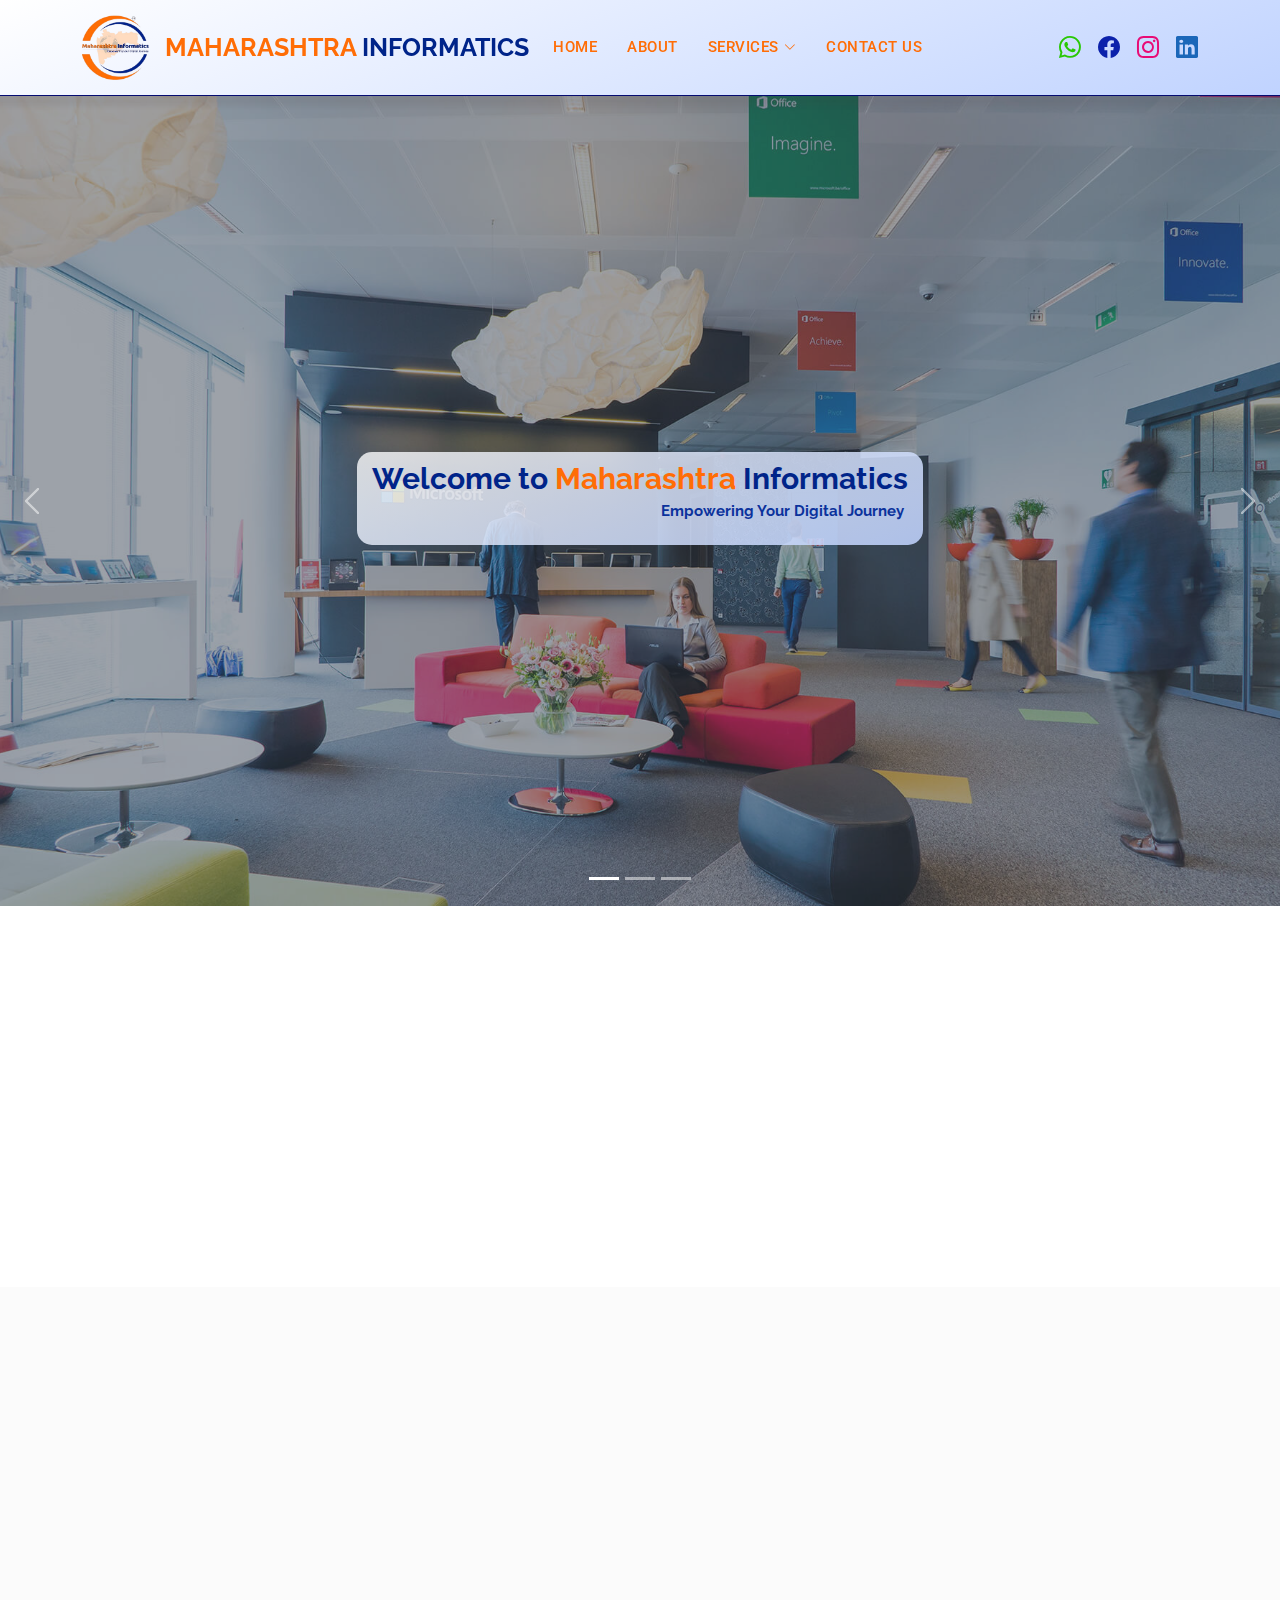
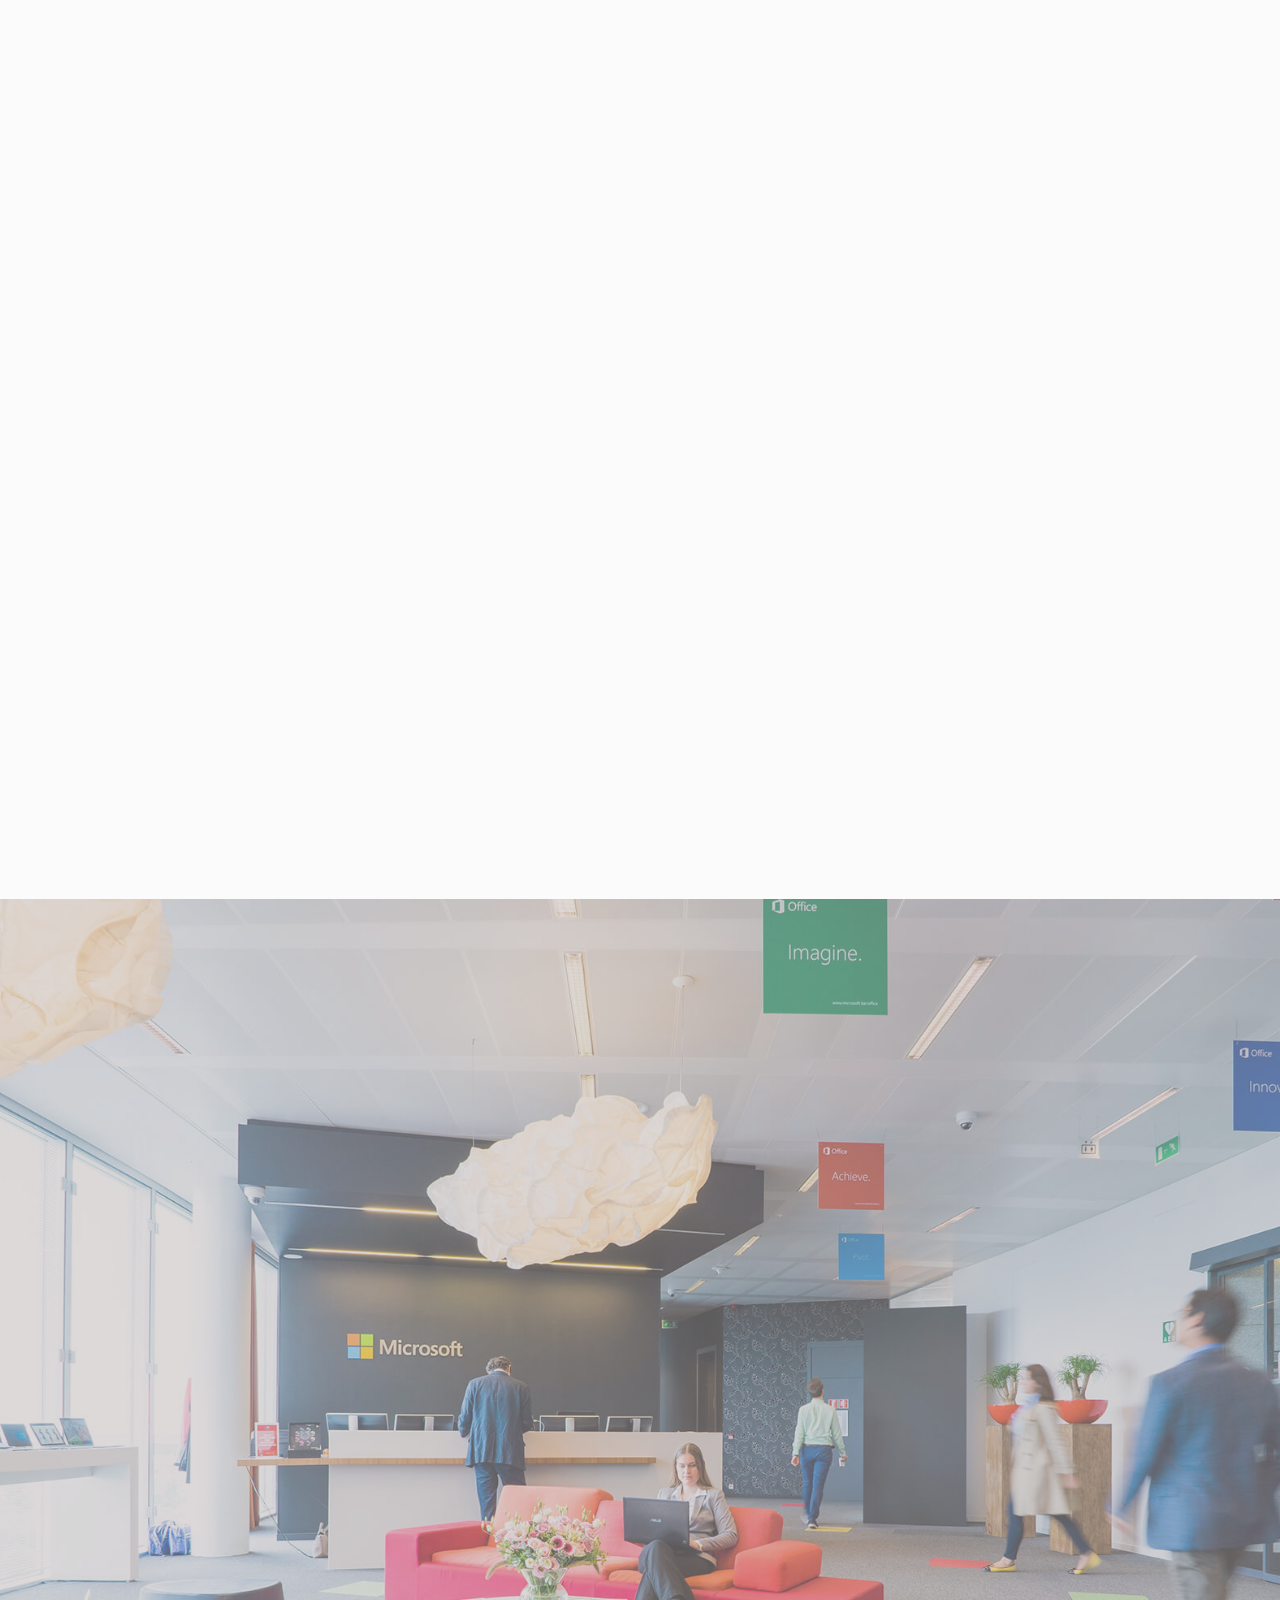
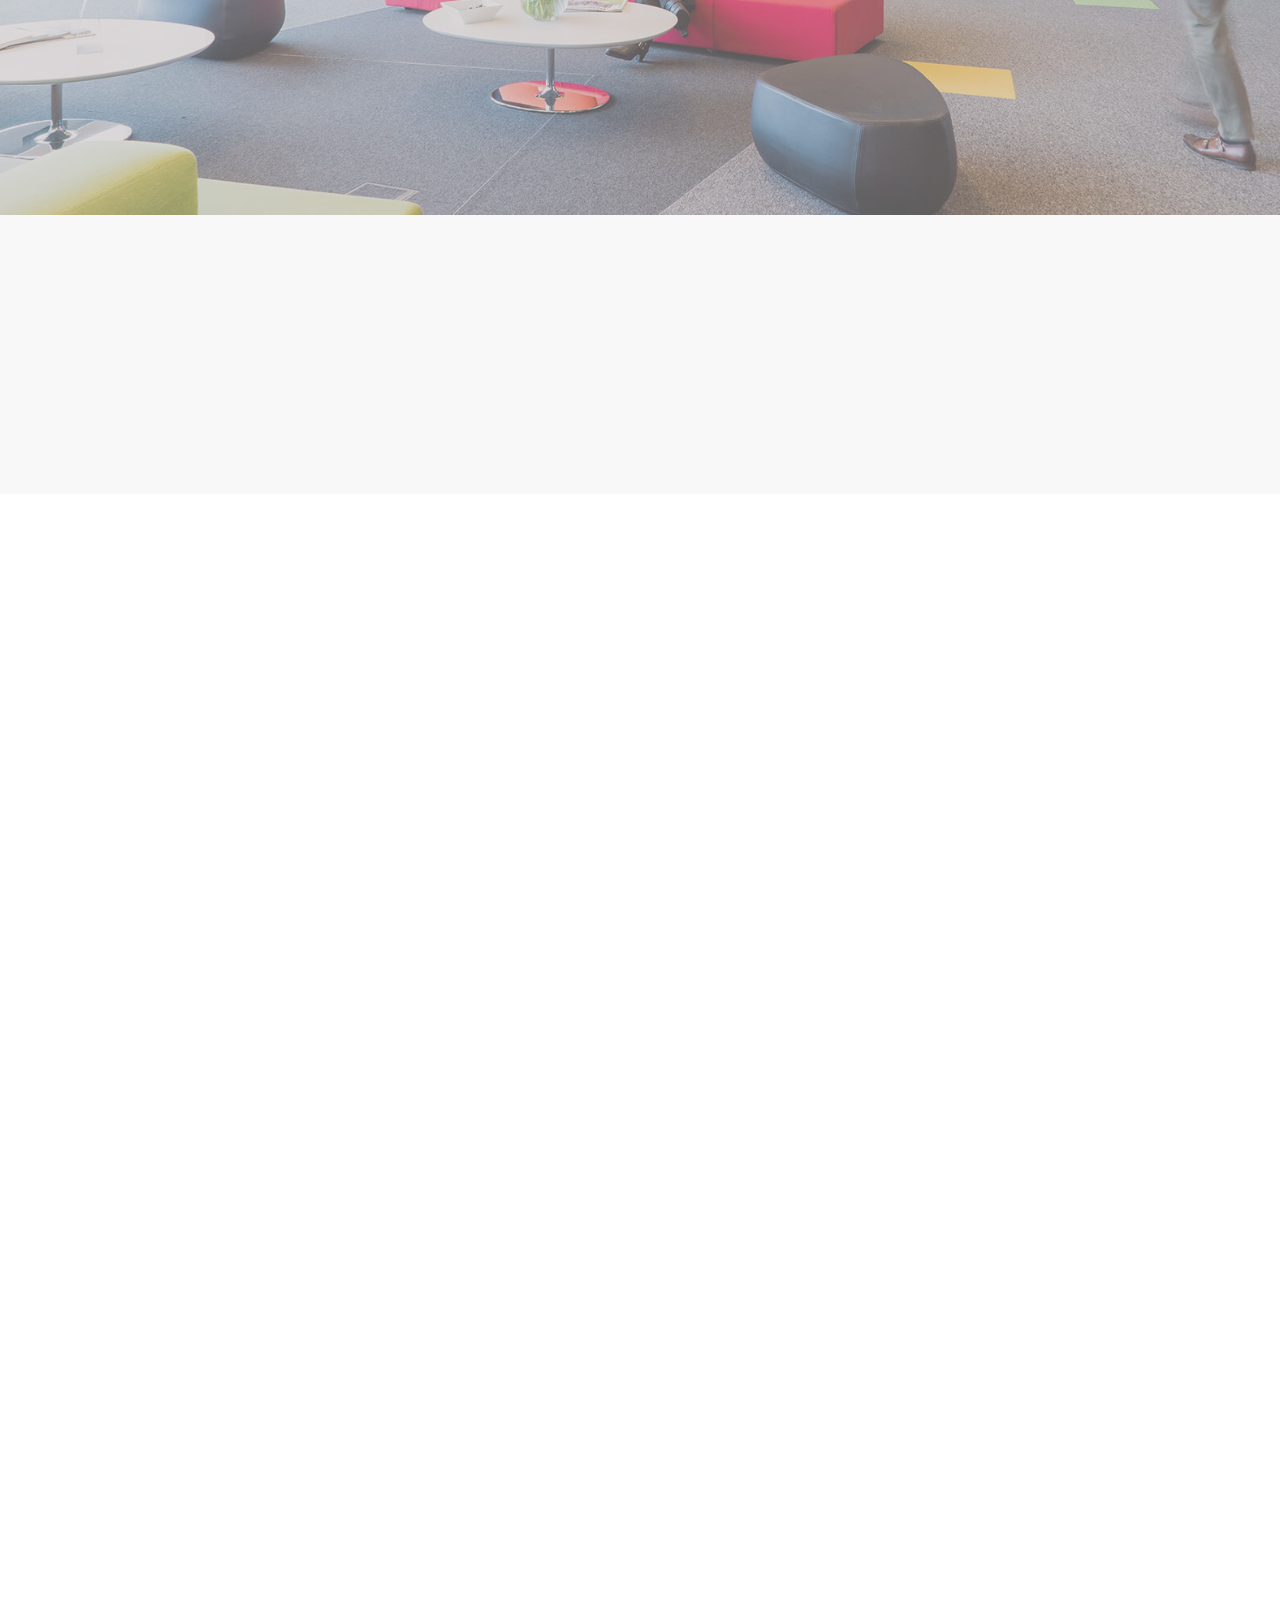
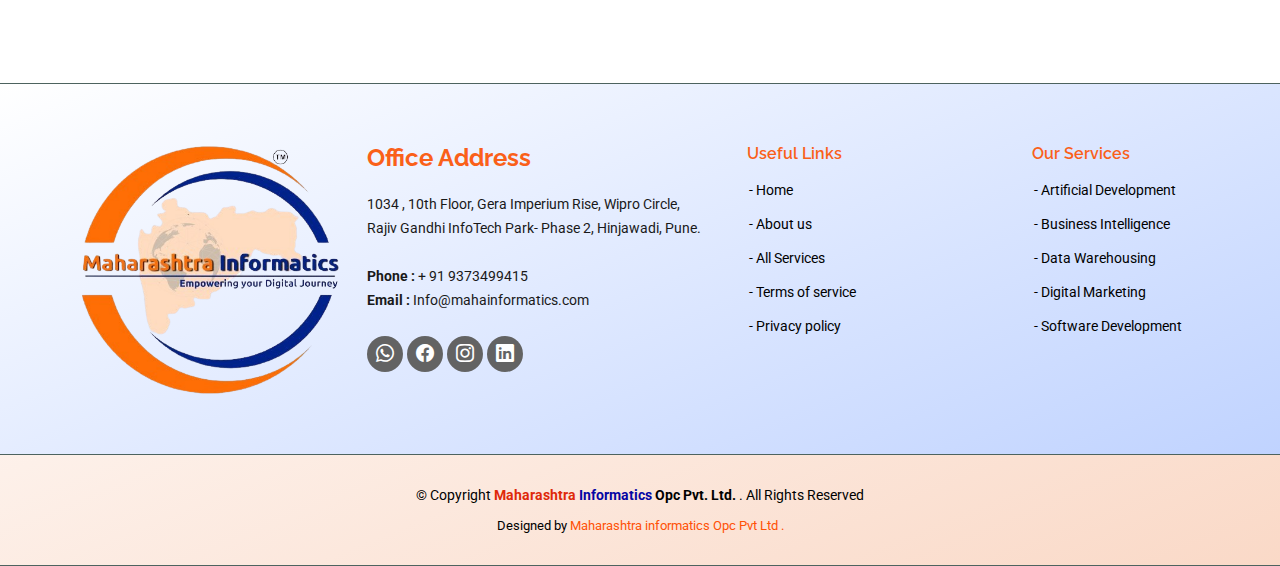
<file: index.html>
<!DOCTYPE html>
<html lang="en">

<head>
  <meta charset="utf-8">
  <meta content="width=device-width, initial-scale=1.0" name="viewport">
  <meta name="Maharashtra Informatics OPC Pvt Ltd is a
  leading technology solutions provider specializing in software development,
   IT consulting, and digital transformation services. Our expert team delivers 
   innovative solutions tailored to your business needs in Maharashtra and beyond." content="Maharashtra Informatics OPC Pvt Ltd is a
     leading technology solutions provider specializing in software development,
      IT consulting, and digital transformation services. Our expert team delivers 
      innovative solutions tailored to your business needs in Maharashtra and beyond." />
  <meta name="description" content=" Maharashtra eseva kendra franchaicy provider" />
  <meta name="description" content=" Maha eseva kendra franchaicy provider" />
  <meta name="keywords"
    content="Maharashtra Informatics, IT solutions, software development, IT consulting, digital transformation, Maharashtra, technology services, web development" />
  <meta name="author" content="Maharashtra Informatics OPC Pvt Ltd" />
  <meta property="og:title" content="Maharashtra Informatics OPC Pvt Ltd | IT Solutions Provider" />
  <meta property="og:description"
    content="Leading provider of software development, IT consulting, and digital solutions in Maharashtra. We offer customized solutions for businesses looking to digitally transform." />
  <meta property="og:image" content="https://maharashtrainformatics.com/assets/img/logos.jpeg" />
  <meta property="og:url" content="https://maharashtrainformatics.com" />
  <meta property="og:type" content="website" />
  <meta name="twitter:title" content="Maharashtra Informatics OPC Pvt Ltd | IT Solutions Provider" />
  <meta name="twitter:description"
    content="We specialize in providing top-notch IT services, software development, and digital transformation strategies for businesses." />
  <meta name="twitter:image" content="https://maharashtrainformatics.com/assets/img/logos.jpeg" />
  <meta name="robots" content="index, follow" />
  <link rel="canonical" href="https://maharashtrainformatics.com" />
  <meta name="description"
    content="Maharashtra Informatics specializes in Digital Marketing, Web Development, Artificial Intelligence, Business Development, Data Warehousing, and Software Development. Boost your business with our innovative tech solutions." />
  <meta name="keywords"
    content="digital marketing, web development, artificial intelligence, AI, business development, data warehousing, software development, AI solutions, business growth, Maharashtra Informatics, tech solutions" />
  <meta property="og:title"
    content="Digital Marketing, Web Development, AI, Software Development, and More | Maharashtra Informatics" />
  <meta property="og:description"
    content="We offer a full range of services including digital marketing, AI solutions, data warehousing, business development, and custom software development to help you thrive in the digital age." />
  <meta property="og:url" content="https://maharashtrainformatics.com" />
  <meta property="og:type" content="website" />


  <title>Maharashtra Informatics OPC PVT LTD </title>

  <!-- Favicons -->
  <link href="assets/img/logos.jpeg" rel="icon">
  <link href="assets/img/logos.jpeg" rel="apple-touch-icon">

  <!-- Fonts -->
  <link href="https://fonts.googleapis.com" rel="preconnect">
  <link href="https://fonts.gstatic.com" rel="preconnect" crossorigin>
  <link
    href="https://fonts.googleapis.com/css2?family=Roboto:ital,wght@0,100;0,300;0,400;0,500;0,700;0,900;1,100;1,300;1,400;1,500;1,700;1,900&family=Poppins:ital,wght@0,100;0,200;0,300;0,400;0,500;0,600;0,700;0,800;0,900;1,100;1,200;1,300;1,400;1,500;1,600;1,700;1,800;1,900&family=Raleway:ital,wght@0,100;0,200;0,300;0,400;0,500;0,600;0,700;0,800;0,900;1,100;1,200;1,300;1,400;1,500;1,600;1,700;1,800;1,900&display=swap"
    rel="stylesheet">

  <!-- Vendor CSS Files -->
  <link href="assets/vendor/bootstrap/css/bootstrap.min.css" rel="stylesheet">
  <link href="assets/vendor/bootstrap-icons/bootstrap-icons.css" rel="stylesheet">
  <link href="assets/vendor/aos/aos.css" rel="stylesheet">
  <link href="assets/vendor/glightbox/css/glightbox.min.css" rel="stylesheet">
  <link href="assets/vendor/swiper/swiper-bundle.min.css" rel="stylesheet">

  <!-- Main CSS File -->
  <link href="assets/css/main.css" rel="stylesheet">

</head>

<body class="index-page">

  <header id="header" class="header d-flex align-items-center sticky-top">
    <div class="container-fluid container-xl position-relative d-flex align-items-center justify-content-between">
      <a href="9.index.html" class="logo d-flex align-items-center me-auto">
        <img src="assets/img/logo.png" alt="maharashtra informatics logo"> &nbsp;&nbsp;
        <h1 class="sitename" style="font-size: 25px;">
          <span style="color: #FF6D06">Maharashtra</span>
          <span style="color: #002489;">Informatics</span>
        </h1>
      </a>

      <nav id="navmenu" class="navmenu d-flex align-items-center">
        <ul>
          <li><a href="index.html#hero" class="">HOME</a></li>
          <li class="dropdown"><a href="about.html"><span>ABOUT</span></a></li>
          <li class="dropdown">
            <a href="services.html"><span>SERVICES</span>
              <i class="bi bi-chevron-down toggle-dropdown" style="font-weight: 550;"></i>
            </a>
            <ul>
              <li><a href="Artificial.html">Artificial Intelligence</a></li>
              <li><a href="Business.html">Business Intelligence</a></li>
              <li><a href="Data.html">Data Warehousing</a></li>
              <li><a href="Digital.html">Digital Marketing</a></li>
              <li><a href="Software.html">Software Development</a></li>
              <li><a href="web.html">Web Development</a></li>
            </ul>
          </li>
          <li><a href="contact.html">CONTACT US</a></li>
        </ul>
        <i class="mobile-nav-toggle d-xl-none bi bi-list"></i>
      </nav>

      <div class="social social-links d-none d-md-flex">
        <a href="https://wa.me/9373499415"><i style="color: #29c805;" class="bi bi-whatsapp"></i></a>
        <a href="https://www.facebook.com/profile.php?id=100087145178004"><i style="color: #0b21ab;"
            class="bi bi-facebook"></i></a>
        <a href="https://www.instagram.com/maharashtrainformatics?igsh=OXdwNzZleTlwd2lt"><i style="color: #e80b76;"
            class="bi bi-instagram"></i></a>
        <a href="https://www.linkedin.com/company/maharashtra-informatics-opc-pvt-ltd/"><i style="color: #1b67b9;"
            class="bi bi-linkedin"></i></a>
      </div>
    </div>
  </header>



  <main class="main">

    <!-- Hero Section -->
    <section id="hero" class="hero section dark-background">

      <div id="hero-carousel" class="carousel slide carousel-fade" data-bs-ride="carousel" data-bs-interval="5000">

        <div class="carousel-item active">
          <img src="assets/img/hero-carousel/hero-carousel-1.jpg" alt="">
          <div class="carousel-container">
            <h2 class="welcome-heading">
              Welcome to <span class="maharashtra-text">Maharashtra</span>
              <span class="informatics-text">Informatics</span>
              <br>
              <p class="empower-text">
                Empowering Your Digital Journey
              </p>
            </h2>

          </div>
        </div><!-- End Carousel Item -->

        <div class="carousel-item">
          <img src="assets/img/hero-carousel/hero-carousel-2.jpg" alt="">
          <div class="carousel-container">
            <h2 class="welcome-heading">
              Welcome to <span class="maharashtra-text">Maharashtra</span>
              <span class="informatics-text">Informatics</span>
              <br>
              <p class="empower-text">
                Empowering Your Digital Journey
              </p>
            </h2>
            <!-- <p>Nam libero tempore, cum soluta nobis est eligendi optio cumque nihil impedit quo minus id quod maxime
              placeat facere possimus, omnis voluptas assumenda est, omnis dolor repellendus. Temporibus autem quibusdam
              et aut officiis debitis aut.</p> -->
            <!-- <a href="#services" class="btn-get-started">Get Started</a> -->
          </div>
        </div><!-- End Carousel Item -->

        <div class="carousel-item">
          <img src="assets/img/hero-carousel/hero-carousel-3.jpg" alt="">
          <div class="carousel-container">
            <h2 class="welcome-heading">
              Welcome to <span class="maharashtra-text">Maharashtra</span>
              <span class="informatics-text">Informatics</span>
              <br>
              <p class="empower-text">
                Empowering Your Digital Journey
              </p>
            </h2>
            <!-- <p>Beatae vitae dicta sunt explicabo. Nemo enim ipsam voluptatem quia voluptas sit aspernatur aut odit aut
              fugit, sed quia consequuntur magni dolores eos qui ratione voluptatem sequi nesciunt omnis iste natus
              error sit voluptatem accusantium.</p> -->
            <!-- <a href="#services" class="btn-get-started">Get Started</a> -->
          </div>
        </div><!-- End Carousel Item -->

        <a class="carousel-control-prev" href="#hero-carousel" role="button" data-bs-slide="prev">
          <span class="carousel-control-prev-icon bi bi-chevron-left" aria-hidden="true"></span>
        </a>

        <a class="carousel-control-next" href="#hero-carousel" role="button" data-bs-slide="next">
          <span class="carousel-control-next-icon bi bi-chevron-right" aria-hidden="true"></span>
        </a>

        <ol class="carousel-indicators"></ol>

      </div>

    </section><!-- /Hero Section -->
    <!-- About Section -->
    <section id="about" class="about section">

      <!-- Section Title -->
      <div class="container section-title" data-aos="fade-up">
        <h2>About</h2>
        <p>About Us<br></p>
      </div><!-- End Section Title -->

      <div class="container">

        <div class="row gy-4">

          <div class="col-lg-6 content" data-aos="fade-up" data-aos-delay="100">
            <p>
              <span style="color: #FF6D06">Maharashtra</span> <span style="color: #002489;">Informatics</span> OPC Pvt
              Ltd . is a Company that offers IT and Digital Marketing services. One of the
              upcoming program provider company that is initiated by young and dynamic software professionals from Pune,
              India. We have started this Company in 2013 but we are in this sector from last 5 years.
            </p>
            <a href="7.about.html" class="read-more"><span>Read More</span><i class="bi bi-arrow-right"></i></a>
          </div>

          <div class="col-lg-6" data-aos="fade-up" data-aos-delay="200">
            <ul>
              <li><i class="bi bi-check2-circle"></i> <span> Specialized in
                  digital marketing ,</span></li>
              <li><i class="bi bi-check2-circle"></i> <span>Web Development And All Types Of Government Legal Services
                  zones that assists in
                  enhancing our online presence.</span></li>
              <li><i class="bi bi-check2-circle"></i> <span>Our business primarily focuses on helping consulting
                  business with
                  accomplishing results.</span></li>
            </ul>

          </div>

        </div>

      </div>

    </section><!-- /About Section -->

    <!-- ======= Services Section ======= -->
    <section id="services" class="services bg-serv">
      <div class="container" data-aos="fade-up">
        <div class="section-title">
          <h2>Services</h2>
          <p>Our Software Development Services</p>
        </div>
        <p>
          &nbsp; At <span style="color: #FF6D06">Maharashtra</span> <span style="color: #002489;">Informatics</span> ,
          we offer a comprehensive range of software development services tailored to meet
          the unique needs of your business. Our dedicated team of experts is well-versed in the latest
          technologies and industry best practices to deliver cutting-edge solutions that drive your success.
        </p> <br>
        <div class="row">
          <div class="col-xl-3 col-md-6 d-flex align-items-stretch" data-aos="zoom-in" data-aos-delay="100">
            <div class="icon-box">
              <div class="">
                <img style="width: 70px; height: 70px;" src="assets/img/software.png"
                  alt="maharashtra informatics SEO ">
              </div><br>
              <h4><a href="">Search Engine Optimization (SEO) </a></h4>
              <p>SEO is the process of optimizing a website to improve its visibility and
                ranking on search engine results pages (SERPs). By enhancing website content, structure, and using
                relevant keywords, SEO helps attract organic traffic from users searching for information </p>
            </div>
          </div>
          <div class="col-xl-3 col-md-6 d-flex align-items-stretch mt-4 mt-md-0" data-aos="zoom-in"
            data-aos-delay="200">
            <div class="icon-box">
              <div class="">
                <img style="width: 70px; height: 70px;" src="assets/img/web.png"
                  alt="maharashtra informatics Web Application Development">
              </div><br>
              <h4><a href="">Web Application Development</a></h4>
              <p>Our skilled web developers design and develop robust, scalable web applications that provide
                seamless user experiences across various devices. From corporate websites to complex web
                portals, we ensure your online presence stands out.</p>
            </div>
          </div>
          <div class="col-xl-3 col-md-6 d-flex align-items-stretch mt-4 mt-xl-0" data-aos="zoom-in"
            data-aos-delay="300">
            <div class="icon-box">
              <div class="">
                <img style="width: 70px; height: 70px;" src="assets/img/mobile.png"
                  alt="maharashtra informatics mobile app Development">
              </div><br>
              <h4><a href="">Mobile App Development</a></h4>
              <p>In the fast-paced mobile-driven world, we create innovative and intuitive mobile
                applications for both iOS and Android platforms. Our mobile apps are designed to engage
                users and deliver unparalleled performance</p>
            </div>
          </div>
          <div class="col-xl-3 col-md-6 d-flex align-items-stretch mt-4 mt-xl-0" data-aos="zoom-in"
            data-aos-delay="400">
            <div class="icon-box">
              <div class="">
                <img style="width: 70px; height: 70px;" src="assets/img/ui.png"
                  alt="maharashtra informatics ui/ux design  Development">
              </div><br>
              <h4><a href="">Digital Marketing</a></h4>
              <p>Digital marketing is the practice of promoting products, services, or brands using digital channels
                such as search engines, social media platforms, email, and websites. <br> It allows businesses to reach
                a
                global audience, engage with customers in real-time,
              </p>
            </div>
          </div>
        </div>
      </div><br>
      <div class="container" data-aos="fade-up">
        <div class="row">
          <div class="col-xl-3 col-md-6 d-flex align-items-stretch" data-aos="zoom-in" data-aos-delay="100">
            <div class="icon-box">
              <div class="">
                <img style="width: 70px; height: 70px;" src="assets/img/e.png"
                  alt="maharashtra informatics Web E-commerce Solutions">
              </div><br>
              <h4><a href="">E-commerce Solutions</a></h4>
              <p>Maximize your online potential with our result-driven e-commerce solutions. We build secure,
                scalable, and feature-rich online stores that provide a seamless shopping experience and
                boost your business revenue.</p>
            </div>
          </div>
          <div class="col-xl-3 col-md-6 d-flex align-items-stretch mt-4 mt-md-0" data-aos="zoom-in"
            data-aos-delay="200">
            <div class="icon-box">
              <div class="">
                <img style="width: 70px; height: 70px;" src="assets/img/cloud.png"
                  alt="maharashtra informatics Cloud-Based Solutions">
              </div><br>
              <h4><a href="">Cloud-Based Solutions</a></h4>
              <p>Leverage the power of the cloud with our cloud-based solutions. We develop and migrate
                applications to the cloud, ensuring increased flexibility, cost-effectiveness, and
                accessibility for your business.</p>
            </div>
          </div>
          <div class="col-xl-3 col-md-6 d-flex align-items-stretch mt-4 mt-xl-0" data-aos="zoom-in"
            data-aos-delay="300">
            <div class="icon-box">
              <div class="">
                <img style="width: 70px; height: 70px;" src="assets/img/iot.png"
                  alt="maharashtra informatics IoT (Internet of Things) Applications">
              </div><br>
              <h4><a href="">IoT (Internet of Things) Applications</a></h4>
              <p>We develop cutting-edge IoT applications that connect devices, analyze data, and automate
                processes. Harness the potential of IoT technology to streamline operations and make
                data-driven decisions.</p>
            </div>
          </div>
          <div class="col-xl-3 col-md-6 d-flex align-items-stretch mt-4 mt-xl-0" data-aos="zoom-in"
            data-aos-delay="400">
            <div class="icon-box">
              <div class="">
                <img style="width: 70px; height: 70px;" src="assets/img/integration.png"
                  alt="maharashtra informatics Software Integration and Migration">
              </div><br>
              <h4><a href="">Software Integration and Migration</a></h4>
              <p>Our experts ensure seamless integration of your software with third-party applications and
                systems, optimizing workflow and data exchange. We also offer smooth migration services to
                modernize your legacy systems.</p>
            </div>
          </div>
        </div>
      </div>
    </section><!-- End Services Section -->

    <!-- Services Section -->
    <section id="aa" class="services section service">

      <div class="container">

        <div class="row gy-4">

          <div class="col-md-6" data-aos="fade-up" data-aos-delay="100">
            <div class="service-item d-flex position-relative h-100">
              <img src="assets/img/service/1.png" alt="maharashtra informatics Web Development">

              <div>
                <h4 class="title"><a href="#" class="stretched-link">Web Development</a></h4>
                <p class="description">"Building modern, responsive websites to elevate your online presence."
                  "Empowering businesses with tailored web solutions for all devices."</p>
              </div>
            </div>
          </div><!-- End Service Item -->

          <div class="col-md-6" data-aos="fade-up" data-aos-delay="200">
            <div class="service-item d-flex position-relative h-100">
              <img src="assets/img/service/2.png" alt="maharashtra informatics Software Development">
              <div>
                <h4 class="title"><a href="#" class="stretched-link">Software Development</a></h4>
                <p class="description">Crafting innovative solutions through code and technology. <br>
                  Transforming ideas into functional and scalable software applications.
                </p>
              </div>
            </div>
          </div><!-- End Service Item -->

          <div class="col-md-6" data-aos="fade-up" data-aos-delay="300">
            <div class="service-item d-flex position-relative h-100">
              <img src="assets/img/service/3.png" alt="maharashtra informatics SAAS">
              <div>
                <h4 class="title"><a href="#" class="stretched-link">SAAS</a></h4>
                <p class="description">Delivering cloud-based solutions for seamless and scalable business operations.
                  <br>Empowering businesses with flexible, subscription-based software solutions.
                </p>
              </div>
            </div>
          </div><!-- End Service Item -->

          <div class="col-md-6" data-aos="fade-up" data-aos-delay="400">
            <div class="service-item d-flex position-relative h-100">
              <img src="assets/img/service/4.png" alt="maharashtra informatics Digital Marketing">
              <div>
                <h4 class="title"><a href="#" class="stretched-link">Digital Marketing</a></h4>
                <p class="description">Harnessing the power of online platforms to drive brand growth and engagement.
                  <br>
                  Strategic use of digital channels to connect with target audiences and boost ROI.
                </p>
              </div>
            </div>
          </div><!-- End Service Item -->

          <div class="col-md-6" data-aos="fade-up" data-aos-delay="500">
            <div class="service-item d-flex position-relative h-100">
              <img src="assets/img/service/5.png" alt="maharashtra informatics Business Intelligence">
              <div>
                <h4 class="title"><a href="#" class="stretched-link">Business Intelligence</a></h4>
                <p class="description">Transforming data into actionable insights for informed decision-making and
                  strategic growth.
                  <br>Leveraging analytics and reporting tools to drive smarter business strategies and enhance
                  performance.
                </p>
              </div>
            </div>
          </div><!-- End Service Item -->

          <div class="col-md-6" data-aos="fade-up" data-aos-delay="600">
            <div class="service-item d-flex position-relative h-100">
              <img src="assets/img/service/6.png" alt="maharashtra informatics Data Warehousing">
              <div>
                <h4 class="title"><a href="#" class="stretched-link">Data Warehousing</a></h4>
                <p class="description">Centralizing data from various sources to enable comprehensive analysis and
                  reporting.
                  <br>Optimizing storage and access to large volumes of data for improved decision-making and business
                  intelligence.
                </p>
              </div>
            </div>
          </div><!-- End Service Item -->
          <div class="col-md-6" data-aos="fade-up" data-aos-delay="600">
            <div class="service-item d-flex position-relative h-100">
              <img src="assets/img/service/7.png" alt="maharashtra informatics 
              Artificial Intelligence">
              <div>
                <h4 class="title"><a href="#" class="stretched-link">
                    Artificial Intelligence</a></h4>
                <p class="description">Unlocking the Future with Artificial Intelligence
                  Revolutionizing Industries Through Smart Technologies
                </p>
              </div>
            </div>
          </div><!-- End Service Item -->
          <div class="col-md-6" data-aos="fade-up" data-aos-delay="600">
            <div class="service-item d-flex position-relative h-100">
              <img src="assets/img/service/8.png" alt="maharashtra informatics Machine Learning">
              <div>
                <h4 class="title"><a href="#" class="stretched-link">Machine Learning</a></h4>
                <p class="description">
                  Empowering Systems to Learn and Evolve with Machine Learning
                  Harnessing Data to Drive Intelligent Decision-Making
                </p>
              </div>
            </div>
          </div><!-- End Service Item -->

        </div>

      </div>

    </section><!-- /Services Section -->

    <!-- ======= Clients Section ======= -->
    <section id="clients" class="clients section-bg">
      <div class="container">
        <div class="section-title" data-aos="zoom-in"> <br>
          <h2 style="color: black;">OUR Brands </h2>
        </div>
        <div class="row" data-aos="zoom-in">
          <div class="col-lg-1"></div>
          <div class="col-lg-2 col-md-4 col-6 d-flex align-items-center justify-content-center">
            <img src="assets/img/clients/brand5.png" width="65%" class="img-fluid" alt="brand satbara maza">
          </div>
          <div class="col-lg-2 col-md-4 col-6 d-flex align-items-center justify-content-center">
            <img src="assets/img/clients/brand1.png" width="65%" class="img-fluid"
              alt="brand maharashtra e seva kendra">
          </div>
          <div class="col-lg-2 col-md-4 col-6 d-flex align-items-center justify-content-center">
            <img src="assets/img/clients/brand2.png" width="90%" class="img-fluid" alt="brand make easy documents">
          </div>
          <div class="col-lg-2 col-md-4 col-6 d-flex align-items-center justify-content-center">
            <img src="assets/img/clients/brand3.png" class="img-fluid" alt="brand ambians">
          </div>
          <div class="col-lg-2 col-md-4 col-6 d-flex align-items-center justify-content-center">
            <img src="assets/img/clients/brand4.png" width="65%" class="img-fluid" alt="brand digital legal india">
          </div>


        </div>
      </div>
    </section>

    <div class="container">
      <div class="row">
        <div class="col-lg-12">
          <!-- Blog Posts Section -->
          <section id="profile" class="profile section">
            <div class="container">
              <div class="row gy-4">
                <div class="col-lg-12" data-aos="fade-down" data-aos-delay="100">
                  <article>
                    <div class="row">
                      <div class="col-lg-4 post-img">
                        <img src="assets/img/pf.png" alt="Gorakh Bangar" class="img-fluid">
                      </div>
    
                      <div class="col-lg-8">
                        <h2 class="title">
                          <a href="#">Gorakh Bangar</a>
                        </h2>
                        <h5 style="text-align: center;">
                          Founder & CEO of <span style="color: #ff3806">Maharashtra</span>
                          <span style="color: #1549d8;">Informatics</span> OPC Pvt. Ltd.
                        </h5>
    
                        <div class="content"> <br>
                          <p>My Self <span style="font-weight: bold;">Gorakh Bangar</span>  ,<br>  I have embarked on a journey driven by my passion for
                            entrepreneurship and business acumen. With a relentless drive for success, I lead ventures
                            that innovate and transform ideas into impactful realities.  <br> I thrive in navigating the
                            dynamic landscapes of commerce, leveraging opportunities, and fostering growth. <br> Through
                            perseverance and strategic vision, I am committed to shaping the future of industries, <br>
                            driving sustainable development, and inspiring others to embrace the spirit of
                            entrepreneurship.
                          </p>
                        </div>
                        <div class="quote-section">
                          <p class="author">- Gorakh Bangar</p>
                      </div>
                      </div>
                    </div>
                  </article>
                </div><!-- End post list item -->
              </div><!-- End blog posts list -->
            </div>
          </section><!-- /Blog Posts Section -->
        </div>
      </div>
    </div>
    

    <section>

    </section>

  </main>

  <footer id="footer">
    <div class="footer-top">
      <div class="container">
        <div class="row">
          <div class="col-lg-3 col-md-6 footer-info">
            <img src="assets/img/logo.png" class="animate__animated animate__fadeInLeft img-fluid"
              style="max-height:250px;" alt="maharashtra informatics logo">
          </div>
          <div class="col-lg-4 col-md-6 footer-info">
            <h3 style="color: rgb(250, 96, 25);">Office Address </h3>
            <p>
              1034 , 10th Floor, Gera Imperium Rise, Wipro Circle, <br> Rajiv Gandhi InfoTech Park- Phase 2, Hinjawadi,
              Pune.<br><br>
              <strong>Phone : </strong> + 91 9373499415<br>
              <strong>Email : </strong> Info@mahainformatics.com<br>
            </p>
            <div class="social-links d-flex mt-4">
              <a href="https://wa.me/9373499415"><i class="bi bi-whatsapp"></i></a>
              <a href="https://www.facebook.com/profile.php?id=100087145178004"><i class="bi bi-facebook"></i></a>
              <a href="https://www.instagram.com/maharashtrainformatics?igsh=OXdwNzZleTlwd2lt"><i
                  class="bi bi-instagram"></i></a>
              <a href="https://www.linkedin.com/company/maharashtra-informatics-opc-pvt-ltd/"><i
                  class="bi bi-linkedin"></i></a>
            </div>

          </div>

          <div class="col-lg-3 col-md-6 footer-links">
            <h4 style="color: rgb(250, 96, 25);">Useful Links</h4>
            <ul>
              <li><i class="bx bx-chevron-right"></i> <a href="index.html#home">- Home</a></li>
              <li><i class="bx bx-chevron-right"></i> <a href="about.html">- About us</a></li>
              <li><i class="bx bx-chevron-right"></i> <a href="services.html">- All Services</a></li>
              <li><i class="bx bx-chevron-right"></i> <a href="#">- Terms of service</a></li>
              <li><i class="bx bx-chevron-right"></i> <a href="#">- Privacy policy</a></li>
            </ul>
          </div>

          <div class="col-lg-2 col-md-6 footer-links">
            <h4 style="color: rgb(250, 96, 25);">Our Services</h4>
            <ul>
              <li><i class="bx bx-chevron-right"></i> <a href="Artificial.html">- Artificial Development</a></li>
              <li><i class="bx bx-chevron-right"></i> <a href="Business.html">- Business Intelligence</a></li>
              <li><i class="bx bx-chevron-right"></i> <a href="Data.html">- Data Warehousing</a></li>
              <li><i class="bx bx-chevron-right"></i> <a href="Digital.html">- Digital Marketing</a></li>
              <li><i class="bx bx-chevron-right"></i> <a href="Software.html  ">- Software Development</a></li>
            </ul>
          </div>

        </div>
      </div>
    </div>

    <div class="container">
      <div class="copyright">
        &copy; Copyright <strong><span style="color: rgb(223, 41, 9);">
            Maharashtra </span> <span style="color: rgb(5, 5, 164);">Informatics </span> Opc Pvt. Ltd.</span> </strong>.
        All Rights Reserved
      </div>
      <div class="credits">
        Designed by <a href="https://www.mahainformatics.in/">Maharashtra informatics Opc Pvt Ltd .</a>
      </div>
    </div>
  </footer><!-- End Footer -->


  <!--
   <a data-aos="fade-left" data-aos-delay="100" href="https://wa.me/9764931818" target="_blank" id="myBtn"><svg
      id="wp_btn" xmlns="http://www.w3.org/2000/svg" width="26" height="26" fill="currentColor" class="bi bi-whatsapp"
      viewBox="0 0 16 16">
      <path
        d="M13.601 2.326A7.854 7.854 0 0 0 7.994 0C3.627 0 .068 3.558.064 7.926c0 1.399.366 2.76 1.057 3.965L0 16l4.204-1.102a7.933 7.933 0 0 0 3.79.965h.004c4.368 0 7.926-3.558 7.93-7.93A7.898 7.898 0 0 0 13.6 2.326zM7.994 14.521a6.573 6.573 0 0 1-3.356-.92l-.24-.144-2.494.654.666-2.433-.156-.251a6.56 6.56 0 0 1-1.007-3.505c0-3.626 2.957-6.584 6.591-6.584a6.56 6.56 0 0 1 4.66 1.931 6.557 6.557 0 0 1 1.928 4.66c-.004 3.639-2.961 6.592-6.592 6.592zm3.615-4.934c-.197-.099-1.17-.578-1.353-.646-.182-.065-.315-.099-.445.099-.133.197-.513.646-.627.775-.114.133-.232.148-.43.05-.197-.1-.836-.308-1.592-.985-.59-.525-.985-1.175-1.103-1.372-.114-.198-.011-.304.088-.403.087-.088.197-.232.296-.346.1-.114.133-.198.198-.33.065-.134.034-.248-.015-.347-.05-.099-.445-1.076-.612-1.47-.16-.389-.323-.335-.445-.34-.114-.007-.247-.007-.38-.007a.729.729 0 0 0-.529.247c-.182.198-.691.677-.691 1.654 0 .977.71 1.916.81 2.049.098.133 1.394 2.132 3.383 2.992.47.205.84.326 1.129.418.475.152.904.129 1.246.08.38-.058 1.171-.48 1.338-.943.164-.464.164-.86.114-.943-.049-.084-.182-.133-.38-.232z" />
    </svg>
  </a>
  <a data-aos="fade-left" data-aos-delay="300" href="tel:+9764931818" target="_blank" id="myBtn1"><svg id="wp_btn"
      xmlns="http://www.w3.org/2000/svg" width="14" height="14" fill="currentColor" class="bi bi-telephone"
      viewBox="0 0 16 16">
      <path
        d="M3.654 1.328a.678.678 0 0 0-1.015-.063L1.605 2.3c-.483.484-.661 1.169-.45 1.77a17.568 17.568 0 0 0 4.168 6.608 17.569 17.569 0 0 0 6.608 4.168c.601.211 1.286.033 1.77-.45l1.034-1.034a.678.678 0 0 0-.063-1.015l-2.307-1.794a.678.678 0 0 0-.58-.122l-2.19.547a1.745 1.745 0 0 1-1.657-.459L5.482 8.062a1.745 1.745 0 0 1-.46-1.657l.548-2.19a.678.678 0 0 0-.122-.58L3.654 1.328zM1.884.511a1.745 1.745 0 0 1 2.612.163L6.29 2.98c.329.423.445.974.315 1.494l-.547 2.19a.678.678 0 0 0 .178.643l2.457 2.457a.678.678 0 0 0 .644.178l2.189-.547a1.745 1.745 0 0 1 1.494.315l2.306 1.794c.829.645.905 1.87.163 2.611l-1.034 1.034c-.74.74-1.846 1.065-2.877.702a18.634 18.634 0 0 1-7.01-4.42 18.634 18.634 0 0 1-4.42-7.009c-.362-1.03-.037-2.137.703-2.877L1.885.511z" />
    </svg></a>

  <a data-aos="fade-left" data-aos-delay="600"
    href="https://www.instagram.com/maharashtrainformatics?igsh=OXdwNzZleTlwd2lt" target="_blank" id="myBtn2">
    <svg id="insta_btn" xmlns="http://www.w3.org/2000/svg" width="26" height="26" fill="currentColor"
      class="bi bi-instagram" viewBox="0 0 16 16">
      <path
        d="M8 0C5.8 0 5.533.01 4.703.048 3.87.087 3.292.224 2.76.424a5.5 5.5 0 0 0-1.98 1.098 5.5 5.5 0 0 0-1.1 1.98c-.2.532-.337 1.11-.376 1.943C.01 5.533 0 5.8 0 8s.01 2.467.048 3.297c.039.833.176 1.411.376 1.943a5.5 5.5 0 0 0 1.098 1.98 5.5 5.5 0 0 0 1.98 1.1c.532.2 1.11.337 1.943.376.83.038 1.097.048 3.297.048s2.467-.01 3.297-.048c.833-.039 1.411-.176 1.943-.376a5.5 5.5 0 0 0 1.98-1.098 5.5 5.5 0 0 0 1.1-1.98c.2-.532.337-1.11.376-1.943.038-.83.048-1.097.048-3.297s-.01-2.467-.048-3.297c-.039-.833-.176-1.411-.376-1.943a5.5 5.5 0 0 0-1.098-1.98 5.5 5.5 0 0 0-1.98-1.1c-.532-.2-1.11-.337-1.943-.376C10.467.01 10.2 0 8 0zm0 1.643c2.165 0 2.429.01 3.277.047.803.036 1.24.171 1.527.285.386.149.662.327.952.616.29.29.467.566.616.952.114.287.249.724.285 1.527.038.848.047 1.112.047 3.277s-.01 2.429-.047 3.277c-.036.803-.171 1.24-.285 1.527a2.657 2.657 0 0 1-.616.952 2.657 2.657 0 0 1-.952.616c-.287.114-.724.249-1.527.285-.848.038-1.112.047-3.277.047s-2.429-.01-3.277-.047c-.803-.036-1.24-.171-1.527-.285a2.657 2.657 0 0 1-.952-.616 2.657 2.657 0 0 1-.616-.952c-.114-.287-.249-.724-.285-1.527-.038-.848-.047-1.112-.047-3.277s.01-2.429.047-3.277c.036-.803.171-1.24.285-1.527a2.657 2.657 0 0 1 .616-.952 2.657 2.657 0 0 1 .952-.616c.287-.114.724-.249 1.527-.285.848-.038 1.112-.047 3.277-.047zM8 3.878a4.123 4.123 0 1 0 0 8.246 4.123 4.123 0 0 0 0-8.246zm0 6.82a2.698 2.698 0 1 1 0-5.396 2.698 2.698 0 0 1 0 5.396zm4.406-6.82a.96.96 0 1 0 0-1.92.96.96 0 0 0 0 1.92z" />
    </svg>
  </a>

  <a data-aos="fade-left" data-aos-delay="900" href="https://www.facebook.com/profile.php?id=100087145178004"
    target="_blank" id="myBtn3">
    <svg xmlns="http://www.w3.org/2000/svg" width="30" height="30" fill="currentColor" class="bi bi-facebook"
      viewBox="0 0 16 16">
      <path
        d="M8.049 0C3.617 0 0 3.582 0 8.016c0 4.012 2.925 7.336 6.75 7.931v-5.61H4.897V8.016H6.75V6.275c0-1.847 1.092-2.866 2.762-2.866.802 0 1.641.144 1.641.144v1.81h-.923c-.91 0-1.194.567-1.194 1.148v1.506h2.043l-.327 2.32H9.036v5.61C12.861 15.352 16 12.028 16 8.016 16 3.582 12.418 0 8.049 0z" />
    </svg>
  </a> 
  -->

  <!-- Scroll Top -->
  <a href="#" id="scroll-top" class="scroll-top d-flex align-items-center justify-content-center"><img
      src="assets/img/logo.png" style="height:44px;" alt=""></a>
  <!-- Preloader -->
  <div id="preloader"></div>

  <!-- Vendor JS Files -->
  <script src="assets/vendor/bootstrap/js/bootstrap.bundle.min.js"></script>
  <script src="assets/vendor/php-email-form/validate.js"></script>
  <script src="assets/vendor/aos/aos.js"></script>
  <script src="assets/vendor/glightbox/js/glightbox.min.js"></script>
  <script src="assets/vendor/imagesloaded/imagesloaded.pkgd.min.js"></script>
  <script src="assets/vendor/isotope-layout/isotope.pkgd.min.js"></script>
  <script src="assets/vendor/purecounter/purecounter_vanilla.js"></script>
  <script src="assets/vendor/waypoints/noframework.waypoints.js"></script>
  <script src="assets/vendor/swiper/swiper-bundle.min.js"></script>

  <!-- Main JS File -->
  <script src="assets/js/main.js"></script>

</body>

</html>
</file>
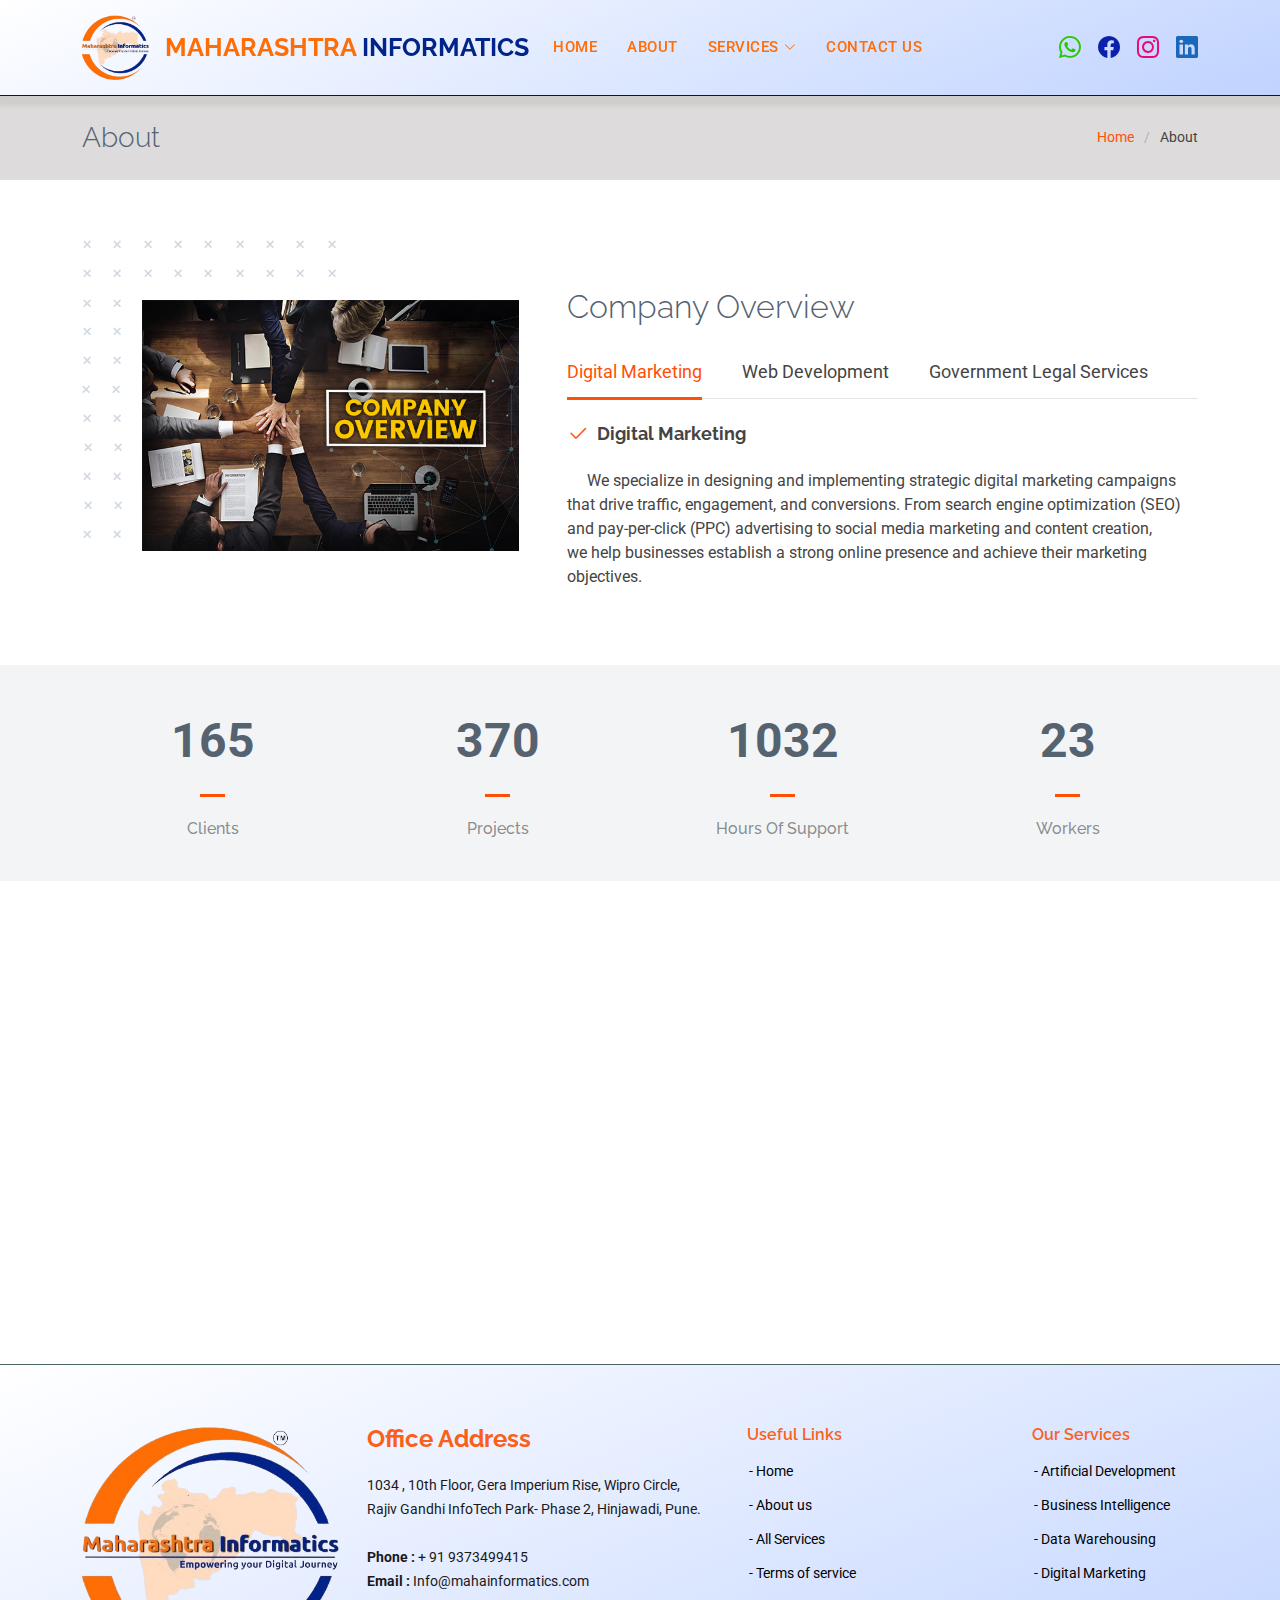
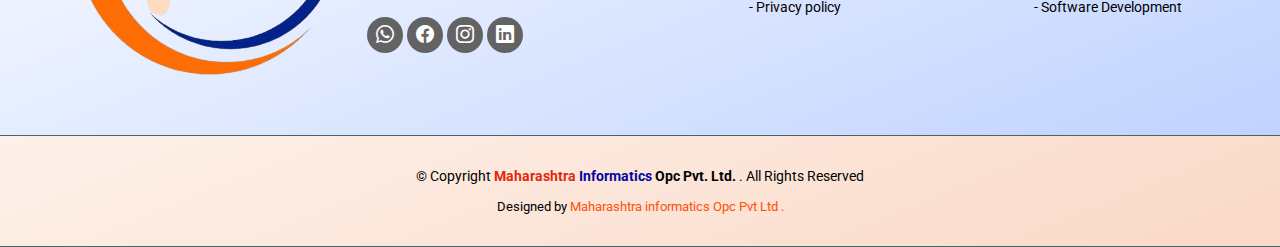
<file: about.html>
<!DOCTYPE html>
<html lang="en">

<head>
  <meta charset="utf-8">
  <meta content="width=device-width, initial-scale=1.0" name="viewport">
  <meta name="description"
    content="Maharashtra Informatics OPC Pvt Ltd is a leading technology solutions provider specializing in software development, IT consulting, and digital transformation services. Our expert team delivers innovative solutions tailored to your business needs in Maharashtra and beyond." />
  <meta name="keywords"
    content="Maharashtra Informatics, IT solutions, software development, IT consulting, digital transformation, Maharashtra, technology services, web development" />
  <meta name="author" content="Maharashtra Informatics OPC Pvt Ltd" />
  <meta property="og:title" content="Maharashtra Informatics OPC Pvt Ltd | IT Solutions Provider" />
  <meta property="og:description"
    content="Leading provider of software development, IT consulting, and digital solutions in Maharashtra. We offer customized solutions for businesses looking to digitally transform." />
  <meta property="og:image" content="https://maharashtrainformatics.com/assets/img/logos.jpeg" />
  <meta property="og:url" content="https://maharashtrainformatics.com" />
  <meta property="og:type" content="website" />
  <meta name="twitter:title" content="Maharashtra Informatics OPC Pvt Ltd | IT Solutions Provider" />
  <meta name="twitter:description"
    content="We specialize in providing top-notch IT services, software development, and digital transformation strategies for businesses." />
  <meta name="twitter:image" content="https://maharashtrainformatics.com/assets/img/logos.jpeg" />
  <meta name="robots" content="index, follow" />
  <link rel="canonical" href="https://maharashtrainformatics.com" />
  <meta name="description"
    content="Maharashtra Informatics specializes in Digital Marketing, Web Development, Artificial Intelligence, Business Development, Data Warehousing, and Software Development. Boost your business with our innovative tech solutions." />
  <meta name="keywords"
    content="digital marketing, web development, artificial intelligence, AI, business development, data warehousing, software development, AI solutions, business growth, Maharashtra Informatics, tech solutions" />
  <meta property="og:title"
    content="Digital Marketing, Web Development, AI, Software Development, and More | Maharashtra Informatics" />
  <meta property="og:description"
    content="We offer a full range of services including digital marketing, AI solutions, data warehousing, business development, and custom software development to help you thrive in the digital age." />
  <meta property="og:url" content="https://maharashtrainformatics.com" />
  <meta property="og:type" content="website" />
  <title>Maharashtra Informatics OPC PVT LTD </title>

  <!-- Favicons -->
  <link href="assets/img/logos.jpeg" rel="icon">
  <link href="assets/img/logos.jpeg" rel="apple-touch-icon">

  <!-- Fonts -->
  <link href="https://fonts.googleapis.com" rel="preconnect">
  <link href="https://fonts.gstatic.com" rel="preconnect" crossorigin>
  <link
    href="https://fonts.googleapis.com/css2?family=Roboto:ital,wght@0,100;0,300;0,400;0,500;0,700;0,900;1,100;1,300;1,400;1,500;1,700;1,900&family=Poppins:ital,wght@0,100;0,200;0,300;0,400;0,500;0,600;0,700;0,800;0,900;1,100;1,200;1,300;1,400;1,500;1,600;1,700;1,800;1,900&family=Raleway:ital,wght@0,100;0,200;0,300;0,400;0,500;0,600;0,700;0,800;0,900;1,100;1,200;1,300;1,400;1,500;1,600;1,700;1,800;1,900&display=swap"
    rel="stylesheet">

  <!-- Vendor CSS Files -->
  <link href="assets/vendor/bootstrap/css/bootstrap.min.css" rel="stylesheet">
  <link href="assets/vendor/bootstrap-icons/bootstrap-icons.css" rel="stylesheet">
  <link href="assets/vendor/aos/aos.css" rel="stylesheet">
  <link href="assets/vendor/glightbox/css/glightbox.min.css" rel="stylesheet">
  <link href="assets/vendor/swiper/swiper-bundle.min.css" rel="stylesheet">

  <!-- Main CSS File -->
  <link href="assets/css/main.css" rel="stylesheet">

</head>

<body class="about-page">

  <header id="header" class="header d-flex align-items-center sticky-top">
    <div class="container-fluid container-xl position-relative d-flex align-items-center justify-content-between">
      <a href="9.index.html" class="logo d-flex align-items-center me-auto">
        <img src="assets/img/logo.png" alt="maharashtra informatics logo"> &nbsp;&nbsp;
        <h1 class="sitename" style="font-size: 25px;">
          <span style="color: #FF6D06">Maharashtra</span> 
          <span style="color: #002489;">Informatics</span>
        </h1>
      </a>
  
      <nav id="navmenu" class="navmenu d-flex align-items-center">
        <ul>
          <li><a href="index.html#hero" class="">HOME</a></li>
          <li class="dropdown"><a href="about.html"><span>ABOUT</span></a></li>
          <li class="dropdown">
            <a href="services.html"><span>SERVICES</span> 
              <i class="bi bi-chevron-down toggle-dropdown" style="font-weight: 550;"></i>
            </a>
            <ul>
              <li><a href="Artificial.html">Artificial Intelligence</a></li>
              <li><a href="Business.html">Business Intelligence</a></li>
              <li><a href="Data.html">Data Warehousing</a></li>
              <li><a href="Digital.html">Digital Marketing</a></li>
              <li><a href="Software.html">Software Development</a></li>
              <li><a href="web.html">Web Development</a></li>
            </ul>
          </li>
          <li><a href="contact.html">CONTACT US</a></li>
        </ul>
        <i class="mobile-nav-toggle d-xl-none bi bi-list"></i>
      </nav>
  
      <div class="social social-links d-none d-md-flex">
        <a href="https://wa.me/9373499415"><i style="color: #29c805;" class="bi bi-whatsapp"></i></a>
        <a href="https://www.facebook.com/profile.php?id=100087145178004"><i style="color: #0b21ab;" class="bi bi-facebook"></i></a>
        <a href="https://www.instagram.com/maharashtrainformatics?igsh=OXdwNzZleTlwd2lt"><i style="color: #e80b76;" class="bi bi-instagram"></i></a>
        <a href="https://www.linkedin.com/company/maharashtra-informatics-opc-pvt-ltd/"><i style="color: #1b67b9;" class="bi bi-linkedin"></i></a>
      </div>
    </div>
  </header>

  <main class="main">

    <!-- Page Title -->
    <div class="page-title light-background">
      <div class="container d-lg-flex justify-content-between align-items-center">
        <h1 class="mb-2 mb-lg-0">About</h1>
        <nav class="breadcrumbs">
          <ol>
            <li><a href="9.index.html">Home</a></li>
            <li class="current">About</li>
          </ol>
        </nav>
      </div>
    </div><!-- End Page Title -->

    <!-- About 2 Section -->
    <section id="about-2" class="about-2 section">

      <div class="container" data-aos="fade-up">

        <div class="row g-4 g-lg-5" data-aos="fade-up" data-aos-delay="200">

          <div class="col-lg-5">
            <div class="about-img">
              <img src="assets/img/over.jpg" class="img-fluid" alt="Digital Marketing Web Development Government Legal Services">
            </div>
          </div>

          <div class="col-lg-7">
            <h3 class="pt-0 pt-lg-5">Company Overview</h3>

            <!-- Tabs -->
            <ul class="nav nav-pills mb-3">
              <li><a class="nav-link active" data-bs-toggle="pill" href="#about-2-tab1">Digital Marketing</a></li>
              <li><a class="nav-link" data-bs-toggle="pill" href="#about-2-tab2">Web Development</a></li>
              <li><a class="nav-link" data-bs-toggle="pill" href="#about-2-tab3">Government Legal Services
                </a></li>
            </ul><!-- End Tabs -->

            <!-- Tab Content -->
            <div class="tab-content">

              <div class="tab-pane fade show active" id="about-2-tab1">


                <div class="d-flex align-items-center mt-4">
                  <i class="bi bi-check2"></i>
                  <h4>Digital Marketing</h4>
                </div> <br>
                <p> &nbsp; &nbsp;&nbsp; We specialize in designing and implementing strategic digital marketing
                  campaigns that
                  drive traffic,
                  engagement, and conversions. From search engine optimization (SEO) and pay-per-click (PPC) advertising
                  to social media marketing and content creation, <br> we help businesses establish a strong online
                  presence
                  and achieve their marketing objectives.</p>

              </div><!-- End Tab 1 Content -->

              <div class="tab-pane fade" id="about-2-tab2">

                <div class="d-flex align-items-center mt-4">
                  <i class="bi bi-check2"></i>
                  <h4>Web Development</h4>
                </div>
                <br>
                <p> &nbsp; &nbsp; &nbsp; Our team of experienced web developers creates custom websites and web
                  applications
                  that are visually
                  stunning, user-friendly, and optimized for performance. Whether it's building a responsive e-commerce
                  platform, a corporate website, or a complex web-based solution, <br> we leverage the latest
                  technologies to
                  deliver results that exceed expectations.</p>

              </div><!-- End Tab 2 Content -->

              <div class="tab-pane fade" id="about-2-tab3">

                <div class="d-flex align-items-center mt-4">
                  <i class="bi bi-check2"></i>
                  <h4>Government Legal Services</h4>
                </div> <br>
                <p>&nbsp;&nbsp;&nbsp; <span style="color: #FF6D06">Maharashtra</span> <span
                    style="color: #002489;">Informatics</span> also provides specialized services in government legal
                  zones, helping
                  businesses navigate regulatory requirements, compliance issues, and legal challenges. Whether it's
                  obtaining licenses, registrations, or permits, <br> we offer comprehensive support to ensure our
                  clients
                  operate smoothly within the legal framework.</p>

              </div><!-- End Tab 3 Content -->

            </div>

          </div>

        </div>

      </div>

    </section><!-- /About 2 Section -->

    <!-- Stats Section -->
    <section id="stats" class="stats section light-background">

      <div class="container" data-aos="fade-up" data-aos-delay="100">

        <div class="row gy-4">

          <div class="col-lg-3 col-md-6">
            <div class="stats-item text-center w-100 h-100">
              <span data-purecounter-start="0" data-purecounter-end="232" data-purecounter-duration="1"
                class="purecounter"></span>
              <p>Clients</p>
            </div>
          </div><!-- End Stats Item -->

          <div class="col-lg-3 col-md-6">
            <div class="stats-item text-center w-100 h-100">
              <span data-purecounter-start="0" data-purecounter-end="521" data-purecounter-duration="1"
                class="purecounter"></span>
              <p>Projects</p>
            </div>
          </div><!-- End Stats Item -->

          <div class="col-lg-3 col-md-6">
            <div class="stats-item text-center w-100 h-100">
              <span data-purecounter-start="0" data-purecounter-end="1453" data-purecounter-duration="1"
                class="purecounter"></span>
              <p>Hours Of Support</p>
            </div>
          </div><!-- End Stats Item -->

          <div class="col-lg-3 col-md-6">
            <div class="stats-item text-center w-100 h-100">
              <span data-purecounter-start="0" data-purecounter-end="32" data-purecounter-duration="1"
                class="purecounter"></span>
              <p>Workers</p>
            </div>
          </div><!-- End Stats Item -->

        </div>

      </div>

    </section><!-- /Stats Section -->

    <!-- Team Section -->
    <section id="team" class="team section">

      <div class="container">

        <div class="row gy-4">

          <div class="col-lg-6" data-aos="fade-up" data-aos-delay="100">
            <div class="team-member d-flex align-items-start">
              <div class="pic"><img src="assets/img/abt/mistion.jpg" class="img-fluid" alt=""></div>
              <div class="member-info">
                
                <span><h4>Mission</h4></span>

                <p>Our mission at Maharashtra Informatics is to empower businesses with comprehensive IT and digital
                  marketing services that drive growth, efficiency, and profitability. <br> We are dedicated to delivering
                  exceptional value to our clients by combining technical expertise with strategic insights. <br> Through
                  continuous innovation, collaboration, and a customer-centric approach, we strive to exceed
                  expectations and become the trusted partner of choice for businesses seeking to harness the full
                  potential of the digital world.</p>
                
              </div>
            </div>
          </div><!-- End Team Member -->

          <div class="col-lg-6" data-aos="fade-up" data-aos-delay="200">
            <div class="team-member d-flex align-items-start">
              <div class="pic"><img src="assets/img/abt/vision.jpg" class="img-fluid" alt=""></div>
              <div class="member-info">
                
                <span><h4>Vision</h4></span>
                <p>Maharashtra Informatics envisions a future where businesses thrive in the digital realm through
                  innovative technology solutions and strategic digital marketing. <br> Our vision is to be a leading
                  provider of IT services, recognized for our commitment to excellence, creativity, and customer
                  satisfaction. <br> We aspire to contribute to the growth and success of our clients by leveraging
                  cutting-edge technology and delivering tailor-made solutions that meet their unique needs.</p>
               
              </div>
            </div>
          </div><!-- End Team Member -->

        </div>

      </div>

    </section><!-- /Team Section -->

  </main>

  <footer id="footer">
    <div class="footer-top">
      <div class="container">
        <div class="row">
          <div class="col-lg-3 col-md-6 footer-info">
            <img src="assets/img/logo.png" class="animate__animated animate__fadeInLeft img-fluid"
              style="max-height:250px;" alt="maharashtra informatics logo">
          </div>
          <div class="col-lg-4 col-md-6 footer-info">
            <h3 style="color: rgb(250, 96, 25);">Office Address </h3>
            <p>
              1034 , 10th Floor, Gera Imperium Rise, Wipro Circle, <br> Rajiv Gandhi InfoTech Park- Phase 2, Hinjawadi,
              Pune.<br><br>
              <strong>Phone : </strong> + 91 9373499415<br>
              <strong>Email : </strong> Info@mahainformatics.com<br>
            </p>
            <div class="social-links d-flex mt-4">
              <a href="https://wa.me/9373499415"><i class="bi bi-whatsapp"></i></a>
              <a href="https://www.facebook.com/profile.php?id=100087145178004"><i class="bi bi-facebook"></i></a>
              <a href="https://www.instagram.com/maharashtrainformatics?igsh=OXdwNzZleTlwd2lt"><i
                  class="bi bi-instagram"></i></a>
              <a href="https://www.linkedin.com/company/maharashtra-informatics-opc-pvt-ltd/"><i
                  class="bi bi-linkedin"></i></a>
            </div>

          </div>

          <div class="col-lg-3 col-md-6 footer-links">
            <h4 style="color: rgb(250, 96, 25);">Useful Links</h4>
            <ul>
              <li><i class="bx bx-chevron-right"></i> <a href="index.html#home">- Home</a></li>
              <li><i class="bx bx-chevron-right"></i> <a href="about.html">- About us</a></li>
              <li><i class="bx bx-chevron-right"></i> <a href="services.html">- All Services</a></li>
              <li><i class="bx bx-chevron-right"></i> <a href="#">- Terms of service</a></li>
              <li><i class="bx bx-chevron-right"></i> <a href="#">- Privacy policy</a></li>
            </ul>
          </div>

          <div class="col-lg-2 col-md-6 footer-links">
            <h4 style="color: rgb(250, 96, 25);">Our Services</h4>
            <ul>
              <li><i class="bx bx-chevron-right"></i> <a href="Artificial.html">- Artificial Development</a></li>
              <li><i class="bx bx-chevron-right"></i> <a href="Business.html">- Business Intelligence</a></li>
              <li><i class="bx bx-chevron-right"></i> <a href="Data.html">- Data Warehousing</a></li>
              <li><i class="bx bx-chevron-right"></i> <a href="Digital.html">- Digital Marketing</a></li>
              <li><i class="bx bx-chevron-right"></i> <a href="Software.html  ">- Software Development</a></li>
            </ul>
          </div>
          
        </div>
      </div>
    </div>

    <div class="container">
      <div class="copyright">
        &copy; Copyright <strong><span style="color: rgb(223, 41, 9);">
            Maharashtra </span> <span style="color: rgb(5, 5, 164);">Informatics </span> Opc Pvt. Ltd.</span> </strong>.
        All Rights Reserved
      </div>
      <div class="credits">
        Designed by <a href="https://www.mahainformatics.in/">Maharashtra informatics Opc Pvt Ltd .</a>
      </div>
    </div>
  </footer><!-- End Footer -->




  <!-- Scroll Top -->
  <a href="#" id="scroll-top" class="scroll-top d-flex align-items-center justify-content-center"><img
      src="assets/img/logo.png" style="height:44px;" alt=""></a>
  <!-- Preloader -->
  <div id="preloader"></div>

  <!-- Vendor JS Files -->
  <script src="assets/vendor/bootstrap/js/bootstrap.bundle.min.js"></script>
  <script src="assets/vendor/php-email-form/validate.js"></script>
  <script src="assets/vendor/aos/aos.js"></script>
  <script src="assets/vendor/glightbox/js/glightbox.min.js"></script>
  <script src="assets/vendor/imagesloaded/imagesloaded.pkgd.min.js"></script>
  <script src="assets/vendor/isotope-layout/isotope.pkgd.min.js"></script>
  <script src="assets/vendor/purecounter/purecounter_vanilla.js"></script>
  <script src="assets/vendor/waypoints/noframework.waypoints.js"></script>
  <script src="assets/vendor/swiper/swiper-bundle.min.js"></script>

  <!-- Main JS File -->
  <script src="assets/js/main.js"></script>

</body>

</html>
</file>
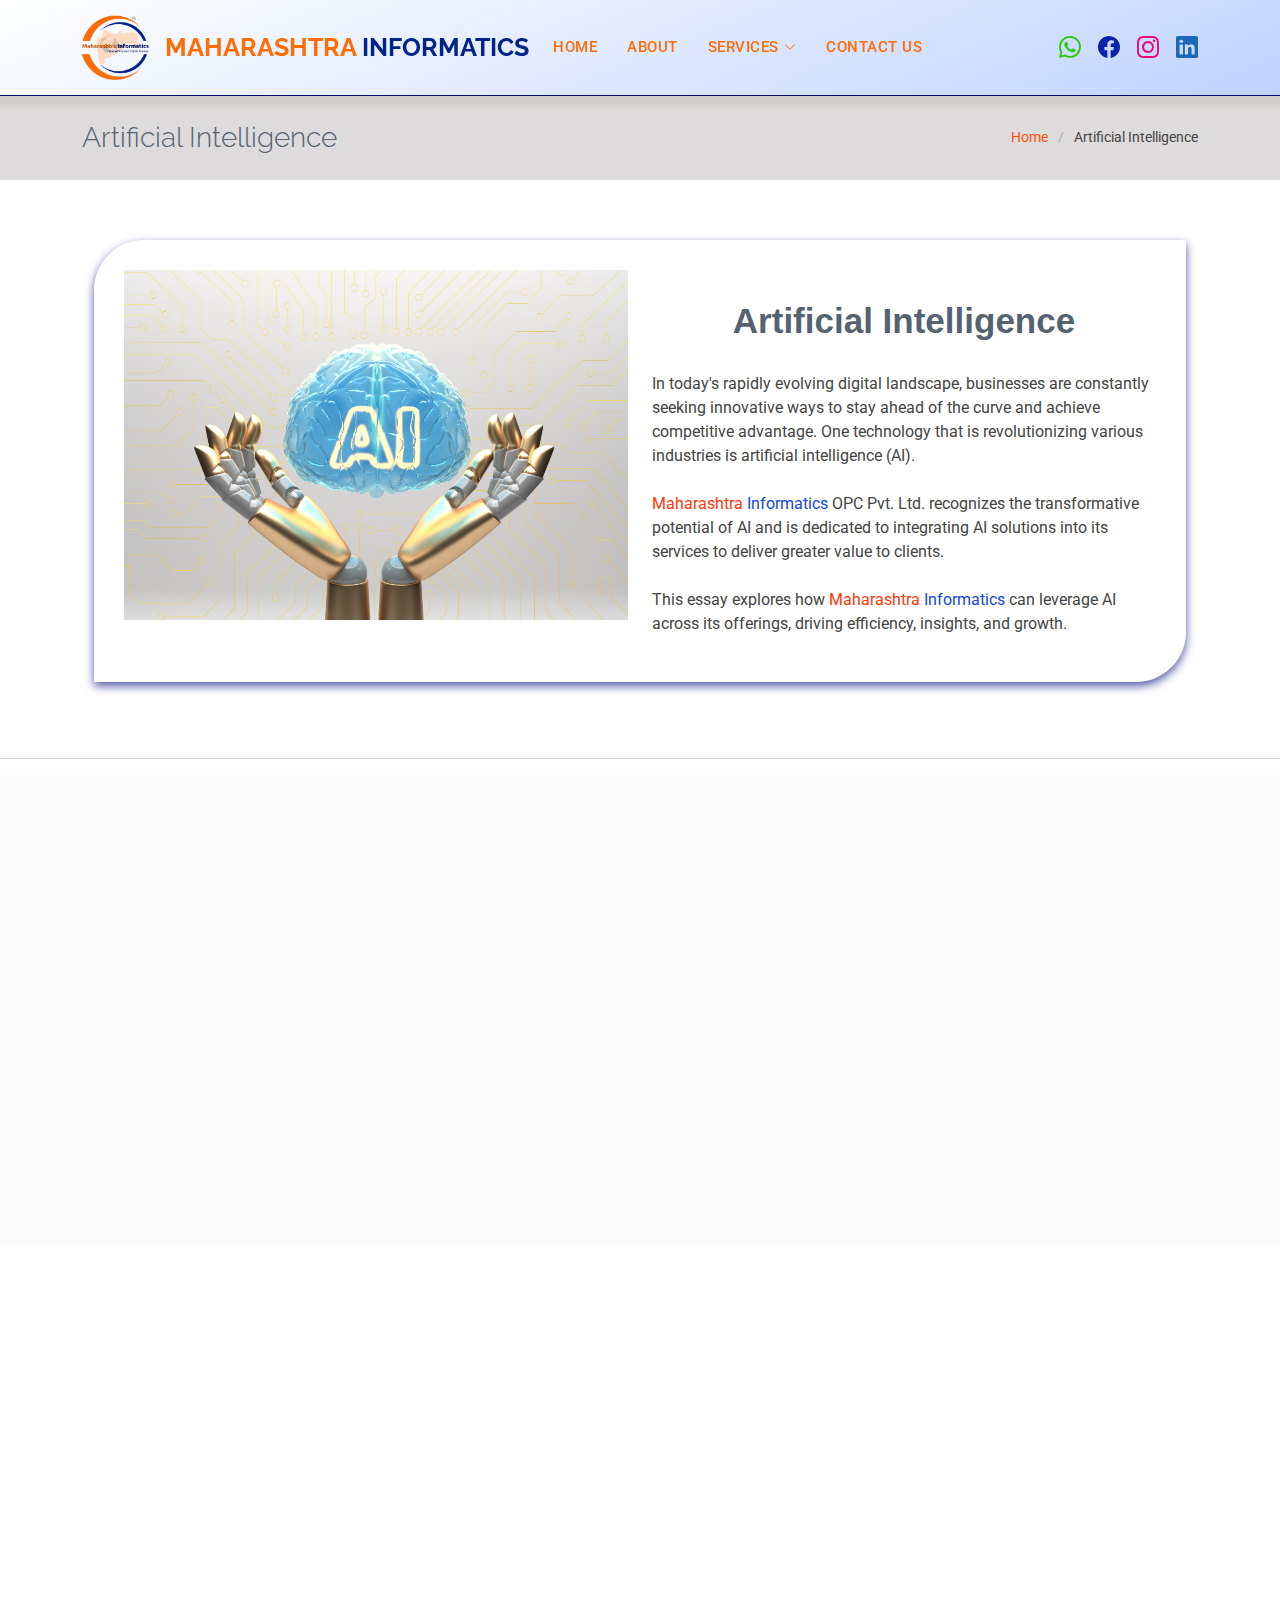
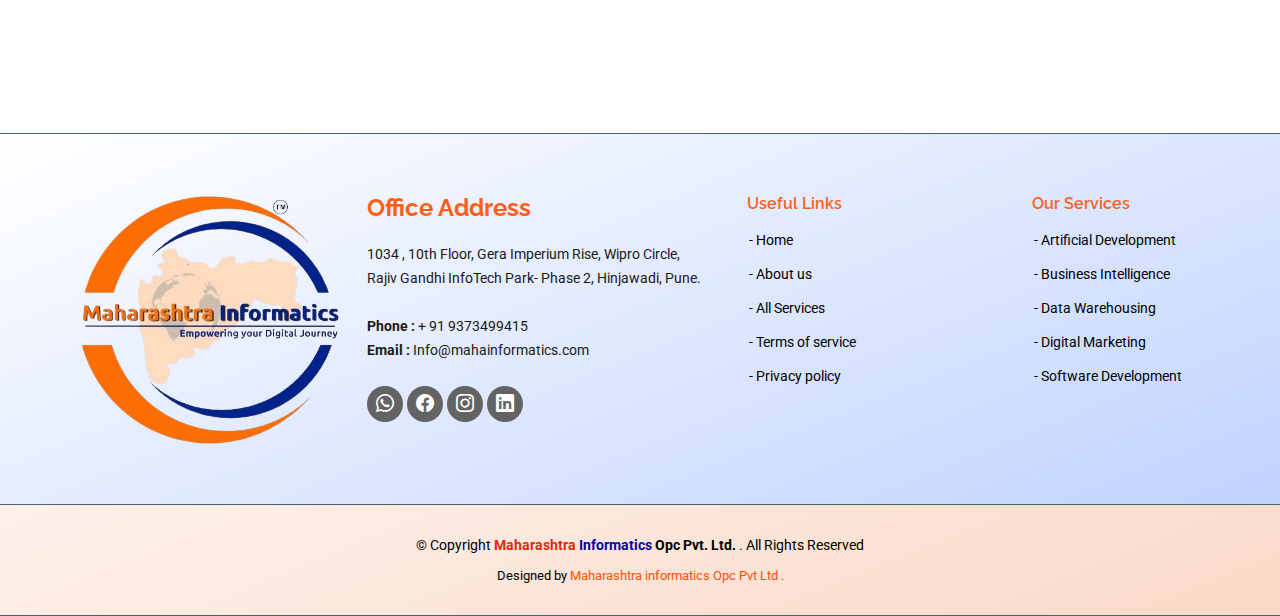
<file: Artificial.html>
<!DOCTYPE html>
<html lang="en">

<head>
    <meta charset="utf-8">
    <meta content="width=device-width, initial-scale=1.0" name="viewport">
    <meta name="description"
        content="Maharashtra Informatics OPC Pvt Ltd is a leading technology solutions provider specializing in software development, IT consulting, and digital transformation services. Our expert team delivers innovative solutions tailored to your business needs in Maharashtra and beyond." />
    <meta name="keywords"
        content="Maharashtra Informatics, IT solutions, software development, IT consulting, digital transformation, Maharashtra, technology services, web development" />
    <meta name="author" content="Maharashtra Informatics OPC Pvt Ltd" />
    <meta property="og:title" content="Maharashtra Informatics OPC Pvt Ltd | IT Solutions Provider" />
    <meta property="og:description"
        content="Leading provider of software development, IT consulting, and digital solutions in Maharashtra. We offer customized solutions for businesses looking to digitally transform." />
    <meta property="og:image" content="https://maharashtrainformatics.com/assets/img/logos.jpeg" />
    <meta property="og:url" content="https://maharashtrainformatics.com" />
    <meta property="og:type" content="website" />
    <meta name="twitter:title" content="Maharashtra Informatics OPC Pvt Ltd | IT Solutions Provider" />
    <meta name="twitter:description"
        content="We specialize in providing top-notch IT services, software development, and digital transformation strategies for businesses." />
    <meta name="twitter:image" content="https://maharashtrainformatics.com/assets/img/logos.jpeg" />
    <meta name="robots" content="index, follow" />
    <link rel="canonical" href="https://maharashtrainformatics.com" />
    <meta name="description"
        content="Maharashtra Informatics specializes in Digital Marketing, Web Development, Artificial Intelligence, Business Development, Data Warehousing, and Software Development. Boost your business with our innovative tech solutions." />
    <meta name="keywords"
        content="digital marketing, web development, artificial intelligence, AI, business development, data warehousing, software development, AI solutions, business growth, Maharashtra Informatics, tech solutions" />
    <meta property="og:title"
        content="Digital Marketing, Web Development, AI, Software Development, and More | Maharashtra Informatics" />
    <meta property="og:description"
        content="We offer a full range of services including digital marketing, AI solutions, data warehousing, business development, and custom software development to help you thrive in the digital age." />
    <meta property="og:url" content="https://maharashtrainformatics.com" />
    <meta property="og:type" content="website" />
    <title>Maharashtra Informatics OPC PVT LTD </title>

    <!-- Favicons -->
    <link href="assets/img/logos.jpeg" rel="icon">
    <link href="assets/img/logos.jpeg" rel="apple-touch-icon">

    <!-- Fonts -->
    <link href="https://fonts.googleapis.com" rel="preconnect">
    <link href="https://fonts.gstatic.com" rel="preconnect" crossorigin>
    <link
        href="https://fonts.googleapis.com/css2?family=Roboto:ital,wght@0,100;0,300;0,400;0,500;0,700;0,900;1,100;1,300;1,400;1,500;1,700;1,900&family=Poppins:ital,wght@0,100;0,200;0,300;0,400;0,500;0,600;0,700;0,800;0,900;1,100;1,200;1,300;1,400;1,500;1,600;1,700;1,800;1,900&family=Raleway:ital,wght@0,100;0,200;0,300;0,400;0,500;0,600;0,700;0,800;0,900;1,100;1,200;1,300;1,400;1,500;1,600;1,700;1,800;1,900&display=swap"
        rel="stylesheet">

    <!-- Vendor CSS Files -->
    <link href="assets/vendor/bootstrap/css/bootstrap.min.css" rel="stylesheet">
    <link href="assets/vendor/bootstrap-icons/bootstrap-icons.css" rel="stylesheet">
    <link href="assets/vendor/aos/aos.css" rel="stylesheet">
    <link href="assets/vendor/glightbox/css/glightbox.min.css" rel="stylesheet">
    <link href="assets/vendor/swiper/swiper-bundle.min.css" rel="stylesheet">

    <!-- Main CSS File -->
    <link href="assets/css/main.css" rel="stylesheet">
</head>

<body class="contact-page">

    <header id="header" class="header d-flex align-items-center sticky-top">
        <div class="container-fluid container-xl position-relative d-flex align-items-center justify-content-between">
          <a href="9.index.html" class="logo d-flex align-items-center me-auto">
            <img src="assets/img/logo.png" alt="maharashtra informatics logo"> &nbsp;&nbsp;
            <h1 class="sitename" style="font-size: 25px;">
              <span style="color: #FF6D06">Maharashtra</span> 
              <span style="color: #002489;">Informatics</span>
            </h1>
          </a>
      
          <nav id="navmenu" class="navmenu d-flex align-items-center">
            <ul>
              <li><a href="index.html#hero" class="">HOME</a></li>
              <li class="dropdown"><a href="about.html"><span>ABOUT</span></a></li>
              <li class="dropdown">
                <a href="services.html"><span>SERVICES</span> 
                  <i class="bi bi-chevron-down toggle-dropdown" style="font-weight: 550;"></i>
                </a>
                <ul>
                  <li><a href="Artificial.html">Artificial Intelligence</a></li>
                  <li><a href="Business.html">Business Intelligence</a></li>
                  <li><a href="Data.html">Data Warehousing</a></li>
                  <li><a href="Digital.html">Digital Marketing</a></li>
                  <li><a href="Software.html">Software Development</a></li>
                  <li><a href="web.html">Web Development</a></li>
                </ul>
              </li>
              <li><a href="contact.html">CONTACT US</a></li>
            </ul>
            <i class="mobile-nav-toggle d-xl-none bi bi-list"></i>
          </nav>
      
          <div class="social social-links d-none d-md-flex">
            <a href="https://wa.me/9373499415"><i style="color: #29c805;" class="bi bi-whatsapp"></i></a>
            <a href="https://www.facebook.com/profile.php?id=100087145178004"><i style="color: #0b21ab;" class="bi bi-facebook"></i></a>
            <a href="https://www.instagram.com/maharashtrainformatics?igsh=OXdwNzZleTlwd2lt"><i style="color: #e80b76;" class="bi bi-instagram"></i></a>
            <a href="https://www.linkedin.com/company/maharashtra-informatics-opc-pvt-ltd/"><i style="color: #1b67b9;" class="bi bi-linkedin"></i></a>
          </div>
        </div>
      </header>

    <main class="main">

        <!-- Page Title -->
        <div class="page-title light-background">
            <div class="container d-lg-flex justify-content-between align-items-center">
                <h1 class="mb-2 mb-lg-0">Artificial Intelligence</h1>
                <nav class="breadcrumbs">
                    <ol>
                        <li><a href="9.index.html">Home</a></li>
                        <li class="current">Artificial Intelligence</li>
                    </ol>
                </nav>
            </div>
        </div><!-- End Page Title -->


        <div class="container ">
            <div class="row">
                <div class="col-lg-12">
                    <!-- Blog Posts Section -->
                    <section id="blog-posts" class="blog-posts section">
                        <div class="container">
                            <div class="row gy-4">
                                <div class="col-lg-12" data-aos="fade-down" data-aos-delay="100">
                                    <article>
                                        <div class="row">
                                            <div class="col-lg-6 post-img">
                                                <img src="assets/img/service/AI.jpg"
                                                    alt=" maharashtra-informatics-opc-pvt-ltd Intelligence"
                                                    class="img-fluid">
                                            </div>

                                            <div class="col-lg-6">
                                                <h2 class="title">
                                                    <a href="">Artificial Intelligence</a>
                                                </h2>

                                                <div class="content">
                                                    <p>
                                                        In today's rapidly evolving digital landscape, businesses are
                                                        constantly seeking innovative ways to stay ahead of the curve
                                                        and achieve competitive advantage. One technology that is
                                                        revolutionizing various industries is artificial intelligence
                                                        (AI). <br> <br> <span style="color: #ff3806">Maharashtra</span>
                                                        <span style="color: #1549d8;">Informatics</span> OPC Pvt. Ltd.
                                                        recognizes the
                                                        transformative potential of AI and is dedicated to integrating
                                                        AI solutions into its services to deliver greater value to
                                                        clients. <br><br> This essay explores how <span
                                                            style="color: #ff3806">Maharashtra</span>
                                                        <span style="color: #1549d8;">Informatics</span> can
                                                        leverage AI across its offerings, driving efficiency, insights,
                                                        and growth.
                                                    </p>
                                                </div>
                                            </div>
                                        </div>
                                    </article>
                                </div><!-- End post list item -->
                            </div><!-- End blog posts list -->
                        </div>
                    </section><!-- /Blog Posts Section -->
                </div>
            </div>
        </div>
        <!-- Team Section -->
        <hr>
        <section id="team" class="team section bg-serv">

            <div class="container">

                <div class="row gy-4">

                    <div class="col-lg-4" data-aos="fade-up" data-aos-delay="100">
                        <div class="team-member d-flex align-items-start">
                            <div class="member-info">
                                <span>
                                    <h4>AI in Digital Marketing</h4>
                                </span>
                                <p>AI has the power to revolutionize digital marketing by enabling personalized,
                                    data-driven strategies that resonate with target audiences. <br>
                                    Maharashtra Informatics
                                    can utilize AI-powered tools and algorithms to :</p>
                                <br>
                                <ul>
                                    <li>Automate Campaign Management</li>
                                    <li>Enhance Targeting</li>
                                    <li>Optimize Content</li>
                                </ul>
                            </div>
                        </div>
                    </div><!-- End Team Member -->

                    <div class="col-lg-4" data-aos="fade-up" data-aos-delay="200">
                        <div class="team-member d-flex align-items-start">
                            <div class="member-info">
                                <span>
                                    <h4> AI in Web Development</h4>
                                </span>
                                <p>AI technologies can revolutionize web development by enabling dynamic, personalized
                                    user experiences and streamlining development processes. <br><br>
                                    Maharashtra Informatics can
                                    leverage AI to :</p>
                                <br>
                                <ul>
                                    <li>Personalize User Experience</li>
                                    <li>Automate Design and Development</li>
                                    <li>Improve Website Security</li>
                                </ul>
                            </div>
                        </div>
                    </div><!-- End Team Member -->

                    <div class="col-lg-4" data-aos="fade-up" data-aos-delay="300">
                        <div class="team-member d-flex align-items-start">
                            <div class="member-info">
                                <span>
                                    <h4> AI in Government Legal Services
                                    </h4>
                                </span>
                                <p>AI can streamline legal processes, improve decision-making, and ensure compliance
                                    with regulatory requirements. <br> Maharashtra Informatics can integrate AI into its
                                    government legal services by:</p>
                                <br>
                                <ul>
                                    <li>Automating Document Processing</li>
                                    <li>Predictive Analytics</li>
                                    <li>Compliance Monitoring</li>
                                </ul>
                            </div>
                        </div>
                    </div><!-- End Team Member -->

                </div>

            </div>

        </section><!-- /Team Section -->
        <!-- Features Section -->
        <section id="features" class="features section">

            <!-- Section Title -->
            <div class="container section-title" data-aos="fade-up">
                <h2>Benefits</h2>
                <p>Benefits of AI Integration<br></p>
            </div><!-- End Section Title -->

            <div class="container" data-aos="fade-up" data-aos-delay="100">
                <br>
                <div class="row">
                    <div class="col-lg-3">
                        <ul class="nav nav-tabs flex-column">
                            <li class="nav-item">
                                <a class="nav-link active show" data-bs-toggle="tab" href="#features-tab-1">Increased
                                    Efficiency</a>
                            </li>
                            <li class="nav-item">
                                <a class="nav-link" data-bs-toggle="tab" href="#features-tab-2">Enhanced Insights
                                </a>
                            </li>
                            <li class="nav-item">
                                <a class="nav-link" data-bs-toggle="tab" href="#features-tab-3">Greater
                                    Personalization</a>
                            </li>
                            <li class="nav-item">
                                <a class="nav-link" data-bs-toggle="tab" href="#features-tab-4">Improved Security &
                                    Compliance</a>
                            </li>
                        </ul>
                    </div>
                    <div class="col-lg-9 mt-4 mt-lg-0">
                        <div class="tab-content">
                            <div class="tab-pane active show" id="features-tab-1">
                                <div class="row">
                                    <div class="col-lg-8 details order-2 order-lg-1">
                                        <h3>Increased Efficiency</h3>
                                        <p class="fst-italic">By automating repetitive tasks and processes, <br>AI
                                            integration can significantly improve efficiency, <br><br> allowing <span
                                                style="color: #ff3806">Maharashtra</span>
                                            <span style="color: #1549d8;">Informatics</span> to deliver faster results
                                            and optimize resource utilization.
                                        </p>
                                    </div>
                                    <div class="col-lg-4 text-center order-1 order-lg-2">
                                        <img src="assets/img/tabs/tab-1.png" alt="maharashtra informatics Increased Efficiency" class="img-fluid">
                                    </div>
                                </div>
                            </div>
                            <div class="tab-pane" id="features-tab-2">
                                <div class="row">
                                    <div class="col-lg-8 details order-2 order-lg-1">
                                        <h3>Enhanced Insights</h3>
                                        <p class="fst-italic">AI-powered analytics can uncover valuable insights from
                                            large volumes of data, <br> <br> enabling <span
                                                style="color: #ff3806">Maharashtra</span>
                                            <span style="color: #1549d8;">Informatics</span> to make data-driven
                                            decisions and provide more strategic recommendations to clients.
                                        </p>
                                    </div>
                                    <div class="col-lg-4 text-center order-1 order-lg-2">
                                        <img src="assets/img/tabs/tab-2.png" alt="maharashtra informatics Enhanced Insights" class="img-fluid">
                                    </div>
                                </div>
                            </div>
                            <div class="tab-pane" id="features-tab-3">
                                <div class="row">
                                    <div class="col-lg-8 details order-2 order-lg-1">
                                        <h3>Greater Personalization</h3>
                                        <p class="fst-italic">AI-driven personalization can enhance the user experience
                                            by delivering tailored content and services that resonate <br> with
                                            individual
                                            preferences and behaviors, <br> <br> driving engagement and loyalty.</p>
                                    </div>
                                    <div class="col-lg-4 text-center order-1 order-lg-2">
                                        <img src="assets/img/tabs/tab-3.png" alt="maharashtra informatics Greater Personalization" class="img-fluid">
                                    </div>
                                </div>
                            </div>
                            <div class="tab-pane" id="features-tab-4">
                                <div class="row">
                                    <div class="col-lg-8 details order-2 order-lg-1">
                                        <h3>Improved Security & Compliance</h3>
                                        <p class="fst-italic">AI-based security solutions can strengthen cybersecurity
                                            defenses and ensure compliance with regulatory requirements, <br> <br> protecting both
                                            <span
                                                style="color: #ff3806">Maharashtra</span>
                                            <span style="color: #1549d8;">Informatics</span> and its clients from potential threats and legal
                                            risks.</p>
                                    </div>
                                    <div class="col-lg-4 text-center order-1 order-lg-2">
                                        <img src="assets/img/tabs/tab-4.png" alt="maharashtra informatics Improved Security & Compliance" class="img-fluid">
                                    </div>
                                </div>
                            </div>
                        </div>
                    </div>
                </div>

            </div>

        </section><!-- /Features Section -->

    </main>

    <footer id="footer">
        <div class="footer-top">
          <div class="container">
            <div class="row">
              <div class="col-lg-3 col-md-6 footer-info">
                <img src="assets/img/logo.png" class="animate__animated animate__fadeInLeft img-fluid"
                  style="max-height:250px;" alt="maharashtra informatics logo">
              </div>
              <div class="col-lg-4 col-md-6 footer-info">
                <h3 style="color: rgb(250, 96, 25);">Office Address </h3>
                <p>
                  1034 , 10th Floor, Gera Imperium Rise, Wipro Circle, <br> Rajiv Gandhi InfoTech Park- Phase 2, Hinjawadi,
                  Pune.<br><br>
                  <strong>Phone : </strong> + 91 9373499415<br>
                  <strong>Email : </strong> Info@mahainformatics.com<br>
                </p>
                <div class="social-links d-flex mt-4">
                  <a href="https://wa.me/9373499415"><i class="bi bi-whatsapp"></i></a>
                  <a href="https://www.facebook.com/profile.php?id=100087145178004"><i class="bi bi-facebook"></i></a>
                  <a href="https://www.instagram.com/maharashtrainformatics?igsh=OXdwNzZleTlwd2lt"><i
                      class="bi bi-instagram"></i></a>
                  <a href="https://www.linkedin.com/company/maharashtra-informatics-opc-pvt-ltd/"><i
                      class="bi bi-linkedin"></i></a>
                </div>
    
              </div>
    
              <div class="col-lg-3 col-md-6 footer-links">
                <h4 style="color: rgb(250, 96, 25);">Useful Links</h4>
                <ul>
                  <li><i class="bx bx-chevron-right"></i> <a href="index.html#home">- Home</a></li>
                  <li><i class="bx bx-chevron-right"></i> <a href="about.html">- About us</a></li>
                  <li><i class="bx bx-chevron-right"></i> <a href="services.html">- All Services</a></li>
                  <li><i class="bx bx-chevron-right"></i> <a href="#">- Terms of service</a></li>
                  <li><i class="bx bx-chevron-right"></i> <a href="#">- Privacy policy</a></li>
                </ul>
              </div>
    
              <div class="col-lg-2 col-md-6 footer-links">
                <h4 style="color: rgb(250, 96, 25);">Our Services</h4>
                <ul>
                  <li><i class="bx bx-chevron-right"></i> <a href="Artificial.html">- Artificial Development</a></li>
                  <li><i class="bx bx-chevron-right"></i> <a href="Business.html">- Business Intelligence</a></li>
                  <li><i class="bx bx-chevron-right"></i> <a href="Data.html">- Data Warehousing</a></li>
                  <li><i class="bx bx-chevron-right"></i> <a href="Digital.html">- Digital Marketing</a></li>
                  <li><i class="bx bx-chevron-right"></i> <a href="Software.html  ">- Software Development</a></li>
                </ul>
              </div>
              
            </div>
          </div>
        </div>
    
        <div class="container">
          <div class="copyright">
            &copy; Copyright <strong><span style="color: rgb(223, 41, 9);">
                Maharashtra </span> <span style="color: rgb(5, 5, 164);">Informatics </span> Opc Pvt. Ltd.</span> </strong>.
            All Rights Reserved
          </div>
          <div class="credits">
            Designed by <a href="https://www.mahainformatics.in/">Maharashtra informatics Opc Pvt Ltd .</a>
          </div>
        </div>
      </footer><!-- End Footer -->



    <!-- Scroll Top -->
    <a href="#" id="scroll-top" class="scroll-top d-flex align-items-center justify-content-center"><img
            src="assets/img/logo.png" style="height:44px;" alt=""></a>

    <!-- Preloader -->
    <div id="preloader"></div>

    <!-- Vendor JS Files -->
    <script src="assets/vendor/bootstrap/js/bootstrap.bundle.min.js"></script>
    <script src="assets/vendor/php-email-form/validate.js"></script>
    <script src="assets/vendor/aos/aos.js"></script>
    <script src="assets/vendor/glightbox/js/glightbox.min.js"></script>
    <script src="assets/vendor/imagesloaded/imagesloaded.pkgd.min.js"></script>
    <script src="assets/vendor/isotope-layout/isotope.pkgd.min.js"></script>
    <script src="assets/vendor/purecounter/purecounter_vanilla.js"></script>
    <script src="assets/vendor/waypoints/noframework.waypoints.js"></script>
    <script src="assets/vendor/swiper/swiper-bundle.min.js"></script>

    <!-- Main JS File -->
    <script src="assets/js/main.js"></script>

</body>

</html>
</file>
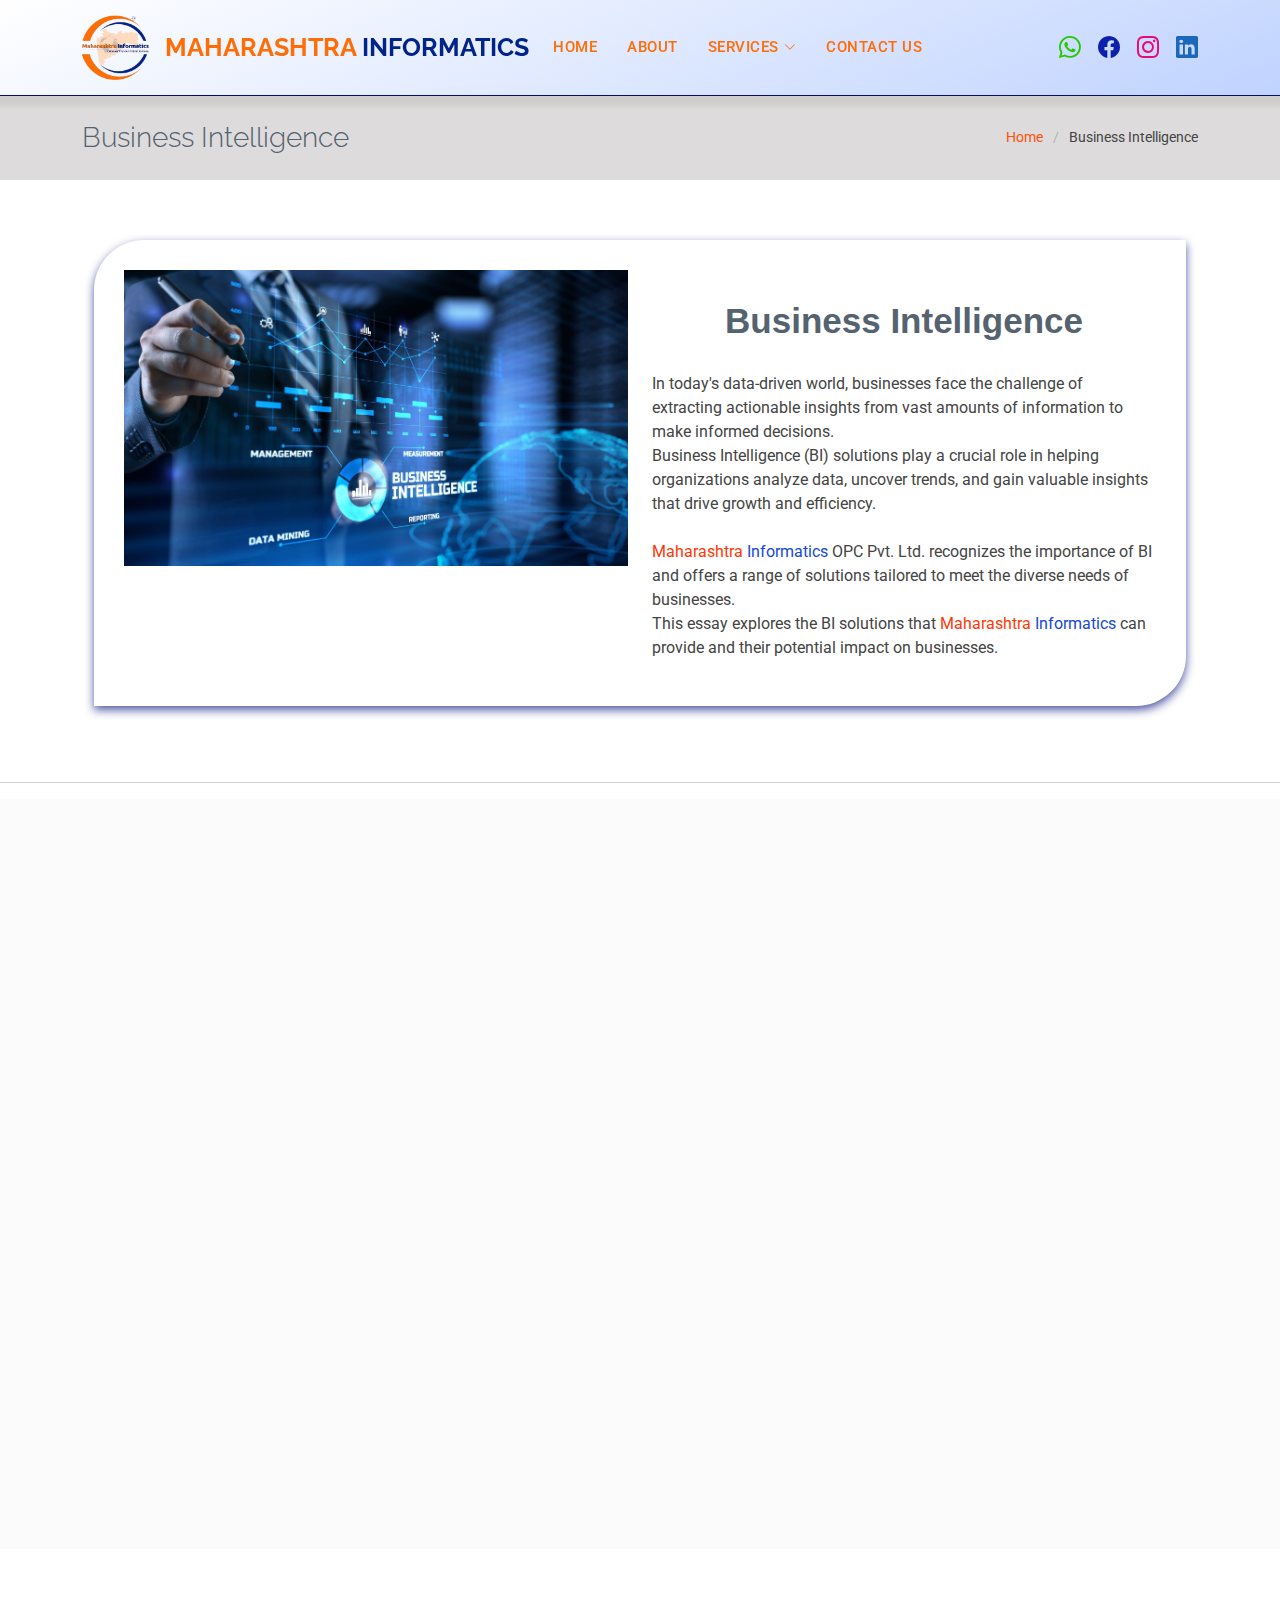
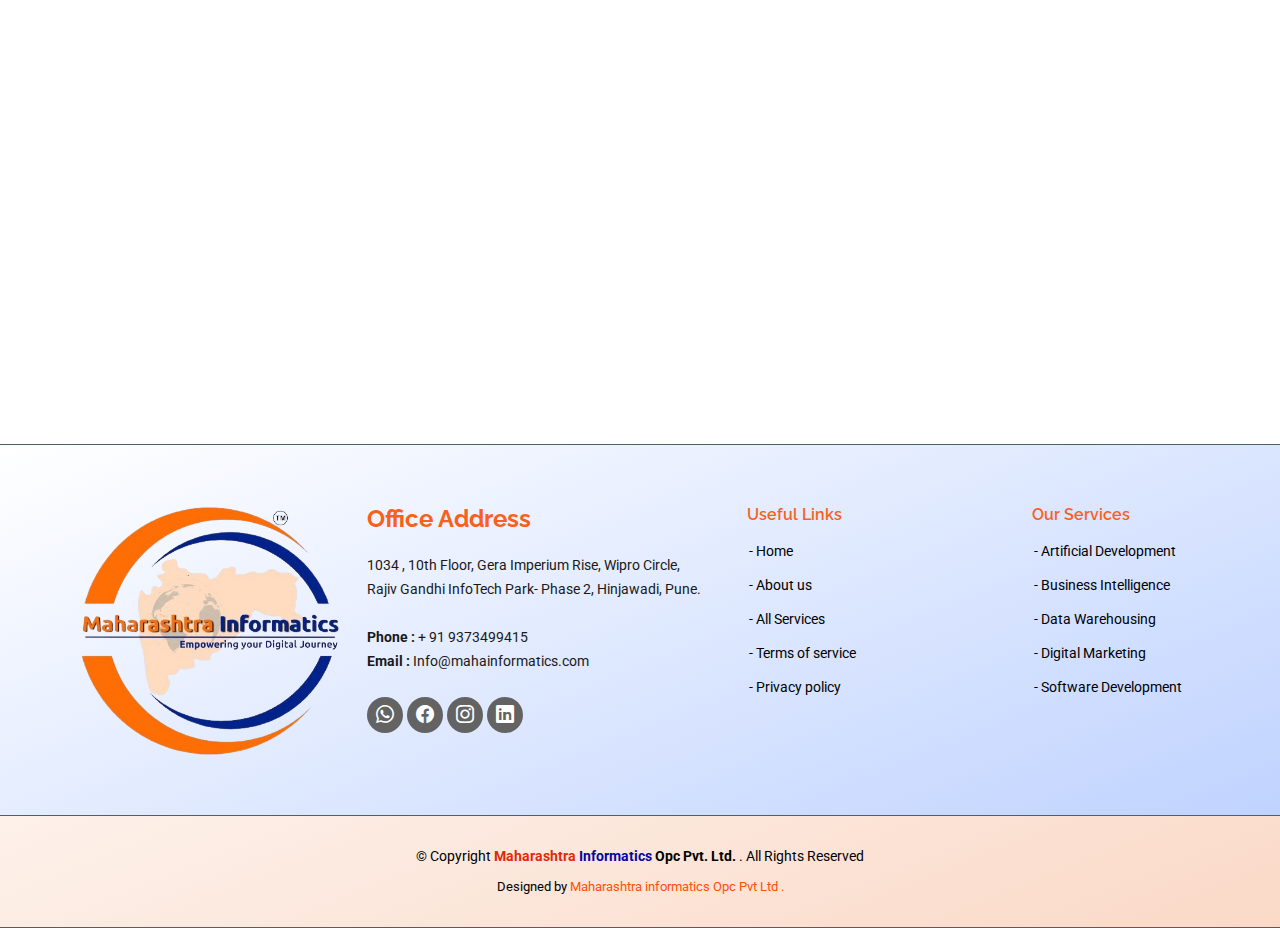
<file: Business.html>
<!DOCTYPE html>
<html lang="en">

<head>
    <meta charset="utf-8">
    <meta content="width=device-width, initial-scale=1.0" name="viewport">
    <meta name="description"
        content="Maharashtra Informatics OPC Pvt Ltd is a leading technology solutions provider specializing in software development, IT consulting, and digital transformation services. Our expert team delivers innovative solutions tailored to your business needs in Maharashtra and beyond." />
    <meta name="keywords"
        content="Maharashtra Informatics, IT solutions, software development, IT consulting, digital transformation, Maharashtra, technology services, web development" />
    <meta name="author" content="Maharashtra Informatics OPC Pvt Ltd" />
    <meta property="og:title" content="Maharashtra Informatics OPC Pvt Ltd | IT Solutions Provider" />
    <meta property="og:description"
        content="Leading provider of software development, IT consulting, and digital solutions in Maharashtra. We offer customized solutions for businesses looking to digitally transform." />
    <meta property="og:image" content="https://maharashtrainformatics.com/assets/img/logos.jpeg" />
    <meta property="og:url" content="https://maharashtrainformatics.com" />
    <meta property="og:type" content="website" />
    <meta name="twitter:title" content="Maharashtra Informatics OPC Pvt Ltd | IT Solutions Provider" />
    <meta name="twitter:description"
        content="We specialize in providing top-notch IT services, software development, and digital transformation strategies for businesses." />
    <meta name="twitter:image" content="https://maharashtrainformatics.com/assets/img/logos.jpeg" />
    <meta name="robots" content="index, follow" />
    <link rel="canonical" href="https://maharashtrainformatics.com" />
    <meta name="description"
        content="Maharashtra Informatics specializes in Digital Marketing, Web Development, Artificial Intelligence, Business Development, Data Warehousing, and Software Development. Boost your business with our innovative tech solutions." />
    <meta name="keywords"
        content="digital marketing, web development, artificial intelligence, AI, business development, data warehousing, software development, AI solutions, business growth, Maharashtra Informatics, tech solutions" />
    <meta property="og:title"
        content="Digital Marketing, Web Development, AI, Software Development, and More | Maharashtra Informatics" />
    <meta property="og:description"
        content="We offer a full range of services including digital marketing, AI solutions, data warehousing, business development, and custom software development to help you thrive in the digital age." />
    <meta property="og:url" content="https://maharashtrainformatics.com" />
    <meta property="og:type" content="website" />
    <title>Maharashtra Informatics OPC PVT LTD </title>

    <!-- Favicons -->
    <link href="assets/img/logos.jpeg" rel="icon">
    <link href="assets/img/logos.jpeg" rel="apple-touch-icon">

    <!-- Fonts -->
    <link href="https://fonts.googleapis.com" rel="preconnect">
    <link href="https://fonts.gstatic.com" rel="preconnect" crossorigin>
    <link
        href="https://fonts.googleapis.com/css2?family=Roboto:ital,wght@0,100;0,300;0,400;0,500;0,700;0,900;1,100;1,300;1,400;1,500;1,700;1,900&family=Poppins:ital,wght@0,100;0,200;0,300;0,400;0,500;0,600;0,700;0,800;0,900;1,100;1,200;1,300;1,400;1,500;1,600;1,700;1,800;1,900&family=Raleway:ital,wght@0,100;0,200;0,300;0,400;0,500;0,600;0,700;0,800;0,900;1,100;1,200;1,300;1,400;1,500;1,600;1,700;1,800;1,900&display=swap"
        rel="stylesheet">

    <!-- Vendor CSS Files -->
    <link href="assets/vendor/bootstrap/css/bootstrap.min.css" rel="stylesheet">
    <link href="assets/vendor/bootstrap-icons/bootstrap-icons.css" rel="stylesheet">
    <link href="assets/vendor/aos/aos.css" rel="stylesheet">
    <link href="assets/vendor/glightbox/css/glightbox.min.css" rel="stylesheet">
    <link href="assets/vendor/swiper/swiper-bundle.min.css" rel="stylesheet">

    <!-- Main CSS File -->
    <link href="assets/css/main.css" rel="stylesheet">
</head>

<body class="contact-page">

    <header id="header" class="header d-flex align-items-center sticky-top">
        <div class="container-fluid container-xl position-relative d-flex align-items-center justify-content-between">
          <a href="9.index.html" class="logo d-flex align-items-center me-auto">
            <img src="assets/img/logo.png" alt="maharashtra informatics logo"> &nbsp;&nbsp;
            <h1 class="sitename" style="font-size: 25px;">
              <span style="color: #FF6D06">Maharashtra</span> 
              <span style="color: #002489;">Informatics</span>
            </h1>
          </a>
      
          <nav id="navmenu" class="navmenu d-flex align-items-center">
            <ul>
              <li><a href="index.html#hero" class="">HOME</a></li>
              <li class="dropdown"><a href="about.html"><span>ABOUT</span></a></li>
              <li class="dropdown">
                <a href="services.html"><span>SERVICES</span> 
                  <i class="bi bi-chevron-down toggle-dropdown" style="font-weight: 550;"></i>
                </a>
                <ul>
                  <li><a href="Artificial.html">Artificial Intelligence</a></li>
                  <li><a href="Business.html">Business Intelligence</a></li>
                  <li><a href="Data.html">Data Warehousing</a></li>
                  <li><a href="Digital.html">Digital Marketing</a></li>
                  <li><a href="Software.html">Software Development</a></li>
                  <li><a href="web.html">Web Development</a></li>
                </ul>
              </li>
              <li><a href="contact.html">CONTACT US</a></li>
            </ul>
            <i class="mobile-nav-toggle d-xl-none bi bi-list"></i>
          </nav>
      
          <div class="social social-links d-none d-md-flex">
            <a href="https://wa.me/9373499415"><i style="color: #29c805;" class="bi bi-whatsapp"></i></a>
            <a href="https://www.facebook.com/profile.php?id=100087145178004"><i style="color: #0b21ab;" class="bi bi-facebook"></i></a>
            <a href="https://www.instagram.com/maharashtrainformatics?igsh=OXdwNzZleTlwd2lt"><i style="color: #e80b76;" class="bi bi-instagram"></i></a>
            <a href="https://www.linkedin.com/company/maharashtra-informatics-opc-pvt-ltd/"><i style="color: #1b67b9;" class="bi bi-linkedin"></i></a>
          </div>
        </div>
      </header>

    <main class="main">

        <!-- Page Title -->
        <div class="page-title light-background">
            <div class="container d-lg-flex justify-content-between align-items-center">
                <h1 class="mb-2 mb-lg-0">Business Intelligence</h1>
                <nav class="breadcrumbs">
                    <ol>
                        <li><a href="9.index.html">Home</a></li>
                        <li class="current">Business Intelligence</li>
                    </ol>
                </nav>
            </div>
        </div><!-- End Page Title -->


        <div class="container ">
            <div class="row">
                <div class="col-lg-12">
                    <!-- Blog Posts Section -->
                    <section id="blog-posts" class="blog-posts section">
                        <div class="container">
                            <div class="row gy-4">
                                <div class="col-lg-12" data-aos="fade-down" data-aos-delay="100">
                                    <article>
                                        <div class="row">
                                            <div class="col-lg-6 post-img">
                                                <img src="assets/img/service/bi.jpeg"
                                                    alt=" maharashtra-informatics-opc-pvt-ltd Business Intelligence"
                                                    class="img-fluid">
                                            </div>

                                            <div class="col-lg-6">
                                                <h2 class="title">
                                                    <a href="">Business Intelligence</a>
                                                </h2>

                                                <div class="content">
                                                    <p>In today's data-driven world, businesses face the challenge of
                                                        extracting actionable insights from vast amounts of information
                                                        to make informed decisions. <br> Business Intelligence (BI)
                                                        solutions
                                                        play a crucial role in helping organizations analyze data,
                                                        uncover trends, and gain valuable insights that drive growth and
                                                        efficiency. <br><br> <span
                                                            style="color: #ff3806">Maharashtra</span>
                                                        <span style="color: #1549d8;">Informatics</span> OPC Pvt. Ltd.
                                                        recognizes the
                                                        importance of BI and offers a range of solutions tailored to
                                                        meet the diverse needs of businesses. <br> This essay explores
                                                        the BI
                                                        solutions that <span style="color: #ff3806">Maharashtra</span>
                                                        <span style="color: #1549d8;">Informatics</span> can provide and
                                                        their
                                                        potential impact on businesses.
                                                    </p>
                                                </div>
                                            </div>
                                        </div>
                                    </article>
                                </div><!-- End post list item -->
                            </div><!-- End blog posts list -->
                        </div>
                    </section><!-- /Blog Posts Section -->
                </div>
            </div>
        </div>
        <!-- Team Section -->
        <hr>
        <section id="team" class="team section bg-serv">

            <div class="container">

                <div class="row gy-4">

                    <div class="col-lg-4" data-aos="fade-up" data-aos-delay="100">
                        <div class="team-member d-flex align-items-start">
                            <div class="member-info">
                                <span>
                                    <h4>Data Visualization and Reporting</h4>
                                </span>
                                <p>Maharashtra Informatics provides advanced data visualization and reporting tools that
                                    enable businesses to create intuitive dashboards and reports, allowing users to
                                    easily interpret complex data and track key performance indicators (KPIs) in
                                    real-time. <br> <br> These solutions help organizations gain valuable insights into
                                    their
                                    operations, identify trends, and make data-driven decisions efficiently.</p>
                            </div>
                        </div>
                    </div><!-- End Team Member -->

                    <div class="col-lg-4" data-aos="fade-up" data-aos-delay="200">
                        <div class="team-member d-flex align-items-start">
                            <div class="member-info">
                                <span>
                                    <h4>Predictive Analytics</h4>
                                </span>
                                <p>By leveraging predictive analytics algorithms, Maharashtra Informatics enables
                                    businesses to forecast future trends, anticipate customer behavior, and optimize
                                    processes. <br><br> These solutions analyze historical data to identify patterns and
                                    trends,
                                    allowing organizations to make proactive decisions and stay ahead of the
                                    competition.</p>
                            </div>
                        </div>
                    </div><!-- End Team Member -->

                    <div class="col-lg-4" data-aos="fade-up" data-aos-delay="300">
                        <div class="team-member d-flex align-items-start">
                            <div class="member-info">
                                <span>
                                    <h4> Data Warehousing
                                    </h4>
                                </span>
                                <p>Maharashtra Informatics offers data warehousing solutions that consolidate and
                                    organize data from multiple sources into a centralized repository. <br><br> By
                                    providing a
                                    single source of truth, these solutions enable businesses to access accurate,
                                    consistent data for analysis, reporting, and decision-making.</p>
                            </div>
                        </div>
                    </div><!-- End Team Member -->

                    <div class="col-lg-6" data-aos="fade-up" data-aos-delay="300"><br>
                        <div class="team-member d-flex align-items-start">
                            <div class="member-info">
                                <span>
                                    <h4> Self-Service BI
                                    </h4>
                                </span>
                                <p>Maharashtra Informatics empowers business users with self-service BI tools that
                                    enable
                                    them to access and analyze data independently, without relying on IT support. These
                                    user-friendly tools allow users to create ad-hoc reports, explore data visually, and
                                    gain insights on-demand, increasing productivity and agility within the
                                    organization.
                                </p>
                            </div>
                        </div>
                    </div><!-- End Team Member -->
                    <div class="col-lg-6" data-aos="fade-up" data-aos-delay="300"><br>
                        <div class="team-member d-flex align-items-start">
                            <div class="member-info">
                                <span>
                                    <h4> Mobile BI
                                    </h4>
                                </span>
                                <p>With mobile BI solutions, Maharashtra Informatics enables businesses to access BI
                                    dashboards
                                    and reports on-the-go, anytime, and anywhere. These solutions provide flexibility
                                    and
                                    convenience, allowing decision-makers to stay informed and make timely decisions,
                                    even when
                                    they are away from the office.</p>
                            </div>
                        </div>
                    </div><!-- End Team Member -->

                </div>

            </div>

        </section><!-- /Team Section -->
        <!-- Features Section -->
        <section id="features" class="features section">

            <!-- Section Title -->
            <div class="container section-title" data-aos="fade-up">
                <h2>Benefits</h2>
                <p>Benefits of BI Solutions<br></p>
            </div><!-- End Section Title -->

            <div class="container" data-aos="fade-up" data-aos-delay="100">
                <br>
                <div class="row">
                    <div class="col-lg-3">
                        <ul class="nav nav-tabs flex-column">
                            <li class="nav-item">
                                <a class="nav-link active show" data-bs-toggle="tab" href="#features-tab-1">Improved
                                    Decision-Making
                                </a>
                            </li>
                            <li class="nav-item">
                                <a class="nav-link" data-bs-toggle="tab" href="#features-tab-2">Enhanced Operational
                                    Efficiency

                                </a>
                            </li>
                            <li class="nav-item">
                                <a class="nav-link" data-bs-toggle="tab" href="#features-tab-3">Competitive
                                    Advantage</a>
                            </li>
                            <li class="nav-item">
                                <a class="nav-link" data-bs-toggle="tab" href="#features-tab-4">Increased Revenue and
                                    Profitability</a>
                            </li>
                        </ul>
                    </div>
                    <div class="col-lg-9 mt-4 mt-lg-0">
                        <div class="tab-content">
                            <div class="tab-pane active show" id="features-tab-1">
                                <div class="row">
                                    <div class="col-lg-8 details order-2 order-lg-1">
                                        <h3>Improved Decision-Making
                                        </h3>
                                        <p class="fst-italic">
                                            By providing timely, accurate insights, BI solutions empower businesses to
                                            make informed decisions that drive growth and profitability. <br><span
                                                style="color: #ff3806">Maharashtra</span>
                                            <span style="color: #1549d8;">Informatics</span> helps organizations unlock
                                            the full potential of their data,<br><br>
                                            enabling them to identify opportunities, mitigate risks, and optimize
                                            performance.
                                        </p>
                                    </div>
                                    <div class="col-lg-4 text-center order-1 order-lg-2">
                                        <img src="assets/img/tabs/tab-1.png"
                                            alt="maharashtra informatics Increased Efficiency" class="img-fluid">
                                    </div>
                                </div>
                            </div>
                            <div class="tab-pane" id="features-tab-2">
                                <div class="row">
                                    <div class="col-lg-8 details order-2 order-lg-1">
                                        <h3>Enhanced Operational Efficiency
                                        </h3>
                                        <p class="fst-italic">BI solutions streamline data analysis and reporting
                                            processes, reducing manual effort and increasing efficiency. <br><br> <span
                                                style="color: #ff3806">Maharashtra</span>
                                            <span style="color: #1549d8;">Informatics</span> enables businesses to
                                            automate repetitive tasks, visualize data
                                            effectively, <br><br> and gain actionable insights faster, allowing them to
                                            focus on
                                            value-added activities.
                                        </p>
                                    </div>
                                    <div class="col-lg-4 text-center order-1 order-lg-2">
                                        <img src="assets/img/tabs/tab-2.png"
                                            alt="maharashtra informatics Enhanced Insights" class="img-fluid">
                                    </div>
                                </div>
                            </div>
                            <div class="tab-pane" id="features-tab-3">
                                <div class="row">
                                    <div class="col-lg-8 details order-2 order-lg-1">
                                        <h3>Competitive Advantage</h3>
                                        <p class="fst-italic">By leveraging BI solutions, businesses gain a competitive
                                            advantage by understanding market trends, customer preferences, and
                                            competitor behavior. <br><br> <span
                                                style="color: #ff3806">Maharashtra</span>
                                            <span style="color: #1549d8;">Informatics</span> helps organizations
                                            identify
                                            opportunities for innovation, <br> differentiate their offerings, and stay
                                            ahead
                                            in the market.
                                        </p>
                                    </div>
                                    <div class="col-lg-4 text-center order-1 order-lg-2">
                                        <img src="assets/img/tabs/tab-3.png"
                                            alt="maharashtra informatics Greater Personalization" class="img-fluid">
                                    </div>
                                </div>
                            </div>
                            <div class="tab-pane" id="features-tab-4">
                                <div class="row">
                                    <div class="col-lg-8 details order-2 order-lg-1">
                                        <h3>Increased Revenue and Profitability</h3>
                                        <p class="fst-italic">AI-based security solutions can strengthen cybersecurity
                                            defenses and ensure compliance with regulatory requirements, <br><br>
                                            protecting both
                                            <span style="color: #ff3806">Maharashtra</span>
                                            <span style="color: #1549d8;">Informatics</span> and its clients from
                                            potential threats and legal
                                            risks.
                                        </p>
                                    </div>
                                    <div class="col-lg-4 text-center order-1 order-lg-2">
                                        <img src="assets/img/tabs/tab-4.png"
                                            alt="maharashtra informatics Improved Security & Compliance"
                                            class="img-fluid">
                                    </div>
                                </div>
                            </div>
                        </div>
                    </div>
                </div>

            </div>

        </section><!-- /Features Section -->

    </main>

    <footer id="footer">
        <div class="footer-top">
          <div class="container">
            <div class="row">
              <div class="col-lg-3 col-md-6 footer-info">
                <img src="assets/img/logo.png" class="animate__animated animate__fadeInLeft img-fluid"
                  style="max-height:250px;" alt="maharashtra informatics logo">
              </div>
              <div class="col-lg-4 col-md-6 footer-info">
                <h3 style="color: rgb(250, 96, 25);">Office Address </h3>
                <p>
                  1034 , 10th Floor, Gera Imperium Rise, Wipro Circle, <br> Rajiv Gandhi InfoTech Park- Phase 2, Hinjawadi,
                  Pune.<br><br>
                  <strong>Phone : </strong> + 91 9373499415<br>
                  <strong>Email : </strong> Info@mahainformatics.com<br>
                </p>
                <div class="social-links d-flex mt-4">
                  <a href="https://wa.me/9373499415"><i class="bi bi-whatsapp"></i></a>
                  <a href="https://www.facebook.com/profile.php?id=100087145178004"><i class="bi bi-facebook"></i></a>
                  <a href="https://www.instagram.com/maharashtrainformatics?igsh=OXdwNzZleTlwd2lt"><i
                      class="bi bi-instagram"></i></a>
                  <a href="https://www.linkedin.com/company/maharashtra-informatics-opc-pvt-ltd/"><i
                      class="bi bi-linkedin"></i></a>
                </div>
    
              </div>
    
              <div class="col-lg-3 col-md-6 footer-links">
                <h4 style="color: rgb(250, 96, 25);">Useful Links</h4>
                <ul>
                  <li><i class="bx bx-chevron-right"></i> <a href="index.html#home">- Home</a></li>
                  <li><i class="bx bx-chevron-right"></i> <a href="about.html">- About us</a></li>
                  <li><i class="bx bx-chevron-right"></i> <a href="services.html">- All Services</a></li>
                  <li><i class="bx bx-chevron-right"></i> <a href="#">- Terms of service</a></li>
                  <li><i class="bx bx-chevron-right"></i> <a href="#">- Privacy policy</a></li>
                </ul>
              </div>
    
              <div class="col-lg-2 col-md-6 footer-links">
                <h4 style="color: rgb(250, 96, 25);">Our Services</h4>
                <ul>
                  <li><i class="bx bx-chevron-right"></i> <a href="Artificial.html">- Artificial Development</a></li>
                  <li><i class="bx bx-chevron-right"></i> <a href="Business.html">- Business Intelligence</a></li>
                  <li><i class="bx bx-chevron-right"></i> <a href="Data.html">- Data Warehousing</a></li>
                  <li><i class="bx bx-chevron-right"></i> <a href="Digital.html">- Digital Marketing</a></li>
                  <li><i class="bx bx-chevron-right"></i> <a href="Software.html  ">- Software Development</a></li>
                </ul>
              </div>
              
            </div>
          </div>
        </div>
    
        <div class="container">
          <div class="copyright">
            &copy; Copyright <strong><span style="color: rgb(223, 41, 9);">
                Maharashtra </span> <span style="color: rgb(5, 5, 164);">Informatics </span> Opc Pvt. Ltd.</span> </strong>.
            All Rights Reserved
          </div>
          <div class="credits">
            Designed by <a href="https://www.mahainformatics.in/">Maharashtra informatics Opc Pvt Ltd .</a>
          </div>
        </div>
      </footer><!-- End Footer -->


   

    <!-- Scroll Top -->
    <a href="#" id="scroll-top" class="scroll-top d-flex align-items-center justify-content-center"><img
            src="assets/img/logo.png" style="height:44px;" alt=""></a>

    <!-- Preloader -->
    <div id="preloader"></div>

    <!-- Vendor JS Files -->
    <script src="assets/vendor/bootstrap/js/bootstrap.bundle.min.js"></script>
    <script src="assets/vendor/php-email-form/validate.js"></script>
    <script src="assets/vendor/aos/aos.js"></script>
    <script src="assets/vendor/glightbox/js/glightbox.min.js"></script>
    <script src="assets/vendor/imagesloaded/imagesloaded.pkgd.min.js"></script>
    <script src="assets/vendor/isotope-layout/isotope.pkgd.min.js"></script>
    <script src="assets/vendor/purecounter/purecounter_vanilla.js"></script>
    <script src="assets/vendor/waypoints/noframework.waypoints.js"></script>
    <script src="assets/vendor/swiper/swiper-bundle.min.js"></script>

    <!-- Main JS File -->
    <script src="assets/js/main.js"></script>

</body>

</html>
</file>
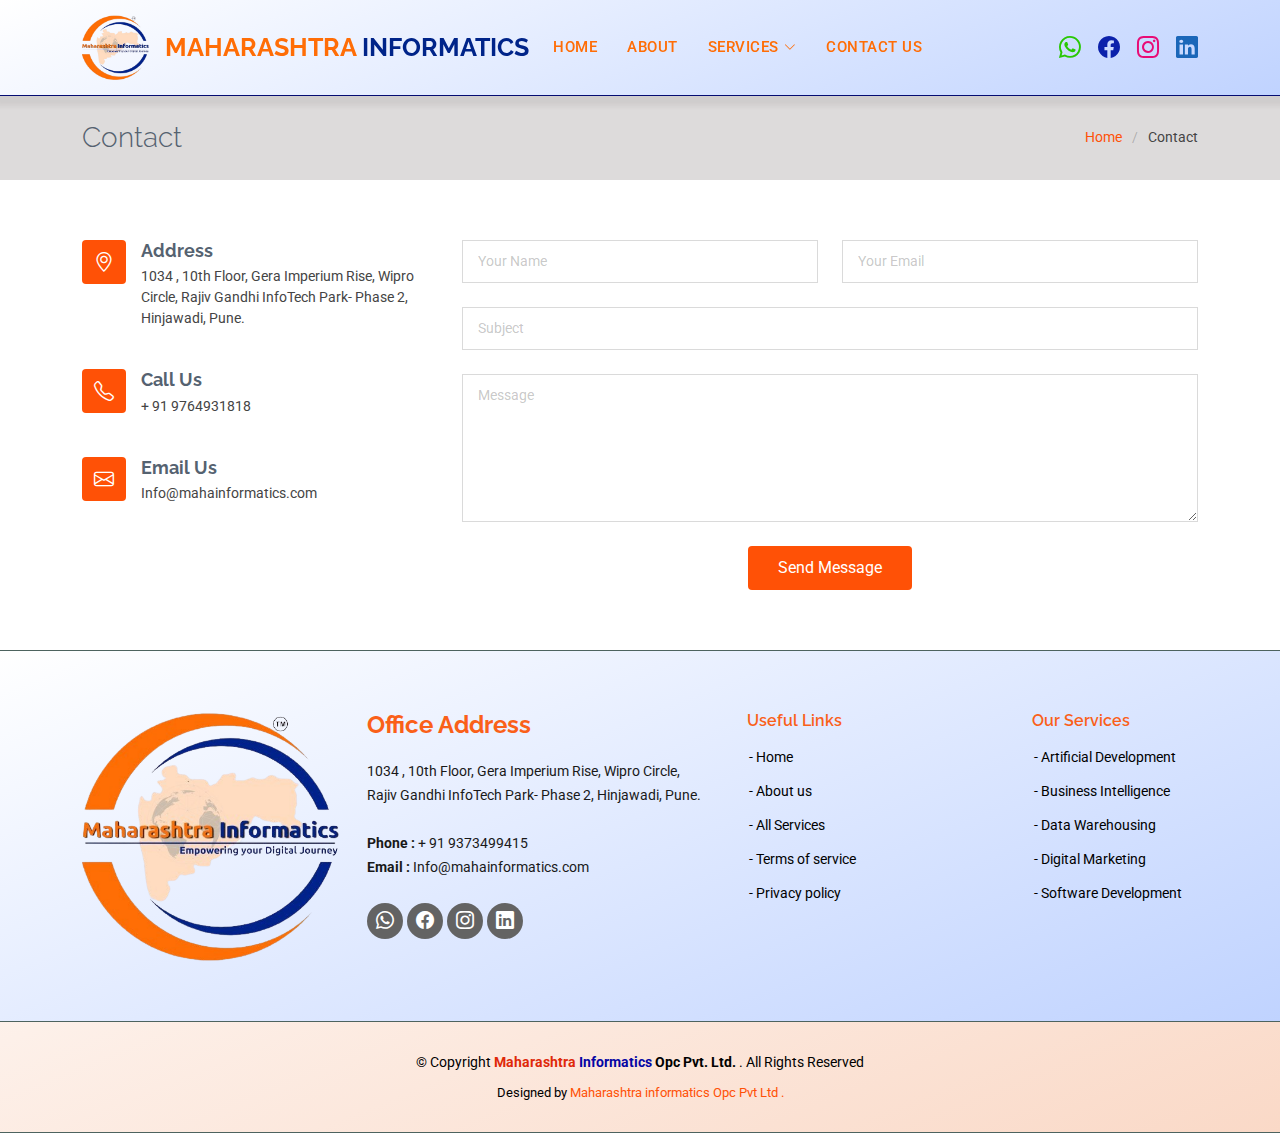
<file: contact.html>
<!DOCTYPE html>
<html lang="en">

<head>
  <meta charset="utf-8">
  <meta content="width=device-width, initial-scale=1.0" name="viewport">
  <meta name="description"
    content="Maharashtra Informatics OPC Pvt Ltd is a leading technology solutions provider specializing in software development, IT consulting, and digital transformation services. Our expert team delivers innovative solutions tailored to your business needs in Maharashtra and beyond." />
  <meta name="keywords"
    content="Maharashtra Informatics, IT solutions, software development, IT consulting, digital transformation, Maharashtra, technology services, web development" />
  <meta name="author" content="Maharashtra Informatics OPC Pvt Ltd" />
  <meta property="og:title" content="Maharashtra Informatics OPC Pvt Ltd | IT Solutions Provider" />
  <meta property="og:description"
    content="Leading provider of software development, IT consulting, and digital solutions in Maharashtra. We offer customized solutions for businesses looking to digitally transform." />
  <meta property="og:image" content="https://maharashtrainformatics.com/assets/img/logos.jpeg" />
  <meta property="og:url" content="https://maharashtrainformatics.com" />
  <meta property="og:type" content="website" />
  <meta name="twitter:title" content="Maharashtra Informatics OPC Pvt Ltd | IT Solutions Provider" />
  <meta name="twitter:description"
    content="We specialize in providing top-notch IT services, software development, and digital transformation strategies for businesses." />
  <meta name="twitter:image" content="https://maharashtrainformatics.com/assets/img/logos.jpeg" />
  <meta name="robots" content="index, follow" />
  <link rel="canonical" href="https://maharashtrainformatics.com" />
  <meta name="description"
    content="Maharashtra Informatics specializes in Digital Marketing, Web Development, Artificial Intelligence, Business Development, Data Warehousing, and Software Development. Boost your business with our innovative tech solutions." />
  <meta name="keywords"
    content="digital marketing, web development, artificial intelligence, AI, business development, data warehousing, software development, AI solutions, business growth, Maharashtra Informatics, tech solutions" />
  <meta property="og:title"
    content="Digital Marketing, Web Development, AI, Software Development, and More | Maharashtra Informatics" />
  <meta property="og:description"
    content="We offer a full range of services including digital marketing, AI solutions, data warehousing, business development, and custom software development to help you thrive in the digital age." />
  <meta property="og:url" content="https://maharashtrainformatics.com" />
  <meta property="og:type" content="website" />
  <title>Maharashtra Informatics OPC PVT LTD </title>

  <!-- Favicons -->
  <link href="assets/img/logos.jpeg" rel="icon">
  <link href="assets/img/logos.jpeg" rel="apple-touch-icon">

  <!-- Fonts -->
  <link href="https://fonts.googleapis.com" rel="preconnect">
  <link href="https://fonts.gstatic.com" rel="preconnect" crossorigin>
  <link
    href="https://fonts.googleapis.com/css2?family=Roboto:ital,wght@0,100;0,300;0,400;0,500;0,700;0,900;1,100;1,300;1,400;1,500;1,700;1,900&family=Poppins:ital,wght@0,100;0,200;0,300;0,400;0,500;0,600;0,700;0,800;0,900;1,100;1,200;1,300;1,400;1,500;1,600;1,700;1,800;1,900&family=Raleway:ital,wght@0,100;0,200;0,300;0,400;0,500;0,600;0,700;0,800;0,900;1,100;1,200;1,300;1,400;1,500;1,600;1,700;1,800;1,900&display=swap"
    rel="stylesheet">

  <!-- Vendor CSS Files -->
  <link href="assets/vendor/bootstrap/css/bootstrap.min.css" rel="stylesheet">
  <link href="assets/vendor/bootstrap-icons/bootstrap-icons.css" rel="stylesheet">
  <link href="assets/vendor/aos/aos.css" rel="stylesheet">
  <link href="assets/vendor/glightbox/css/glightbox.min.css" rel="stylesheet">
  <link href="assets/vendor/swiper/swiper-bundle.min.css" rel="stylesheet">

  <!-- Main CSS File -->
  <link href="assets/css/main.css" rel="stylesheet">
</head>

<body class="contact-page">

  <header id="header" class="header d-flex align-items-center sticky-top">
    <div class="container-fluid container-xl position-relative d-flex align-items-center justify-content-between">
      <a href="9.index.html" class="logo d-flex align-items-center me-auto">
        <img src="assets/img/logo.png" alt="maharashtra informatics logo"> &nbsp;&nbsp;
        <h1 class="sitename" style="font-size: 25px;">
          <span style="color: #FF6D06">Maharashtra</span> 
          <span style="color: #002489;">Informatics</span>
        </h1>
      </a>
  
      <nav id="navmenu" class="navmenu d-flex align-items-center">
        <ul>
          <li><a href="index.html#hero" class="">HOME</a></li>
          <li class="dropdown"><a href="about.html"><span>ABOUT</span></a></li>
          <li class="dropdown">
            <a href="services.html"><span>SERVICES</span> 
              <i class="bi bi-chevron-down toggle-dropdown" style="font-weight: 550;"></i>
            </a>
            <ul>
              <li><a href="Artificial.html">Artificial Intelligence</a></li>
              <li><a href="Business.html">Business Intelligence</a></li>
              <li><a href="Data.html">Data Warehousing</a></li>
              <li><a href="Digital.html">Digital Marketing</a></li>
              <li><a href="Software.html">Software Development</a></li>
              <li><a href="web.html">Web Development</a></li>
            </ul>
          </li>
          <li><a href="contact.html">CONTACT US</a></li>
        </ul>
        <i class="mobile-nav-toggle d-xl-none bi bi-list"></i>
      </nav>
  
      <div class="social social-links d-none d-md-flex">
        <a href="https://wa.me/9373499415"><i style="color: #29c805;" class="bi bi-whatsapp"></i></a>
        <a href="https://www.facebook.com/profile.php?id=100087145178004"><i style="color: #0b21ab;" class="bi bi-facebook"></i></a>
        <a href="https://www.instagram.com/maharashtrainformatics?igsh=OXdwNzZleTlwd2lt"><i style="color: #e80b76;" class="bi bi-instagram"></i></a>
        <a href="https://www.linkedin.com/company/maharashtra-informatics-opc-pvt-ltd/"><i style="color: #1b67b9;" class="bi bi-linkedin"></i></a>
      </div>
    </div>
  </header>

  <main class="main">

    <!-- Page Title -->
    <div class="page-title light-background">
      <div class="container d-lg-flex justify-content-between align-items-center">
        <h1 class="mb-2 mb-lg-0">Contact</h1>
        <nav class="breadcrumbs">
          <ol>
            <li><a href="9.index.html">Home</a></li>
            <li class="current">Contact</li>
          </ol>
        </nav>
      </div>
    </div><!-- End Page Title -->

    <!-- Contact Section -->
    <section id="contact" class="contact section">

      <div class="container" data-aos="fade-up" data-aos-delay="100">

        <div class="row gy-4">

          <div class="col-lg-4">
            <div class="info-item d-flex" data-aos="fade-up" data-aos-delay="300">
              <i class="bi bi-geo-alt flex-shrink-0"></i>
              <div>
                <h3>Address</h3>
                <p>1034 , 10th Floor, Gera Imperium Rise, Wipro Circle,
                  Rajiv Gandhi InfoTech Park- Phase 2, Hinjawadi, Pune.
                </p>
              </div>
            </div><!-- End Info Item -->

            <div class="info-item d-flex" data-aos="fade-up" data-aos-delay="400">
              <i class="bi bi-telephone flex-shrink-0"></i>
              <div>
                <h3>Call Us</h3>
                <p>+ 91 9764931818</p>
              </div>
            </div><!-- End Info Item -->

            <div class="info-item d-flex" data-aos="fade-up" data-aos-delay="500">
              <i class="bi bi-envelope flex-shrink-0"></i>
              <div>
                <h3>Email Us</h3>
                <p>Info@mahainformatics.com</p>
              </div>
            </div><!-- End Info Item -->

          </div>

          <div class="col-lg-8">
            <form action="forms/contact.php" method="post" class="php-email-form" data-aos="fade-up"
              data-aos-delay="200">
              <div class="row gy-4">

                <div class="col-md-6">
                  <input type="text" name="name" class="form-control" placeholder="Your Name" required="">
                </div>

                <div class="col-md-6 ">
                  <input type="email" class="form-control" name="email" placeholder="Your Email" required="">
                </div>

                <div class="col-md-12">
                  <input type="text" class="form-control" name="subject" placeholder="Subject" required="">
                </div>

                <div class="col-md-12">
                  <textarea class="form-control" name="message" rows="6" placeholder="Message" required=""></textarea>
                </div>

                <div class="col-md-12 text-center">
                  <div class="loading">Loading</div>
                  <div class="error-message"></div>
                  <div class="sent-message">Your message has been sent. Thank you!</div>

                  <button type="submit">Send Message</button>
                </div>

              </div>
            </form>
          </div><!-- End Contact Form -->

        </div>

      </div>

    </section><!-- /Contact Section -->

  </main>

  <footer id="footer">
    <div class="footer-top">
      <div class="container">
        <div class="row">
          <div class="col-lg-3 col-md-6 footer-info">
            <img src="assets/img/logo.png" class="animate__animated animate__fadeInLeft img-fluid"
              style="max-height:250px;" alt="maharashtra informatics logo">
          </div>
          <div class="col-lg-4 col-md-6 footer-info">
            <h3 style="color: rgb(250, 96, 25);">Office Address </h3>
            <p>
              1034 , 10th Floor, Gera Imperium Rise, Wipro Circle, <br> Rajiv Gandhi InfoTech Park- Phase 2, Hinjawadi,
              Pune.<br><br>
              <strong>Phone : </strong> + 91 9373499415<br>
              <strong>Email : </strong> Info@mahainformatics.com<br>
            </p>
            <div class="social-links d-flex mt-4">
              <a href="https://wa.me/9373499415"><i class="bi bi-whatsapp"></i></a>
              <a href="https://www.facebook.com/profile.php?id=100087145178004"><i class="bi bi-facebook"></i></a>
              <a href="https://www.instagram.com/maharashtrainformatics?igsh=OXdwNzZleTlwd2lt"><i
                  class="bi bi-instagram"></i></a>
              <a href="https://www.linkedin.com/company/maharashtra-informatics-opc-pvt-ltd/"><i
                  class="bi bi-linkedin"></i></a>
            </div>

          </div>

          <div class="col-lg-3 col-md-6 footer-links">
            <h4 style="color: rgb(250, 96, 25);">Useful Links</h4>
            <ul>
              <li><i class="bx bx-chevron-right"></i> <a href="index.html#home">- Home</a></li>
              <li><i class="bx bx-chevron-right"></i> <a href="about.html">- About us</a></li>
              <li><i class="bx bx-chevron-right"></i> <a href="services.html">- All Services</a></li>
              <li><i class="bx bx-chevron-right"></i> <a href="#">- Terms of service</a></li>
              <li><i class="bx bx-chevron-right"></i> <a href="#">- Privacy policy</a></li>
            </ul>
          </div>

          <div class="col-lg-2 col-md-6 footer-links">
            <h4 style="color: rgb(250, 96, 25);">Our Services</h4>
            <ul>
              <li><i class="bx bx-chevron-right"></i> <a href="Artificial.html">- Artificial Development</a></li>
              <li><i class="bx bx-chevron-right"></i> <a href="Business.html">- Business Intelligence</a></li>
              <li><i class="bx bx-chevron-right"></i> <a href="Data.html">- Data Warehousing</a></li>
              <li><i class="bx bx-chevron-right"></i> <a href="Digital.html">- Digital Marketing</a></li>
              <li><i class="bx bx-chevron-right"></i> <a href="Software.html  ">- Software Development</a></li>
            </ul>
          </div>
          
        </div>
      </div>
    </div>

    <div class="container">
      <div class="copyright">
        &copy; Copyright <strong><span style="color: rgb(223, 41, 9);">
            Maharashtra </span> <span style="color: rgb(5, 5, 164);">Informatics </span> Opc Pvt. Ltd.</span> </strong>.
        All Rights Reserved
      </div>
      <div class="credits">
        Designed by <a href="https://www.mahainformatics.in/">Maharashtra informatics Opc Pvt Ltd .</a>
      </div>
    </div>
  </footer><!-- End Footer -->




  <!-- Scroll Top -->
  <a href="#" id="scroll-top" class="scroll-top d-flex align-items-center justify-content-center"><img
      src="assets/img/logo.png" style="height:44px;" alt=""></a>

  <!-- Preloader -->
  <div id="preloader"></div>

  <!-- Vendor JS Files -->
  <script src="assets/vendor/bootstrap/js/bootstrap.bundle.min.js"></script>
  <script src="assets/vendor/php-email-form/validate.js"></script>
  <script src="assets/vendor/aos/aos.js"></script>
  <script src="assets/vendor/glightbox/js/glightbox.min.js"></script>
  <script src="assets/vendor/imagesloaded/imagesloaded.pkgd.min.js"></script>
  <script src="assets/vendor/isotope-layout/isotope.pkgd.min.js"></script>
  <script src="assets/vendor/purecounter/purecounter_vanilla.js"></script>
  <script src="assets/vendor/waypoints/noframework.waypoints.js"></script>
  <script src="assets/vendor/swiper/swiper-bundle.min.js"></script>

  <!-- Main JS File -->
  <script src="assets/js/main.js"></script>

</body>

</html>
</file>
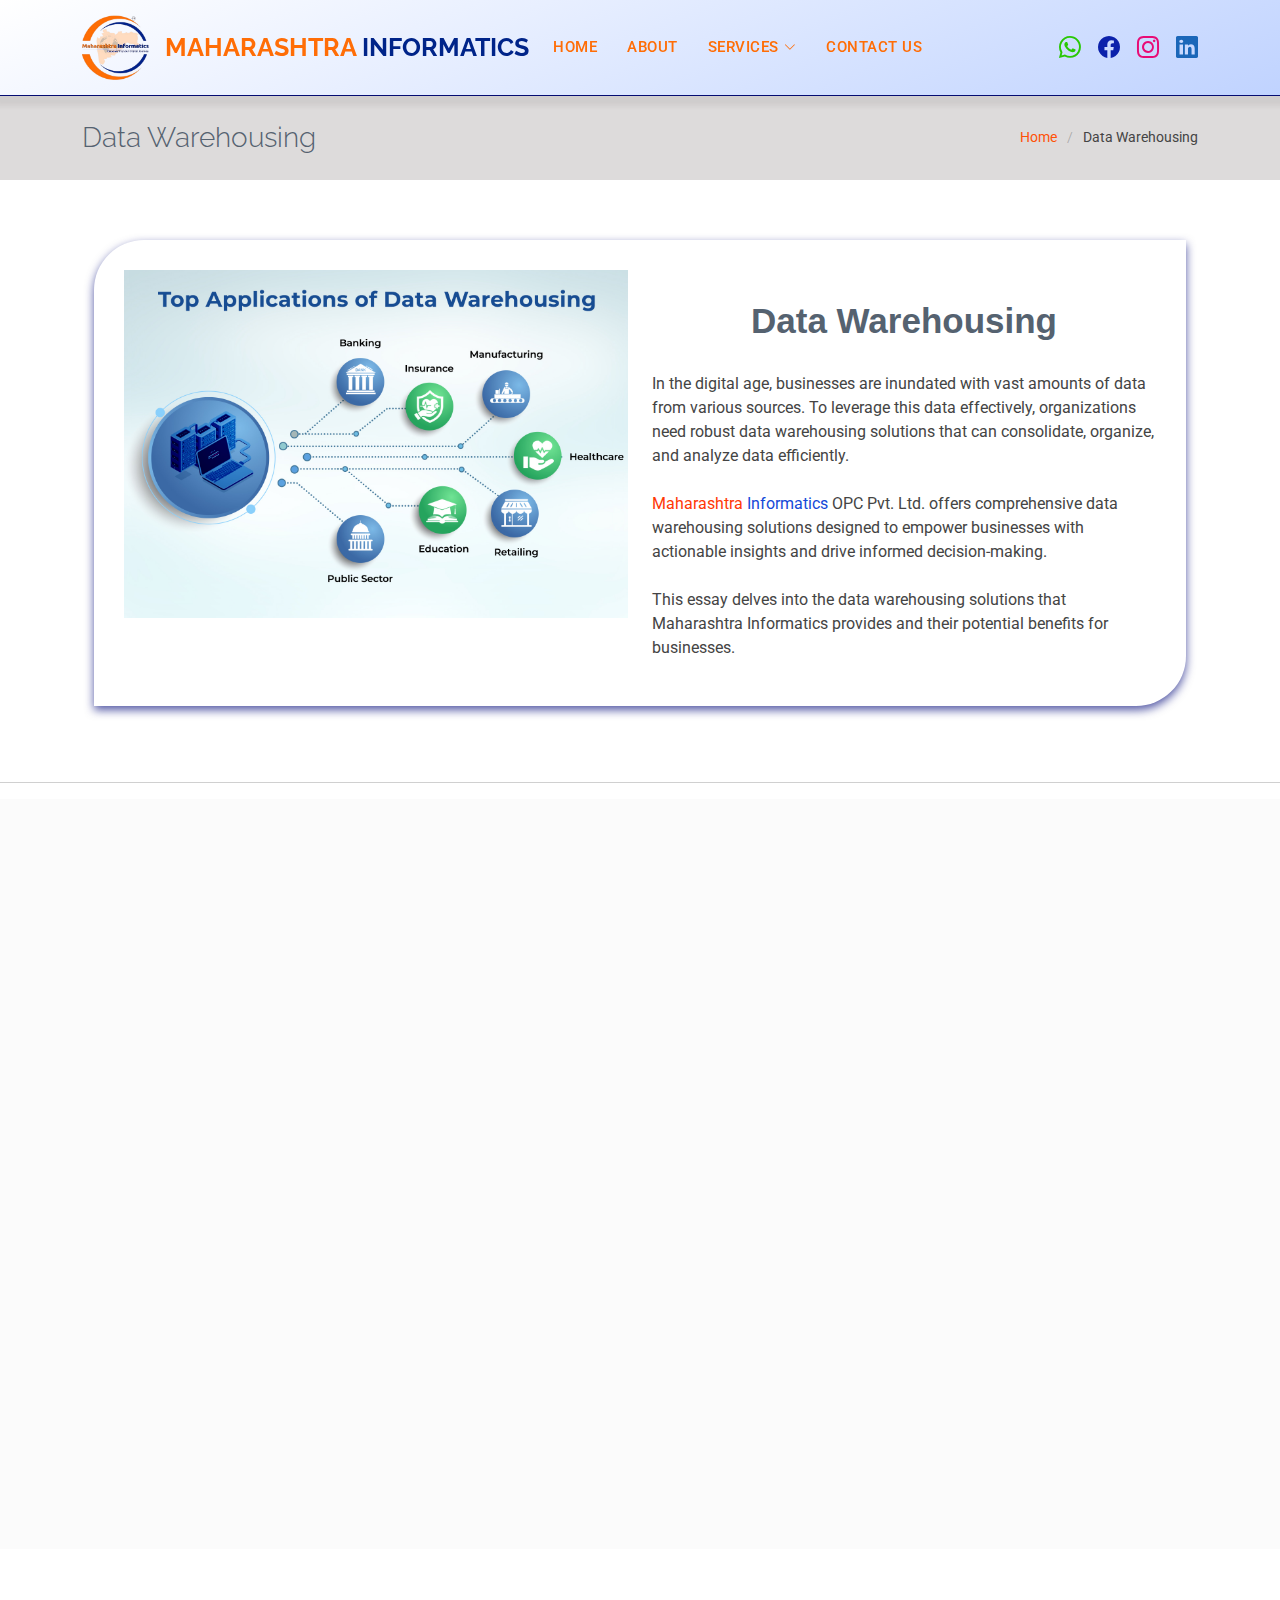
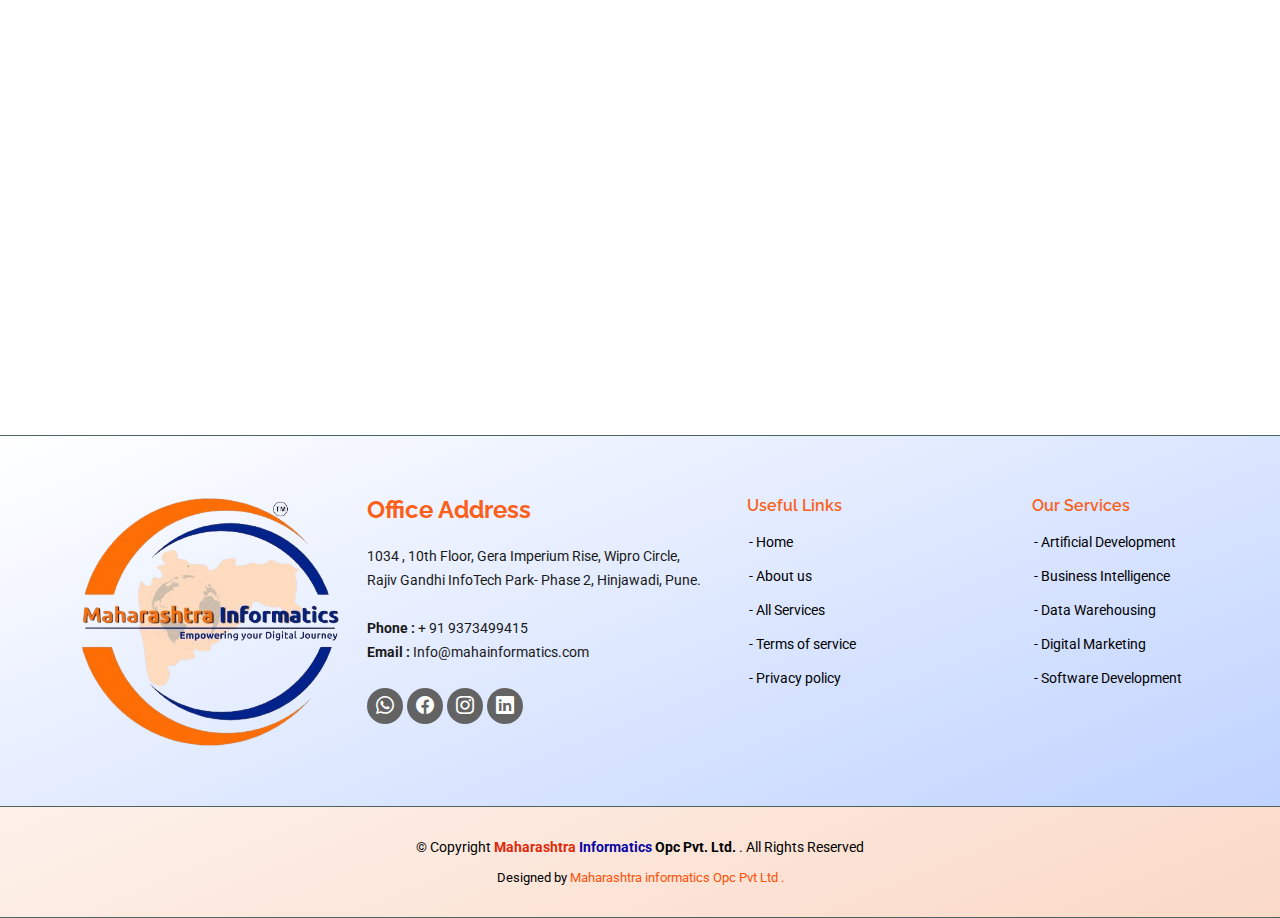
<file: Data.html>
<!DOCTYPE html>
<html lang="en">

<head>
    <meta charset="utf-8">
    <meta content="width=device-width, initial-scale=1.0" name="viewport">
    <meta name="description"
        content="Maharashtra Informatics OPC Pvt Ltd is a leading technology solutions provider specializing in software development, IT consulting, and digital transformation services. Our expert team delivers innovative solutions tailored to your business needs in Maharashtra and beyond." />
    <meta name="keywords"
        content="Maharashtra Informatics, IT solutions, software development, IT consulting, digital transformation, Maharashtra, technology services, web development" />
    <meta name="author" content="Maharashtra Informatics OPC Pvt Ltd" />
    <meta property="og:title" content="Maharashtra Informatics OPC Pvt Ltd | IT Solutions Provider" />
    <meta property="og:description"
        content="Leading provider of software development, IT consulting, and digital solutions in Maharashtra. We offer customized solutions for businesses looking to digitally transform." />
    <meta property="og:image" content="https://maharashtrainformatics.com/assets/img/logos.jpeg" />
    <meta property="og:url" content="https://maharashtrainformatics.com" />
    <meta property="og:type" content="website" />
    <meta name="twitter:title" content="Maharashtra Informatics OPC Pvt Ltd | IT Solutions Provider" />
    <meta name="twitter:description"
        content="We specialize in providing top-notch IT services, software development, and digital transformation strategies for businesses." />
    <meta name="twitter:image" content="https://maharashtrainformatics.com/assets/img/logos.jpeg" />
    <meta name="robots" content="index, follow" />
    <link rel="canonical" href="https://maharashtrainformatics.com" />
    <meta name="description"
        content="Maharashtra Informatics specializes in Digital Marketing, Web Development, Artificial Intelligence, Business Development, Data Warehousing, and Software Development. Boost your business with our innovative tech solutions." />
    <meta name="keywords"
        content="digital marketing, web development, artificial intelligence, AI, business development, data warehousing, software development, AI solutions, business growth, Maharashtra Informatics, tech solutions" />
    <meta property="og:title"
        content="Digital Marketing, Web Development, AI, Software Development, and More | Maharashtra Informatics" />
    <meta property="og:description"
        content="We offer a full range of services including digital marketing, AI solutions, data warehousing, business development, and custom software development to help you thrive in the digital age." />
    <meta property="og:url" content="https://maharashtrainformatics.com" />
    <meta property="og:type" content="website" />
    <title>Maharashtra Informatics OPC PVT LTD </title>

    <!-- Favicons -->
    <link href="assets/img/logos.jpeg" rel="icon">
    <link href="assets/img/logos.jpeg" rel="apple-touch-icon">

    <!-- Fonts -->
    <link href="https://fonts.googleapis.com" rel="preconnect">
    <link href="https://fonts.gstatic.com" rel="preconnect" crossorigin>
    <link
        href="https://fonts.googleapis.com/css2?family=Roboto:ital,wght@0,100;0,300;0,400;0,500;0,700;0,900;1,100;1,300;1,400;1,500;1,700;1,900&family=Poppins:ital,wght@0,100;0,200;0,300;0,400;0,500;0,600;0,700;0,800;0,900;1,100;1,200;1,300;1,400;1,500;1,600;1,700;1,800;1,900&family=Raleway:ital,wght@0,100;0,200;0,300;0,400;0,500;0,600;0,700;0,800;0,900;1,100;1,200;1,300;1,400;1,500;1,600;1,700;1,800;1,900&display=swap"
        rel="stylesheet">

    <!-- Vendor CSS Files -->
    <link href="assets/vendor/bootstrap/css/bootstrap.min.css" rel="stylesheet">
    <link href="assets/vendor/bootstrap-icons/bootstrap-icons.css" rel="stylesheet">
    <link href="assets/vendor/aos/aos.css" rel="stylesheet">
    <link href="assets/vendor/glightbox/css/glightbox.min.css" rel="stylesheet">
    <link href="assets/vendor/swiper/swiper-bundle.min.css" rel="stylesheet">

    <!-- Main CSS File -->
    <link href="assets/css/main.css" rel="stylesheet">
</head>

<body class="contact-page">

    <header id="header" class="header d-flex align-items-center sticky-top">
        <div class="container-fluid container-xl position-relative d-flex align-items-center justify-content-between">
          <a href="9.index.html" class="logo d-flex align-items-center me-auto">
            <img src="assets/img/logo.png" alt="maharashtra informatics logo"> &nbsp;&nbsp;
            <h1 class="sitename" style="font-size: 25px;">
              <span style="color: #FF6D06">Maharashtra</span> 
              <span style="color: #002489;">Informatics</span>
            </h1>
          </a>
      
          <nav id="navmenu" class="navmenu d-flex align-items-center">
            <ul>
              <li><a href="index.html#hero" class="">HOME</a></li>
              <li class="dropdown"><a href="about.html"><span>ABOUT</span></a></li>
              <li class="dropdown">
                <a href="services.html"><span>SERVICES</span> 
                  <i class="bi bi-chevron-down toggle-dropdown" style="font-weight: 550;"></i>
                </a>
                <ul>
                  <li><a href="Artificial.html">Artificial Intelligence</a></li>
                  <li><a href="Business.html">Business Intelligence</a></li>
                  <li><a href="Data.html">Data Warehousing</a></li>
                  <li><a href="Digital.html">Digital Marketing</a></li>
                  <li><a href="Software.html">Software Development</a></li>
                  <li><a href="web.html">Web Development</a></li>
                </ul>
              </li>
              <li><a href="contact.html">CONTACT US</a></li>
            </ul>
            <i class="mobile-nav-toggle d-xl-none bi bi-list"></i>
          </nav>
      
          <div class="social social-links d-none d-md-flex">
            <a href="https://wa.me/9373499415"><i style="color: #29c805;" class="bi bi-whatsapp"></i></a>
            <a href="https://www.facebook.com/profile.php?id=100087145178004"><i style="color: #0b21ab;" class="bi bi-facebook"></i></a>
            <a href="https://www.instagram.com/maharashtrainformatics?igsh=OXdwNzZleTlwd2lt"><i style="color: #e80b76;" class="bi bi-instagram"></i></a>
            <a href="https://www.linkedin.com/company/maharashtra-informatics-opc-pvt-ltd/"><i style="color: #1b67b9;" class="bi bi-linkedin"></i></a>
          </div>
        </div>
      </header>

    <main class="main">

        <!-- Page Title -->
        <div class="page-title light-background">
            <div class="container d-lg-flex justify-content-between align-items-center">
                <h1 class="mb-2 mb-lg-0">Data Warehousing</h1>
                <nav class="breadcrumbs">
                    <ol>
                        <li><a href="9.index.html">Home</a></li>
                        <li class="current">Data Warehousing</li>
                    </ol>
                </nav>
            </div>
        </div><!-- End Page Title -->


        <div class="container ">
            <div class="row">
                <div class="col-lg-12">
                    <!-- Blog Posts Section -->
                    <section id="blog-posts" class="blog-posts section">
                        <div class="container">
                            <div class="row gy-4">
                                <div class="col-lg-12" data-aos="fade-down" data-aos-delay="100">
                                    <article>
                                        <div class="row">
                                            <div class="col-lg-6 post-img">
                                                <img src="assets/img/service/data.jpg"
                                                    alt=" maharashtra-informatics-opc-pvt-ltd Data Warehousing Intelligence"
                                                    class="img-fluid">
                                            </div>

                                            <div class="col-lg-6">
                                                <h2 class="title">
                                                    <a href="">Data Warehousing</a>
                                                </h2>

                                                <div class="content">
                                                    <p>

                                                        In the digital age, businesses are inundated with vast amounts
                                                        of data from various sources. To leverage this data effectively,
                                                        organizations need robust data warehousing solutions that can
                                                        consolidate, organize, and analyze data efficiently. <br><br>
                                                        <span style="color: #ff3806">Maharashtra</span>
                                                        <span style="color: #1549d8;">Informatics</span> OPC Pvt. Ltd.
                                                        offers comprehensive data warehousing
                                                        solutions designed to empower businesses with actionable
                                                        insights and drive informed decision-making. <br><br> This essay
                                                        delves
                                                        into the data warehousing solutions that Maharashtra Informatics
                                                        provides and their potential benefits for businesses.
                                                    </p>
                                                </div>
                                            </div>
                                        </div>
                                    </article>
                                </div><!-- End post list item -->
                            </div><!-- End blog posts list -->
                        </div>
                    </section><!-- /Blog Posts Section -->
                </div>
            </div>
        </div>
        <!-- Team Section -->
        <hr>

        <section id="team" class="team section bg-serv">

            <div class="container">

                <div class="row gy-4">

                    <div class="col-lg-4" data-aos="fade-up" data-aos-delay="100">
                        <div class="team-member d-flex align-items-start">
                            <div class="member-info">
                                <span>
                                    <h4>Data Integration and ETL</h4>
                                </span>
                                <p>Maharashtra Informatics offers data integration and ETL solutions that enable
                                    businesses to extract data from disparate sources, transform it into a consistent
                                    format, and load it into the data warehouse. <br><br> These solutions streamline the
                                    data
                                    integration process, ensuring data quality, consistency, and reliability for
                                    analysis</p>
                            </div>
                        </div>
                    </div><!-- End Team Member -->

                    <div class="col-lg-4" data-aos="fade-up" data-aos-delay="200">
                        <div class="team-member d-flex align-items-start">
                            <div class="member-info">
                                <span>
                                    <h4>Data Modeling and Design</h4>
                                </span>
                                <p>Maharashtra Informatics provides data modeling and design services to help businesses
                                    create a logical and efficient data warehouse structure. <br><br> By designing data
                                    models
                                    that reflect the organization's needs and objectives, Maharashtra Informatics
                                    ensures that the data warehouse supports accurate and meaningful analysis.</p>
                            </div>
                        </div>
                    </div><!-- End Team Member -->

                    <div class="col-lg-4" data-aos="fade-up" data-aos-delay="300">
                        <div class="team-member d-flex align-items-start">
                            <div class="member-info">
                                <span>
                                    <h4> Data Storage and Management
                                    </h4>
                                </span>
                                <p>Maharashtra Informatics implements scalable and secure data storage solutions that
                                    meet the evolving needs of businesses. Whether on-premises or in the cloud, <br><br>
                                    these
                                    solutions provide reliable storage infrastructure for housing data in the data
                                    warehouse, ensuring accessibility, reliability, and performance.</p>
                            </div>
                        </div>
                    </div><!-- End Team Member -->

                    <div class="col-lg-6" data-aos="fade-up" data-aos-delay="300"><br>
                        <div class="team-member d-flex align-items-start">
                            <div class="member-info">
                                <span>
                                    <h4>Data Quality and Governance
                                    </h4>
                                </span>
                                <p>Maharashtra Informatics helps businesses maintain data quality and governance
                                    standards within the data warehouse. By implementing data cleansing, validation,
                                    <br><br> and
                                    governance processes, Maharashtra Informatics ensures that the data stored in the
                                    warehouse is accurate, reliable, and compliant with regulatory requirements.
                                </p>
                            </div>
                        </div>
                    </div><!-- End Team Member -->
                    <div class="col-lg-6" data-aos="fade-up" data-aos-delay="300"><br>
                        <div class="team-member d-flex align-items-start">
                            <div class="member-info">
                                <span>
                                    <h4> Business Intelligence and Analytics Integration
                                    </h4>
                                </span>
                                <p>Maharashtra Informatics integrates data warehousing solutions with business
                                    intelligence and analytics tools to enable advanced reporting and analysis. <br><br>
                                    By
                                    providing seamless integration with BI platforms, Maharashtra Informatics empowers
                                    businesses to derive actionable insights from their data and make informed
                                    decisions.</p>
                            </div>
                        </div>
                    </div><!-- End Team Member -->

                </div>

            </div>

        </section><!-- /Team Section -->

        <!-- Features Section -->
        <section id="features" class="features section">

            <!-- Section Title -->
            <div class="container section-title" data-aos="fade-up">
                <h2>Benefits</h2>
                <p>Benefits of Data Warehousing Solutions<br></p>
            </div><!-- End Section Title -->

            <div class="container" data-aos="fade-up" data-aos-delay="100">
                <br>
                <div class="row">
                    <div class="col-lg-3">
                        <ul class="nav nav-tabs flex-column">
                            <li class="nav-item">
                                <a class="nav-link active show" data-bs-toggle="tab" href="#features-tab-1">Unified View
                                    of Data</a>
                            </li>
                            <li class="nav-item">
                                <a class="nav-link" data-bs-toggle="tab" href="#features-tab-2">Improved Decision-Making
                                </a>
                            </li>
                            <li class="nav-item">
                                <a class="nav-link" data-bs-toggle="tab" href="#features-tab-3">Scalability and
                                    Flexibility</a>
                            </li>
                            <li class="nav-item">
                                <a class="nav-link" data-bs-toggle="tab" href="#features-tab-4">Cost Savings</a>
                            </li>
                        </ul>
                    </div>
                    <div class="col-lg-9 mt-4 mt-lg-0">
                        <div class="tab-content">
                            <div class="tab-pane active show" id="features-tab-1">
                                <div class="row">
                                    <div class="col-lg-8 details order-2 order-lg-1">
                                        <h3>Unified View
                                            of Data</h3>
                                        <p class="fst-italic">Data warehousing solutions consolidate data from disparate
                                            sources into a single, unified repository, providing businesses with a
                                            comprehensive view of their information. <br><br> <span
                                                style="color: #ff3806">Maharashtra</span>
                                            <span style="color: #1549d8;">Informatics</span> enables
                                            organizations to access and analyze data from across the enterprise,
                                            facilitating better decision-making.
                                        </p>
                                    </div>
                                    <div class="col-lg-4 text-center order-1 order-lg-2">
                                        <img src="assets/img/tabs/tab-1.png" alt="maharashtra informatics Unified View
                                            of Data" class="img-fluid">
                                    </div>
                                </div>
                            </div>
                            <div class="tab-pane" id="features-tab-2">
                                <div class="row">
                                    <div class="col-lg-8 details order-2 order-lg-1">
                                        <h3>Improved Decision-Making</h3>
                                        <p class="fst-italic">By providing timely access to accurate and reliable data,
                                            data warehousing solutions empower businesses to make informed decisions
                                            based on insights derived from data analysis. <br><br> <span
                                                style="color: #ff3806">Maharashtra</span>
                                            <span style="color: #1549d8;">Informatics</span> helps
                                            organizations identify trends, patterns, and opportunities that drive
                                            business growth and competitiveness.
                                        </p>
                                    </div>
                                    <div class="col-lg-4 text-center order-1 order-lg-2">
                                        <img src="assets/img/tabs/tab-2.png"
                                            alt="maharashtra informatics Improved Decision-Making" class="img-fluid">
                                    </div>
                                </div>
                            </div>
                            <div class="tab-pane" id="features-tab-3">
                                <div class="row">
                                    <div class="col-lg-8 details order-2 order-lg-1">
                                        <h3>Scalability and
                                            Flexibility</h3>
                                        <p class="fst-italic"><span style="color: #ff3806">Maharashtra</span>
                                            <span style="color: #1549d8;">Informatics</span>' data warehousing solutions
                                            are
                                            designed to scale with the growing needs of businesses. <br> Whether
                                            expanding
                                            data volumes, adding new data sources, or accommodating changing analytical
                                            requirements, <br><br> <span style="color: #ff3806">Maharashtra</span>
                                            <span style="color: #1549d8;">Informatics</span> ensures that the data
                                            warehouse
                                            remains flexible and adaptable to meet evolving business needs.
                                        </p>
                                    </div>
                                    <div class="col-lg-4 text-center order-1 order-lg-2">
                                        <img src="assets/img/tabs/tab-3.png" alt="maharashtra informatics Scalability and
                                            Flexibility" class="img-fluid">
                                    </div>
                                </div>
                            </div>
                            <div class="tab-pane" id="features-tab-4">
                                <div class="row">
                                    <div class="col-lg-8 details order-2 order-lg-1">
                                        <h3>Cost Savings</h3>
                                        <p class="fst-italic">By centralizing data storage and streamlining data
                                            management processes, data warehousing solutions can help businesses reduce
                                            operational costs and improve efficiency. <br> <br> <span style="color: #ff3806">Maharashtra</span>
                                            <span style="color: #1549d8;">Informatics</span> helps
                                            organizations optimize resource utilization, minimize data redundancy, and
                                            maximize the return on investment in data infrastructure.
                                        </p>
                                    </div>
                                    <div class="col-lg-4 text-center order-1 order-lg-2">
                                        <img src="assets/img/tabs/tab-4.png"
                                            alt="maharashtra informatics Cost Savings"
                                            class="img-fluid">
                                    </div>
                                </div>
                            </div>
                        </div>
                    </div>
                </div>

            </div>

        </section><!-- /Features Section -->

    </main>

    <footer id="footer">
        <div class="footer-top">
          <div class="container">
            <div class="row">
              <div class="col-lg-3 col-md-6 footer-info">
                <img src="assets/img/logo.png" class="animate__animated animate__fadeInLeft img-fluid"
                  style="max-height:250px;" alt="maharashtra informatics logo">
              </div>
              <div class="col-lg-4 col-md-6 footer-info">
                <h3 style="color: rgb(250, 96, 25);">Office Address </h3>
                <p>
                  1034 , 10th Floor, Gera Imperium Rise, Wipro Circle, <br> Rajiv Gandhi InfoTech Park- Phase 2, Hinjawadi,
                  Pune.<br><br>
                  <strong>Phone : </strong> + 91 9373499415<br>
                  <strong>Email : </strong> Info@mahainformatics.com<br>
                </p>
                <div class="social-links d-flex mt-4">
                  <a href="https://wa.me/9373499415"><i class="bi bi-whatsapp"></i></a>
                  <a href="https://www.facebook.com/profile.php?id=100087145178004"><i class="bi bi-facebook"></i></a>
                  <a href="https://www.instagram.com/maharashtrainformatics?igsh=OXdwNzZleTlwd2lt"><i
                      class="bi bi-instagram"></i></a>
                  <a href="https://www.linkedin.com/company/maharashtra-informatics-opc-pvt-ltd/"><i
                      class="bi bi-linkedin"></i></a>
                </div>
    
              </div>
    
              <div class="col-lg-3 col-md-6 footer-links">
                <h4 style="color: rgb(250, 96, 25);">Useful Links</h4>
                <ul>
                  <li><i class="bx bx-chevron-right"></i> <a href="index.html#home">- Home</a></li>
                  <li><i class="bx bx-chevron-right"></i> <a href="about.html">- About us</a></li>
                  <li><i class="bx bx-chevron-right"></i> <a href="services.html">- All Services</a></li>
                  <li><i class="bx bx-chevron-right"></i> <a href="#">- Terms of service</a></li>
                  <li><i class="bx bx-chevron-right"></i> <a href="#">- Privacy policy</a></li>
                </ul>
              </div>
    
              <div class="col-lg-2 col-md-6 footer-links">
                <h4 style="color: rgb(250, 96, 25);">Our Services</h4>
                <ul>
                  <li><i class="bx bx-chevron-right"></i> <a href="Artificial.html">- Artificial Development</a></li>
                  <li><i class="bx bx-chevron-right"></i> <a href="Business.html">- Business Intelligence</a></li>
                  <li><i class="bx bx-chevron-right"></i> <a href="Data.html">- Data Warehousing</a></li>
                  <li><i class="bx bx-chevron-right"></i> <a href="Digital.html">- Digital Marketing</a></li>
                  <li><i class="bx bx-chevron-right"></i> <a href="Software.html  ">- Software Development</a></li>
                </ul>
              </div>
              
            </div>
          </div>
        </div>
    
        <div class="container">
          <div class="copyright">
            &copy; Copyright <strong><span style="color: rgb(223, 41, 9);">
                Maharashtra </span> <span style="color: rgb(5, 5, 164);">Informatics </span> Opc Pvt. Ltd.</span> </strong>.
            All Rights Reserved
          </div>
          <div class="credits">
            Designed by <a href="https://www.mahainformatics.in/">Maharashtra informatics Opc Pvt Ltd .</a>
          </div>
        </div>
      </footer><!-- End Footer -->



    <!-- Scroll Top -->
    <a href="#" id="scroll-top" class="scroll-top d-flex align-items-center justify-content-center"><img
            src="assets/img/logo.png" style="height:44px;" alt=""></a>

    <!-- Preloader -->
    <div id="preloader"></div>

    <!-- Vendor JS Files -->
    <script src="assets/vendor/bootstrap/js/bootstrap.bundle.min.js"></script>
    <script src="assets/vendor/php-email-form/validate.js"></script>
    <script src="assets/vendor/aos/aos.js"></script>
    <script src="assets/vendor/glightbox/js/glightbox.min.js"></script>
    <script src="assets/vendor/imagesloaded/imagesloaded.pkgd.min.js"></script>
    <script src="assets/vendor/isotope-layout/isotope.pkgd.min.js"></script>
    <script src="assets/vendor/purecounter/purecounter_vanilla.js"></script>
    <script src="assets/vendor/waypoints/noframework.waypoints.js"></script>
    <script src="assets/vendor/swiper/swiper-bundle.min.js"></script>

    <!-- Main JS File -->
    <script src="assets/js/main.js"></script>

</body>

</html>
</file>
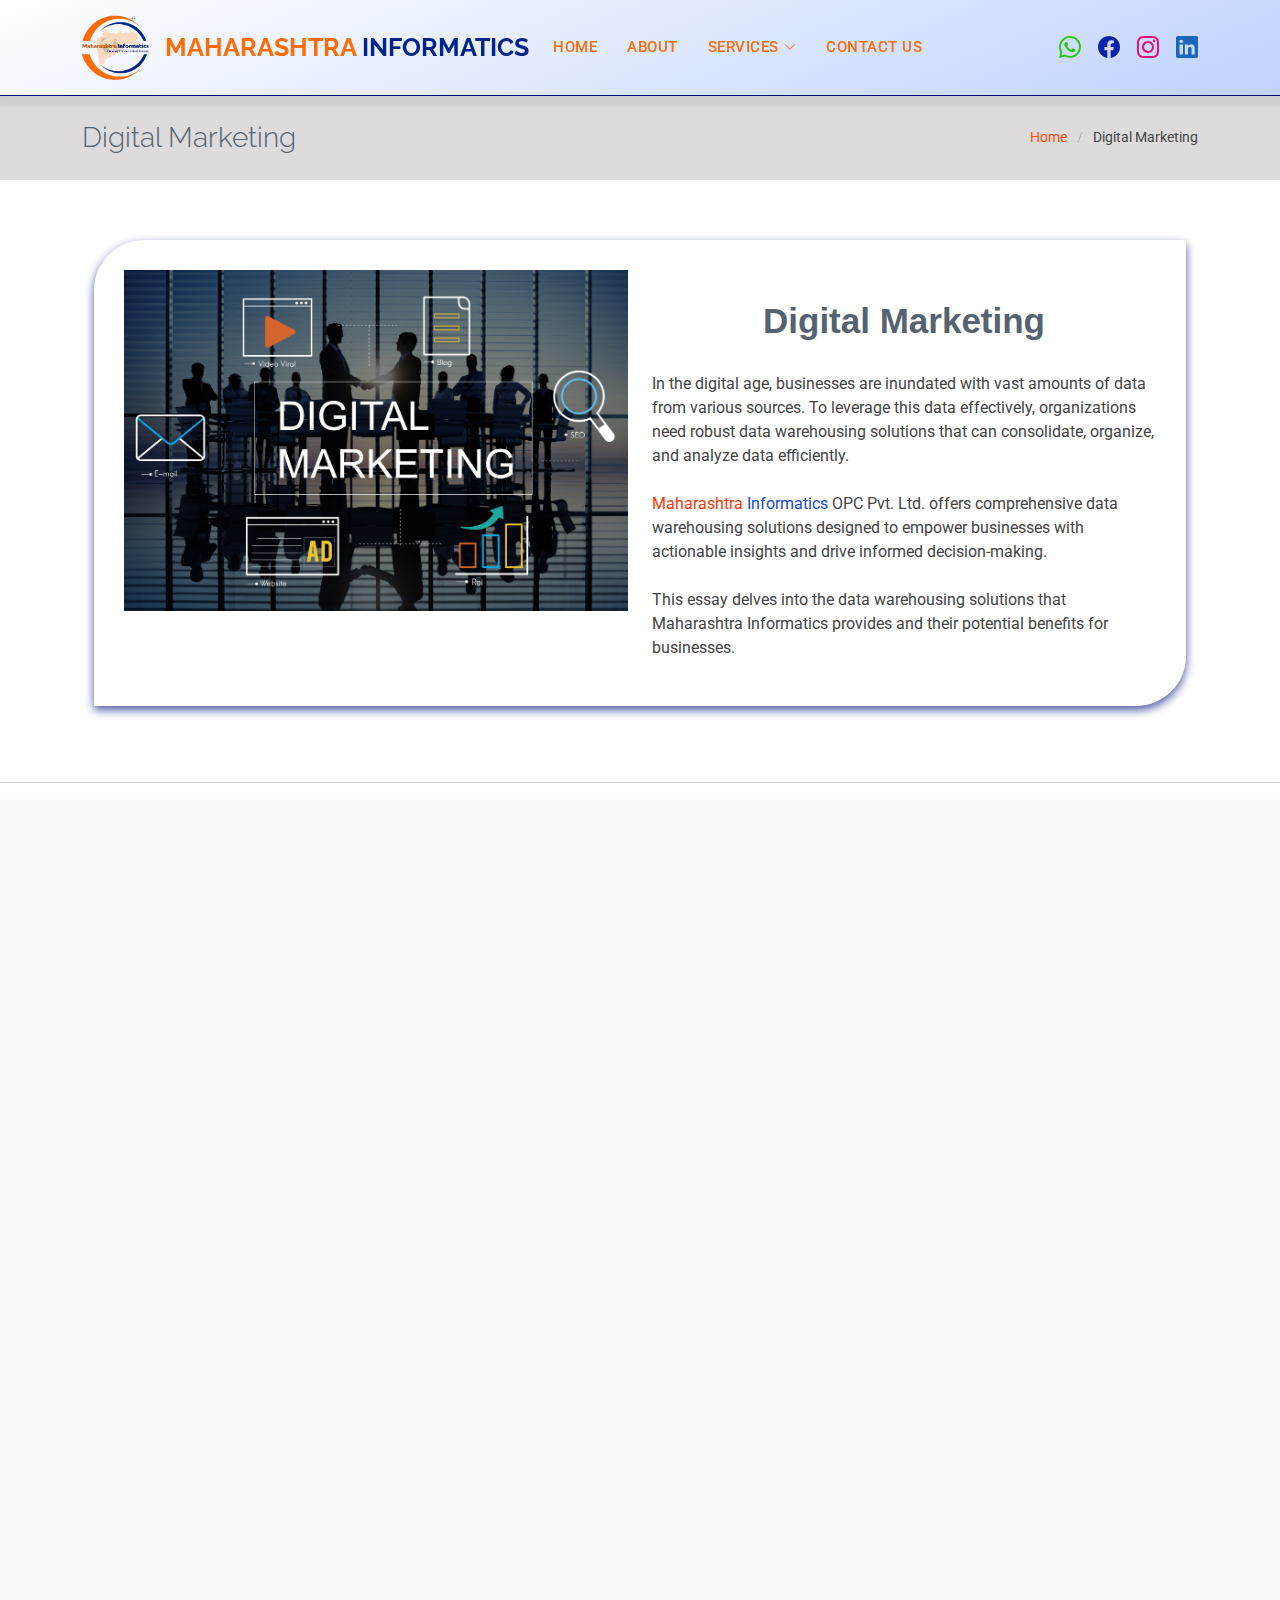
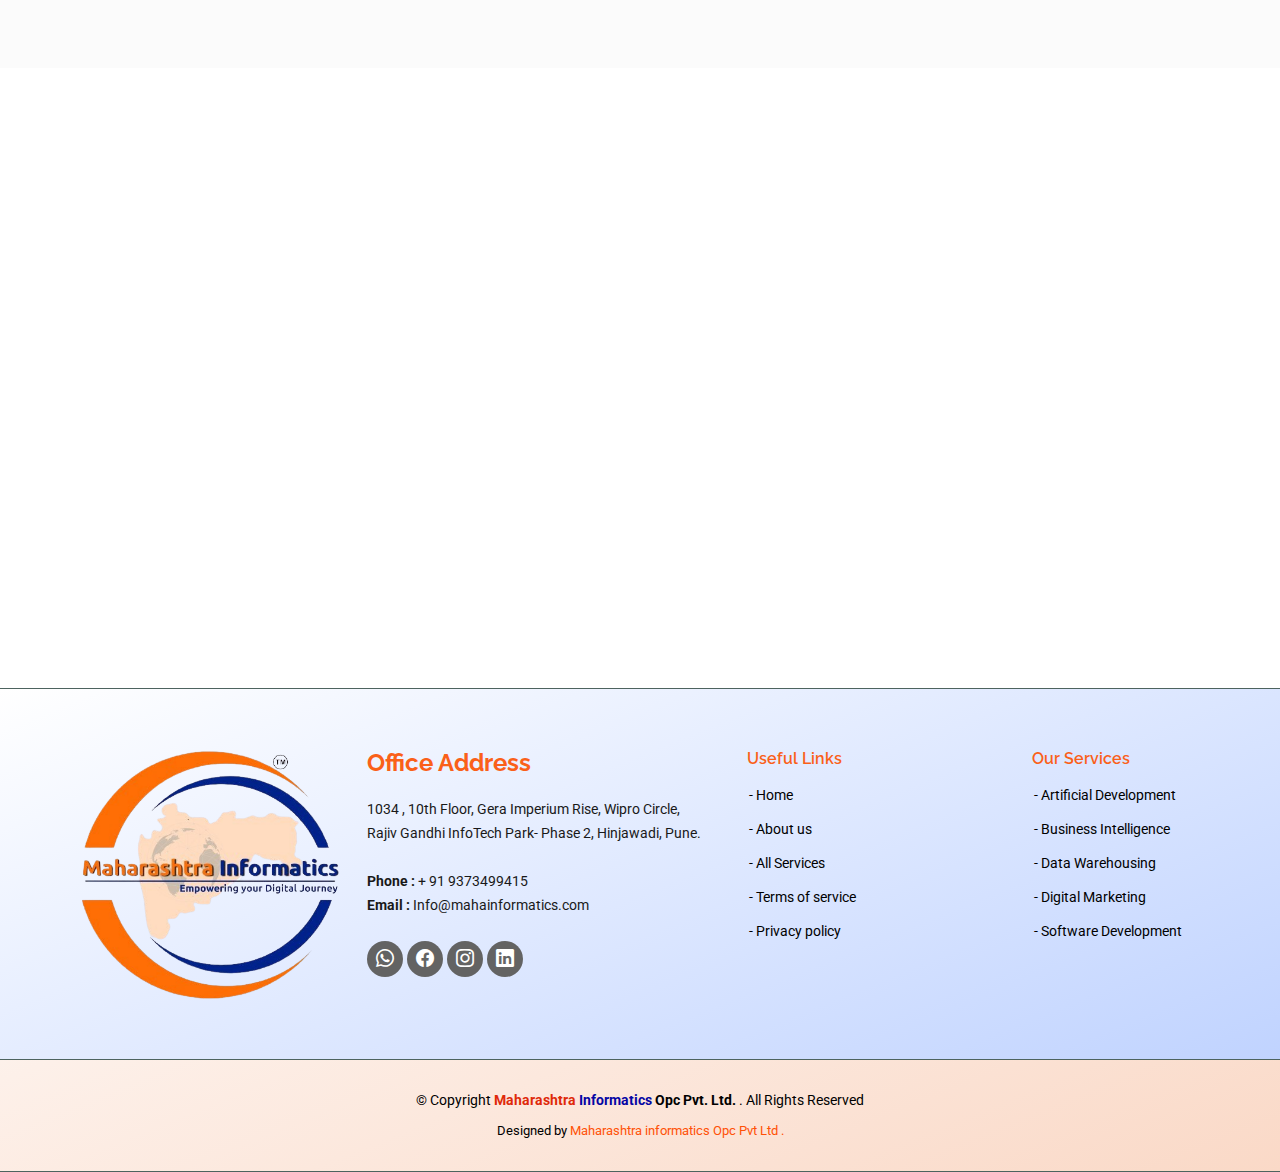
<file: Digital.html>
<!DOCTYPE html>
<html lang="en">

<head>
    <meta charset="utf-8">
    <meta content="width=device-width, initial-scale=1.0" name="viewport">
    <meta name="description"
        content="Maharashtra Informatics OPC Pvt Ltd is a leading technology solutions provider specializing in software development, IT consulting, and digital transformation services. Our expert team delivers innovative solutions tailored to your business needs in Maharashtra and beyond." />
    <meta name="keywords"
        content="Maharashtra Informatics, IT solutions, software development, IT consulting, digital transformation, Maharashtra, technology services, web development" />
    <meta name="author" content="Maharashtra Informatics OPC Pvt Ltd" />
    <meta property="og:title" content="Maharashtra Informatics OPC Pvt Ltd | IT Solutions Provider" />
    <meta property="og:description"
        content="Leading provider of software development, IT consulting, and digital solutions in Maharashtra. We offer customized solutions for businesses looking to digitally transform." />
    <meta property="og:image" content="https://maharashtrainformatics.com/assets/img/logos.jpeg" />
    <meta property="og:url" content="https://maharashtrainformatics.com" />
    <meta property="og:type" content="website" />
    <meta name="twitter:title" content="Maharashtra Informatics OPC Pvt Ltd | IT Solutions Provider" />
    <meta name="twitter:description"
        content="We specialize in providing top-notch IT services, software development, and digital transformation strategies for businesses." />
    <meta name="twitter:image" content="https://maharashtrainformatics.com/assets/img/logos.jpeg" />
    <meta name="robots" content="index, follow" />
    <link rel="canonical" href="https://maharashtrainformatics.com" />
    <meta name="description"
        content="Maharashtra Informatics specializes in Digital Marketing, Web Development, Artificial Intelligence, Business Development, Data Warehousing, and Software Development. Boost your business with our innovative tech solutions." />
    <meta name="keywords"
        content="digital marketing, web development, artificial intelligence, AI, business development, data warehousing, software development, AI solutions, business growth, Maharashtra Informatics, tech solutions" />
    <meta property="og:title"
        content="Digital Marketing, Web Development, AI, Software Development, and More | Maharashtra Informatics" />
    <meta property="og:description"
        content="We offer a full range of services including digital marketing, AI solutions, data warehousing, business development, and custom software development to help you thrive in the digital age." />
    <meta property="og:url" content="https://maharashtrainformatics.com" />
    <meta property="og:type" content="website" />
    <title>Maharashtra Informatics OPC PVT LTD </title>

    <!-- Favicons -->
    <link href="assets/img/logos.jpeg" rel="icon">
    <link href="assets/img/logos.jpeg" rel="apple-touch-icon">

    <!-- Fonts -->
    <link href="https://fonts.googleapis.com" rel="preconnect">
    <link href="https://fonts.gstatic.com" rel="preconnect" crossorigin>
    <link
        href="https://fonts.googleapis.com/css2?family=Roboto:ital,wght@0,100;0,300;0,400;0,500;0,700;0,900;1,100;1,300;1,400;1,500;1,700;1,900&family=Poppins:ital,wght@0,100;0,200;0,300;0,400;0,500;0,600;0,700;0,800;0,900;1,100;1,200;1,300;1,400;1,500;1,600;1,700;1,800;1,900&family=Raleway:ital,wght@0,100;0,200;0,300;0,400;0,500;0,600;0,700;0,800;0,900;1,100;1,200;1,300;1,400;1,500;1,600;1,700;1,800;1,900&display=swap"
        rel="stylesheet">

    <!-- Vendor CSS Files -->
    <link href="assets/vendor/bootstrap/css/bootstrap.min.css" rel="stylesheet">
    <link href="assets/vendor/bootstrap-icons/bootstrap-icons.css" rel="stylesheet">
    <link href="assets/vendor/aos/aos.css" rel="stylesheet">
    <link href="assets/vendor/glightbox/css/glightbox.min.css" rel="stylesheet">
    <link href="assets/vendor/swiper/swiper-bundle.min.css" rel="stylesheet">

    <!-- Main CSS File -->
    <link href="assets/css/main.css" rel="stylesheet">
</head>

<body class="contact-page">

    <header id="header" class="header d-flex align-items-center sticky-top">
        <div class="container-fluid container-xl position-relative d-flex align-items-center justify-content-between">
          <a href="9.index.html" class="logo d-flex align-items-center me-auto">
            <img src="assets/img/logo.png" alt="maharashtra informatics logo"> &nbsp;&nbsp;
            <h1 class="sitename" style="font-size: 25px;">
              <span style="color: #FF6D06">Maharashtra</span> 
              <span style="color: #002489;">Informatics</span>
            </h1>
          </a>
      
          <nav id="navmenu" class="navmenu d-flex align-items-center">
            <ul>
              <li><a href="index.html#hero" class="">HOME</a></li>
              <li class="dropdown"><a href="about.html"><span>ABOUT</span></a></li>
              <li class="dropdown">
                <a href="services.html"><span>SERVICES</span> 
                  <i class="bi bi-chevron-down toggle-dropdown" style="font-weight: 550;"></i>
                </a>
                <ul>
                  <li><a href="Artificial.html">Artificial Intelligence</a></li>
                  <li><a href="Business.html">Business Intelligence</a></li>
                  <li><a href="Data.html">Data Warehousing</a></li>
                  <li><a href="Digital.html">Digital Marketing</a></li>
                  <li><a href="Software.html">Software Development</a></li>
                  <li><a href="web.html">Web Development</a></li>
                </ul>
              </li>
              <li><a href="contact.html">CONTACT US</a></li>
            </ul>
            <i class="mobile-nav-toggle d-xl-none bi bi-list"></i>
          </nav>
      
          <div class="social social-links d-none d-md-flex">
            <a href="https://wa.me/9373499415"><i style="color: #29c805;" class="bi bi-whatsapp"></i></a>
            <a href="https://www.facebook.com/profile.php?id=100087145178004"><i style="color: #0b21ab;" class="bi bi-facebook"></i></a>
            <a href="https://www.instagram.com/maharashtrainformatics?igsh=OXdwNzZleTlwd2lt"><i style="color: #e80b76;" class="bi bi-instagram"></i></a>
            <a href="https://www.linkedin.com/company/maharashtra-informatics-opc-pvt-ltd/"><i style="color: #1b67b9;" class="bi bi-linkedin"></i></a>
          </div>
        </div>
      </header>

    <main class="main">

        <!-- Page Title -->
        <div class="page-title light-background">
            <div class="container d-lg-flex justify-content-between align-items-center">
                <h1 class="mb-2 mb-lg-0">Digital Marketing</h1>
                <nav class="breadcrumbs">
                    <ol>
                        <li><a href="9.index.html">Home</a></li>
                        <li class="current">Digital Marketing</li>
                    </ol>
                </nav>
            </div>
        </div><!-- End Page Title -->


        <div class="container ">
            <div class="row">
                <div class="col-lg-12">
                    <!-- Blog Posts Section -->
                    <section id="blog-posts" class="blog-posts section">
                        <div class="container">
                            <div class="row gy-4">
                                <div class="col-lg-12" data-aos="fade-down" data-aos-delay="100">
                                    <article>
                                        <div class="row">
                                            <div class="col-lg-6 post-img">
                                                <img src="assets/img/service/digital.jpg"
                                                    alt=" maharashtra-informatics-opc-pvt-ltd Digital Marketing Intelligence"
                                                    class="img-fluid">
                                            </div>

                                            <div class="col-lg-6">
                                                <h2 class="title">
                                                    <a href="">Digital Marketing</a>
                                                </h2>

                                                <div class="content">
                                                    <p>In the digital age, businesses are inundated with vast amounts of
                                                        data from various sources. To leverage this data effectively,
                                                        organizations need robust data warehousing solutions that can
                                                        consolidate, organize, and analyze data efficiently. <br><br>
                                                        <span style="color: #ff3806">Maharashtra</span>
                                                        <span style="color: #1549d8;">Informatics</span> OPC Pvt. Ltd.
                                                        offers comprehensive data warehousing
                                                        solutions designed to empower businesses with actionable
                                                        insights and drive informed decision-making. <br><br> This essay
                                                        delves
                                                        into the data warehousing solutions that Maharashtra Informatics
                                                        provides and their potential benefits for businesses.
                                                    </p>
                                                </div>
                                            </div>
                                        </div>
                                    </article>
                                </div><!-- End post list item -->
                            </div><!-- End blog posts list -->
                        </div>
                    </section><!-- /Blog Posts Section -->
                </div>
            </div>
        </div>
        <!-- Team Section -->
        <hr>

        <section id="team" class="team section bg-serv">

            <div class="container">

                <div class="row gy-4">

                    <div class="col-lg-4" data-aos="fade-up" data-aos-delay="100">
                        <div class="team-member d-flex align-items-start">
                            <div class="member-info">
                                <span>
                                    <h4>Search Engine Optimization (SEO)</h4>
                                </span>
                                <p>Maharashtra Informatics provides SEO solutions to help businesses improve their
                                    visibility in search engine results pages (SERPs) and drive organic traffic to their
                                    websites. <br> <br> Our SEO services include:</p> <br>

                                <ul>
                                    <li>Keyword Research and Analysis</li>
                                    <li>On-Page Optimization</li>
                                    <li>Off-Page Optimization</li>
                                </ul>
                            </div>
                        </div>
                    </div><!-- End Team Member -->

                    <div class="col-lg-4" data-aos="fade-up" data-aos-delay="200">
                        <div class="team-member d-flex align-items-start">
                            <div class="member-info">
                                <span>
                                    <h4>Pay-Per-Click (PPC) Advertising
                                    </h4>
                                </span>
                                <p>Maharashtra Informatics offers PPC advertising solutions to help businesses reach
                                    their target audience through targeted ads on search engines and social media
                                    platforms. <br><br>Our PPC services include:</p>
                                <ul> <br>
                                    <li>Campaign Strategy and Planning</li>
                                    <li>Ad Creation and Optimization</li>
                                    <li>Keyword Research and Bidding</li>
                                </ul>
                            </div>
                        </div>
                    </div><!-- End Team Member -->

                    <div class="col-lg-4" data-aos="fade-up" data-aos-delay="300">
                        <div class="team-member d-flex align-items-start">
                            <div class="member-info">
                                <span>
                                    <h4>Social Media Marketing (SMM)
                                    </h4>
                                </span>
                                <p>Maharashtra Informatics helps businesses leverage the power of social media to build
                                    brand awareness, engage with customers, and drive conversions. <br> <br> Our SMM
                                    services
                                    include:</p> <br>
                                <ul>
                                    <li>Social Media Strategy Development</li>
                                    <li>Content Creation and Publishing</li>
                                    <li>Community Management</li>
                                </ul>
                            </div>
                        </div>
                    </div><!-- End Team Member -->

                    <div class="col-lg-6" data-aos="fade-up" data-aos-delay="300"><br>
                        <div class="team-member d-flex align-items-start">
                            <div class="member-info">
                                <span>
                                    <h4>Content Marketing
                                    </h4>
                                </span>
                                <p>Maharashtra Informatics develops content marketing strategies to help businesses
                                    attract and engage their target audience through valuable, relevant content.
                                    <br><br> Our
                                    content marketing services include:
                                </p> <br>
                                <ul>
                                    <li>Content Strategy Development</li>
                                    <li>Content Creation and Distribution</li>
                                    <li>Content Promotion and Amplification</li>
                                </ul>
                            </div>
                        </div>
                    </div><!-- End Team Member -->
                    <div class="col-lg-6" data-aos="fade-up" data-aos-delay="300"><br>
                        <div class="team-member d-flex align-items-start">
                            <div class="member-info">
                                <span>
                                    <h4> Email Marketing

                                    </h4>
                                </span>
                                <p>Maharashtra Informatics offers email marketing solutions to help businesses nurture
                                    leads, drive conversions, and build customer loyalty. <br><br> Our email marketing
                                    services
                                    include:</p>
                                <br>
                                <ul>
                                    <li>Email Campaign Strategy and Planning</li>
                                    <li>Email Design and Optimization</li>
                                    <li>List Segmentation and Personalization</li>
                                </ul>
                            </div>
                        </div>
                    </div><!-- End Team Member -->

                </div>

            </div>

        </section><!-- /Team Section -->

        <!-- Features Section -->
        <section id="features" class="features section">

            <!-- Section Title -->
            <div class="container section-title" data-aos="fade-up">
                <h2>Benefits</h2>
                <p>Benefits of Digital Marketing Solutions
                    <br>
                </p>
            </div><!-- End Section Title -->

            <div class="container" data-aos="fade-up" data-aos-delay="100">
                <br>
                <div class="row">
                    <div class="col-lg-3">
                        <ul class="nav nav-tabs flex-column">
                            <li class="nav-item">
                                <a class="nav-link active show" data-bs-toggle="tab" href="#features-tab-1">Increased
                                    Brand Visibility and Awareness
                                </a>
                            </li>
                            <li class="nav-item">
                                <a class="nav-link" data-bs-toggle="tab" href="#features-tab-2">Higher Website Traffic
                                    and Engagement
                                </a>
                            </li>
                            <li class="nav-item">
                                <a class="nav-link" data-bs-toggle="tab" href="#features-tab-3">Improved Lead Generation
                                    and Conversion Rates</a>
                            </li>
                            <li class="nav-item">
                                <a class="nav-link" data-bs-toggle="tab" href="#features-tab-4">Better Return on
                                    Investment (ROI)</a>
                            </li>
                            <li class="nav-item">
                                <a class="nav-link" data-bs-toggle="tab" href="#features-tab-5">Enhanced Customer
                                    Insights and Analytics
                                </a>
                            </li>
                        </ul>
                    </div>
                    <div class="col-lg-9 mt-4 mt-lg-0">
                        <div class="tab-content">
                            <div class="tab-pane active show" id="features-tab-1">
                                <div class="row">
                                    <div class="col-lg-8 details order-2 order-lg-1">
                                        <h3>Increased
                                            Brand Visibility and Awareness</h3>
                                        <p class="fst-italic"> By implementing digital marketing solutions, businesses
                                            can increase their visibility online and raise awareness of their brand
                                            among their target audience. <br><br><span
                                                style="color: #ff3806">Maharashtra</span>
                                            <span style="color: #1549d8;">Informatics</span> helps businesses
                                            optimize their online presence and reach a wider audience through search
                                            engines, social media, and other digital channels.
                                        </p>
                                    </div>
                                    <div class="col-lg-4 text-center order-1 order-lg-2">
                                        <img src="assets/img/tabs/tab-1.png" alt="maharashtra informatics Increased
                                        Brand Visibility and Awareness" class="img-fluid">
                                    </div>
                                </div>
                            </div>
                            <div class="tab-pane" id="features-tab-2">
                                <div class="row">
                                    <div class="col-lg-8 details order-2 order-lg-1">
                                        <h3>Higher Website Traffic
                                            and Engagement</h3>
                                        <p class="fst-italic">Digital marketing solutions drive traffic to business
                                            websites and increase engagement with their content, resulting in more leads
                                            and conversions. <br><br><span style="color: #ff3806">Maharashtra</span>
                                            <span style="color: #1549d8;">Informatics</span> helps businesses attract
                                            and retain
                                            visitors through SEO, PPC advertising, social media marketing, and content
                                            marketing strategies.
                                        </p>
                                    </div>
                                    <div class="col-lg-4 text-center order-1 order-lg-2">
                                        <img src="assets/img/tabs/tab-2.png" alt="maharashtra informatics Higher Website Traffic
                                            and Engagement" class="img-fluid">
                                    </div>
                                </div>
                            </div>
                            <div class="tab-pane" id="features-tab-3">
                                <div class="row">
                                    <div class="col-lg-8 details order-2 order-lg-1">
                                        <h3>Improved Lead Generation
                                            and Conversion Rates</h3>
                                        <p class="fst-italic">Digital marketing solutions generate leads and drive
                                            conversions by targeting the right audience with the right message at the
                                            right time. <br><br> <span style="color: #ff3806">Maharashtra</span>
                                            <span style="color: #1549d8;">Informatics</span> helps businesses optimize
                                            their digital
                                            marketing campaigns to capture leads, nurture them through the sales funnel,
                                            and convert them into customers.
                                        </p>
                                    </div>
                                    <div class="col-lg-4 text-center order-1 order-lg-2">
                                        <img src="assets/img/tabs/tab-3.png" alt="maharashtra informatics Improved Lead Generation
                                        and Conversion Rates" class="img-fluid">
                                    </div>
                                </div>
                            </div>
                            <div class="tab-pane" id="features-tab-4">
                                <div class="row">
                                    <div class="col-lg-8 details order-2 order-lg-1">
                                        <h3>Better Return on
                                            Investment (ROI)</h3>
                                        <p class="fst-italic">Digital marketing offers a high ROI compared to
                                            traditional marketing channels, as it allows businesses to track and measure
                                            the performance of their campaigns more effectively. <br><br> <span
                                                style="color: #ff3806">Maharashtra</span>
                                            <span style="color: #1549d8;">Informatics</span>
                                            helps businesses optimize their digital marketing efforts to maximize ROI
                                            and achieve their marketing goals within budget.
                                        </p>
                                    </div>
                                    <div class="col-lg-4 text-center order-1 order-lg-2">
                                        <img src="assets/img/tabs/tab-4.png" alt="maharashtra informatics Better Return on
                                        Investment (ROI)" class="img-fluid">
                                    </div>
                                </div>
                            </div>
                            <div class="tab-pane" id="features-tab-5">
                                <div class="row">
                                    <div class="col-lg-8 details order-2 order-lg-1">
                                        <h3>Enhanced Customer
                                            Insights and Analytics</h3>
                                        <p class="fst-italic">

                                            Digital marketing solutions provide businesses with valuable insights into
                                            their customers' behavior, preferences, and buying patterns. <br><br>
                                            <span style="color: #ff3806">Maharashtra</span>
                                            <span style="color: #1549d8;">Informatics</span> helps businesses analyze
                                            data from their digital marketing
                                            campaigns to gain insights that inform future marketing strategies and
                                            improve overall performance.
                                        </p>
                                    </div>
                                    <div class="col-lg-4 text-center order-1 order-lg-2">
                                        <img src="assets/img/tabs/tab-4.png" alt="maharashtra informatics Enhanced Customer
                                        Insights and Analytics" class="img-fluid">
                                    </div>
                                </div>
                            </div>
                        </div>
                    </div>
                </div>

            </div>

        </section><!-- /Features Section -->

    </main>

    <footer id="footer">
        <div class="footer-top">
          <div class="container">
            <div class="row">
              <div class="col-lg-3 col-md-6 footer-info">
                <img src="assets/img/logo.png" class="animate__animated animate__fadeInLeft img-fluid"
                  style="max-height:250px;" alt="maharashtra informatics logo">
              </div>
              <div class="col-lg-4 col-md-6 footer-info">
                <h3 style="color: rgb(250, 96, 25);">Office Address </h3>
                <p>
                  1034 , 10th Floor, Gera Imperium Rise, Wipro Circle, <br> Rajiv Gandhi InfoTech Park- Phase 2, Hinjawadi,
                  Pune.<br><br>
                  <strong>Phone : </strong> + 91 9373499415<br>
                  <strong>Email : </strong> Info@mahainformatics.com<br>
                </p>
                <div class="social-links d-flex mt-4">
                  <a href="https://wa.me/9373499415"><i class="bi bi-whatsapp"></i></a>
                  <a href="https://www.facebook.com/profile.php?id=100087145178004"><i class="bi bi-facebook"></i></a>
                  <a href="https://www.instagram.com/maharashtrainformatics?igsh=OXdwNzZleTlwd2lt"><i
                      class="bi bi-instagram"></i></a>
                  <a href="https://www.linkedin.com/company/maharashtra-informatics-opc-pvt-ltd/"><i
                      class="bi bi-linkedin"></i></a>
                </div>
    
              </div>
    
              <div class="col-lg-3 col-md-6 footer-links">
                <h4 style="color: rgb(250, 96, 25);">Useful Links</h4>
                <ul>
                  <li><i class="bx bx-chevron-right"></i> <a href="index.html#home">- Home</a></li>
                  <li><i class="bx bx-chevron-right"></i> <a href="about.html">- About us</a></li>
                  <li><i class="bx bx-chevron-right"></i> <a href="services.html">- All Services</a></li>
                  <li><i class="bx bx-chevron-right"></i> <a href="#">- Terms of service</a></li>
                  <li><i class="bx bx-chevron-right"></i> <a href="#">- Privacy policy</a></li>
                </ul>
              </div>
    
              <div class="col-lg-2 col-md-6 footer-links">
                <h4 style="color: rgb(250, 96, 25);">Our Services</h4>
                <ul>
                  <li><i class="bx bx-chevron-right"></i> <a href="Artificial.html">- Artificial Development</a></li>
                  <li><i class="bx bx-chevron-right"></i> <a href="Business.html">- Business Intelligence</a></li>
                  <li><i class="bx bx-chevron-right"></i> <a href="Data.html">- Data Warehousing</a></li>
                  <li><i class="bx bx-chevron-right"></i> <a href="Digital.html">- Digital Marketing</a></li>
                  <li><i class="bx bx-chevron-right"></i> <a href="Software.html  ">- Software Development</a></li>
                </ul>
              </div>
              
            </div>
          </div>
        </div>
    
        <div class="container">
          <div class="copyright">
            &copy; Copyright <strong><span style="color: rgb(223, 41, 9);">
                Maharashtra </span> <span style="color: rgb(5, 5, 164);">Informatics </span> Opc Pvt. Ltd.</span> </strong>.
            All Rights Reserved
          </div>
          <div class="credits">
            Designed by <a href="https://www.mahainformatics.in/">Maharashtra informatics Opc Pvt Ltd .</a>
          </div>
        </div>
      </footer><!-- End Footer -->




    <!-- Scroll Top -->
    <a href="#" id="scroll-top" class="scroll-top d-flex align-items-center justify-content-center"><img
            src="assets/img/logo.png" style="height:44px;" alt=""></a>

    <!-- Preloader -->
    <div id="preloader"></div>

    <!-- Vendor JS Files -->
    <script src="assets/vendor/bootstrap/js/bootstrap.bundle.min.js"></script>
    <script src="assets/vendor/php-email-form/validate.js"></script>
    <script src="assets/vendor/aos/aos.js"></script>
    <script src="assets/vendor/glightbox/js/glightbox.min.js"></script>
    <script src="assets/vendor/imagesloaded/imagesloaded.pkgd.min.js"></script>
    <script src="assets/vendor/isotope-layout/isotope.pkgd.min.js"></script>
    <script src="assets/vendor/purecounter/purecounter_vanilla.js"></script>
    <script src="assets/vendor/waypoints/noframework.waypoints.js"></script>
    <script src="assets/vendor/swiper/swiper-bundle.min.js"></script>

    <!-- Main JS File -->
    <script src="assets/js/main.js"></script>

</body>

</html>
</file>
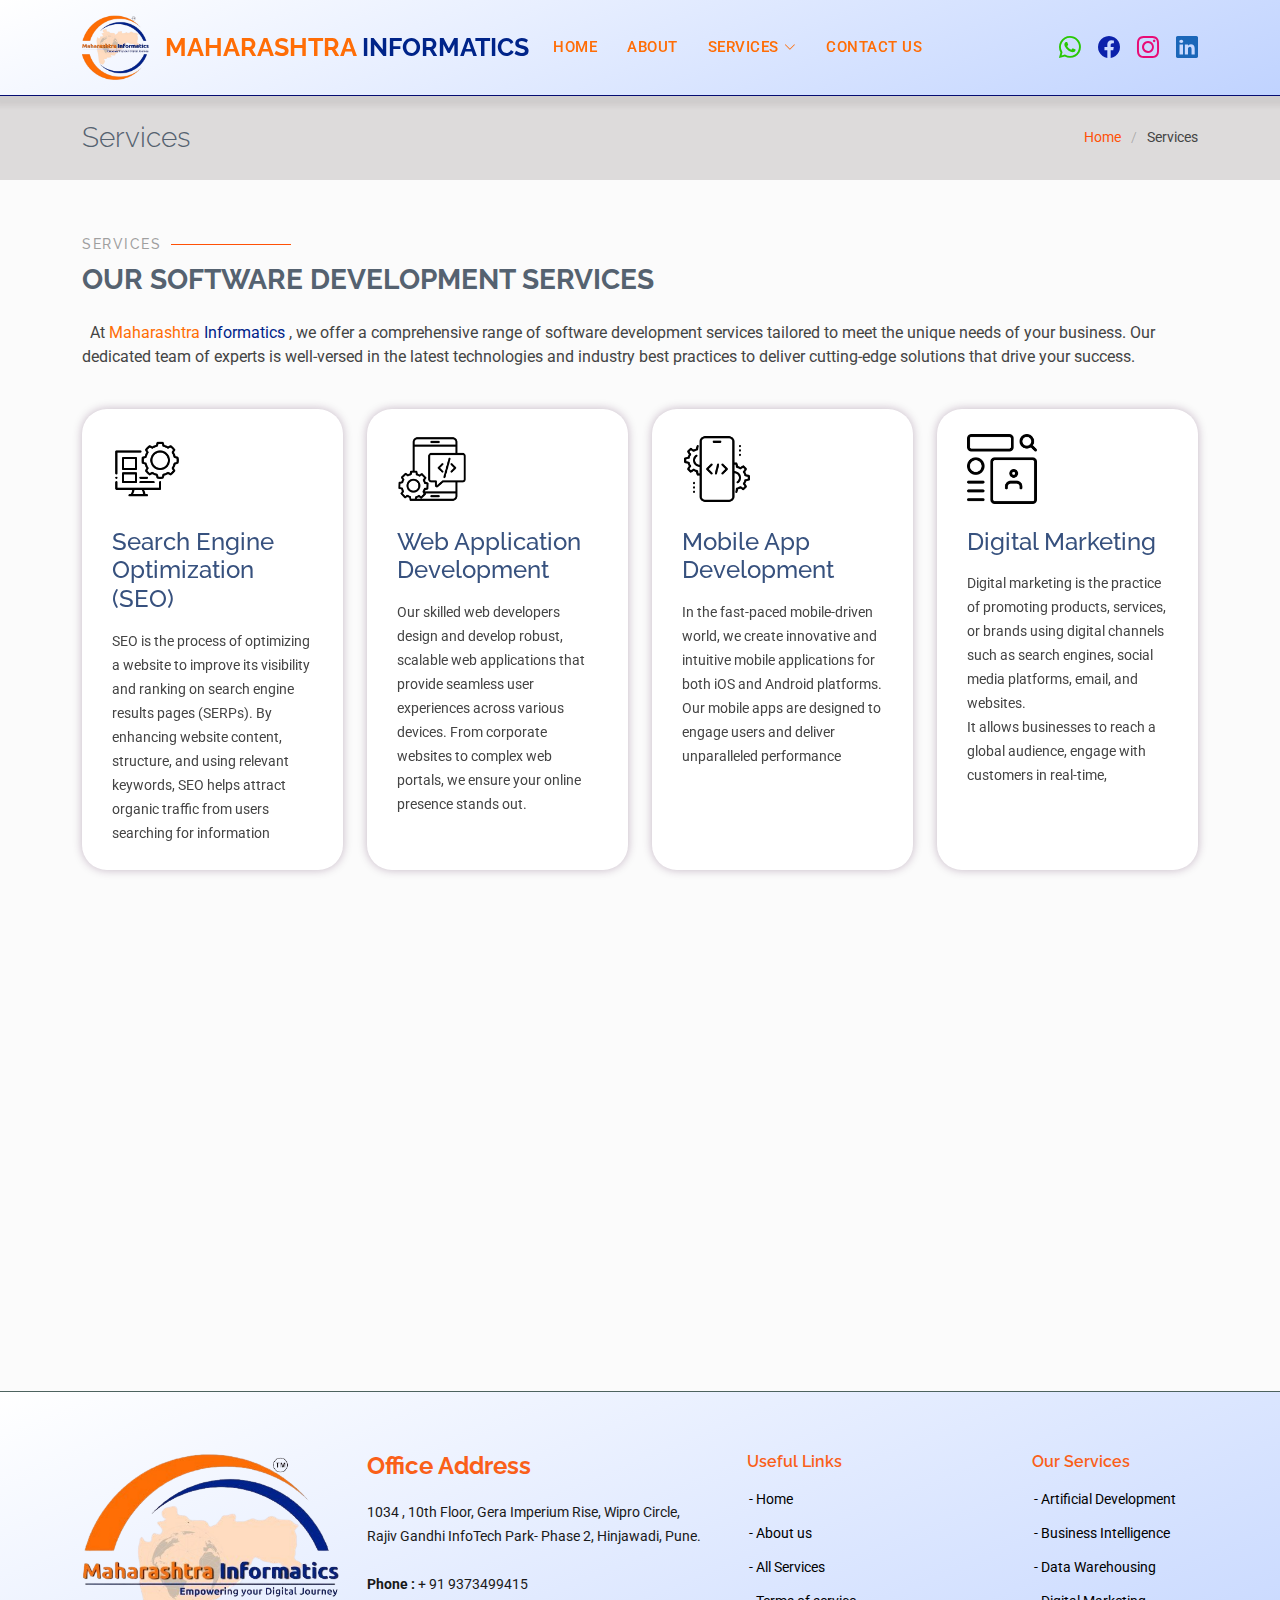
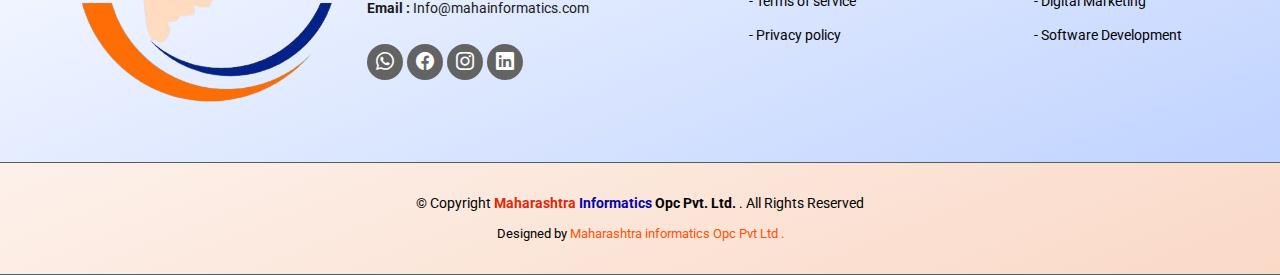
<file: services.html>
<!DOCTYPE html>
<html lang="en">

<head>
  <meta charset="utf-8">
  <meta content="width=device-width, initial-scale=1.0" name="viewport">
  <meta name="description"
    content="Maharashtra Informatics OPC Pvt Ltd is a leading technology solutions provider specializing in software development, IT consulting, and digital transformation services. Our expert team delivers innovative solutions tailored to your business needs in Maharashtra and beyond." />
  <meta name="keywords"
    content="Maharashtra Informatics, IT solutions, software development, IT consulting, digital transformation, Maharashtra, technology services, web development" />
  <meta name="author" content="Maharashtra Informatics OPC Pvt Ltd" />
  <meta property="og:title" content="Maharashtra Informatics OPC Pvt Ltd | IT Solutions Provider" />
  <meta property="og:description"
    content="Leading provider of software development, IT consulting, and digital solutions in Maharashtra. We offer customized solutions for businesses looking to digitally transform." />
  <meta property="og:image" content="https://maharashtrainformatics.com/assets/img/logos.jpeg" />
  <meta property="og:url" content="https://maharashtrainformatics.com" />
  <meta property="og:type" content="website" />
  <meta name="twitter:title" content="Maharashtra Informatics OPC Pvt Ltd | IT Solutions Provider" />
  <meta name="twitter:description"
    content="We specialize in providing top-notch IT services, software development, and digital transformation strategies for businesses." />
  <meta name="twitter:image" content="https://maharashtrainformatics.com/assets/img/logos.jpeg" />
  <meta name="robots" content="index, follow" />
  <link rel="canonical" href="https://maharashtrainformatics.com" />
  <meta name="description"
    content="Maharashtra Informatics specializes in Digital Marketing, Web Development, Artificial Intelligence, Business Development, Data Warehousing, and Software Development. Boost your business with our innovative tech solutions." />
  <meta name="keywords"
    content="digital marketing, web development, artificial intelligence, AI, business development, data warehousing, software development, AI solutions, business growth, Maharashtra Informatics, tech solutions" />
  <meta property="og:title"
    content="Digital Marketing, Web Development, AI, Software Development, and More | Maharashtra Informatics" />
  <meta property="og:description"
    content="We offer a full range of services including digital marketing, AI solutions, data warehousing, business development, and custom software development to help you thrive in the digital age." />
  <meta property="og:url" content="https://maharashtrainformatics.com" />
  <meta property="og:type" content="website" />
  <title>Maharashtra Informatics OPC PVT LTD </title>

  <!-- Favicons -->
  <link href="assets/img/logos.jpeg" rel="icon">
  <link href="assets/img/logos.jpeg" rel="apple-touch-icon">

  <!-- Fonts -->
  <link href="https://fonts.googleapis.com" rel="preconnect">
  <link href="https://fonts.gstatic.com" rel="preconnect" crossorigin>
  <link
    href="https://fonts.googleapis.com/css2?family=Roboto:ital,wght@0,100;0,300;0,400;0,500;0,700;0,900;1,100;1,300;1,400;1,500;1,700;1,900&family=Poppins:ital,wght@0,100;0,200;0,300;0,400;0,500;0,600;0,700;0,800;0,900;1,100;1,200;1,300;1,400;1,500;1,600;1,700;1,800;1,900&family=Raleway:ital,wght@0,100;0,200;0,300;0,400;0,500;0,600;0,700;0,800;0,900;1,100;1,200;1,300;1,400;1,500;1,600;1,700;1,800;1,900&display=swap"
    rel="stylesheet">

  <!-- Vendor CSS Files -->
  <link href="assets/vendor/bootstrap/css/bootstrap.min.css" rel="stylesheet">
  <link href="assets/vendor/bootstrap-icons/bootstrap-icons.css" rel="stylesheet">
  <link href="assets/vendor/aos/aos.css" rel="stylesheet">
  <link href="assets/vendor/glightbox/css/glightbox.min.css" rel="stylesheet">
  <link href="assets/vendor/swiper/swiper-bundle.min.css" rel="stylesheet">

  <!-- Main CSS File -->
  <link href="assets/css/main.css" rel="stylesheet">
</head>

<body class="services-page">

  <header id="header" class="header d-flex align-items-center sticky-top">
    <div class="container-fluid container-xl position-relative d-flex align-items-center justify-content-between">
      <a href="9.index.html" class="logo d-flex align-items-center me-auto">
        <img src="assets/img/logo.png" alt="maharashtra informatics logo"> &nbsp;&nbsp;
        <h1 class="sitename" style="font-size: 25px;">
          <span style="color: #FF6D06">Maharashtra</span> 
          <span style="color: #002489;">Informatics</span>
        </h1>
      </a>
  
      <nav id="navmenu" class="navmenu d-flex align-items-center">
        <ul>
          <li><a href="index.html#hero" class="">HOME</a></li>
          <li class="dropdown"><a href="about.html"><span>ABOUT</span></a></li>
          <li class="dropdown">
            <a href="services.html"><span>SERVICES</span> 
              <i class="bi bi-chevron-down toggle-dropdown" style="font-weight: 550;"></i>
            </a>
            <ul>
              <li><a href="Artificial.html">Artificial Intelligence</a></li>
              <li><a href="Business.html">Business Intelligence</a></li>
              <li><a href="Data.html">Data Warehousing</a></li>
              <li><a href="Digital.html">Digital Marketing</a></li>
              <li><a href="Software.html">Software Development</a></li>
              <li><a href="web.html">Web Development</a></li>
            </ul>
          </li>
          <li><a href="contact.html">CONTACT US</a></li>
        </ul>
        <i class="mobile-nav-toggle d-xl-none bi bi-list"></i>
      </nav>
  
      <div class="social social-links d-none d-md-flex">
        <a href="https://wa.me/9373499415"><i style="color: #29c805;" class="bi bi-whatsapp"></i></a>
        <a href="https://www.facebook.com/profile.php?id=100087145178004"><i style="color: #0b21ab;" class="bi bi-facebook"></i></a>
        <a href="https://www.instagram.com/maharashtrainformatics?igsh=OXdwNzZleTlwd2lt"><i style="color: #e80b76;" class="bi bi-instagram"></i></a>
        <a href="https://www.linkedin.com/company/maharashtra-informatics-opc-pvt-ltd/"><i style="color: #1b67b9;" class="bi bi-linkedin"></i></a>
      </div>
    </div>
  </header>

  <main class="main">

    <!-- Page Title -->
    <div class="page-title light-background">
      <div class="container d-lg-flex justify-content-between align-items-center">
        <h1 class="mb-2 mb-lg-0">Services</h1>
        <nav class="breadcrumbs">
          <ol>
            <li><a href="9.index.html">Home</a></li>
            <li class="current">Services</li>
          </ol>
        </nav>
      </div>
    </div><!-- End Page Title -->

    <!-- ======= Services Section ======= -->
    <section id="services" class="services bg-serv">
      <div class="container" data-aos="fade-up">
        <div class="section-title">
          <h2>Services</h2>
          <p>Our Software Development Services</p>
        </div>
        <p>
          &nbsp; At <span style="color: #FF6D06">Maharashtra</span> <span style="color: #002489;">Informatics</span> ,
          we offer a comprehensive range of software development services tailored to meet
          the unique needs of your business. Our dedicated team of experts is well-versed in the latest
          technologies and industry best practices to deliver cutting-edge solutions that drive your success.
        </p> <br>
        <div class="row">
          <div class="col-xl-3 col-md-6 d-flex align-items-stretch" data-aos="zoom-in" data-aos-delay="100">
            <div class="icon-box">
              <div class="">
                <img style="width: 70px; height: 70px;" src="assets/img/software.png"
                  alt="maharashtra informatics SEO ">
              </div><br>
              <h4><a href="">Search Engine Optimization (SEO) </a></h4>
              <p>SEO is the process of optimizing a website to improve its visibility and
                ranking on search engine results pages (SERPs). By enhancing website content, structure, and using
                relevant keywords, SEO helps attract organic traffic from users searching for information </p>
            </div>
          </div>
          <div class="col-xl-3 col-md-6 d-flex align-items-stretch mt-4 mt-md-0" data-aos="zoom-in"
            data-aos-delay="200">
            <div class="icon-box">
              <div class="">
                <img style="width: 70px; height: 70px;" src="assets/img/web.png"
                  alt="maharashtra informatics Web Application Development">
              </div><br>
              <h4><a href="">Web Application Development</a></h4>
              <p>Our skilled web developers design and develop robust, scalable web applications that provide
                seamless user experiences across various devices. From corporate websites to complex web
                portals, we ensure your online presence stands out.</p>
            </div>
          </div>
          <div class="col-xl-3 col-md-6 d-flex align-items-stretch mt-4 mt-xl-0" data-aos="zoom-in"
            data-aos-delay="300">
            <div class="icon-box">
              <div class="">
                <img style="width: 70px; height: 70px;" src="assets/img/mobile.png"
                  alt="maharashtra informatics mobile app Development">
              </div><br>
              <h4><a href="">Mobile App Development</a></h4>
              <p>In the fast-paced mobile-driven world, we create innovative and intuitive mobile
                applications for both iOS and Android platforms. Our mobile apps are designed to engage
                users and deliver unparalleled performance</p>
            </div>
          </div>
          <div class="col-xl-3 col-md-6 d-flex align-items-stretch mt-4 mt-xl-0" data-aos="zoom-in"
            data-aos-delay="400">
            <div class="icon-box">
              <div class="">
                <img style="width: 70px; height: 70px;" src="assets/img/ui.png"
                  alt="maharashtra informatics ui/ux design  Development">
              </div><br>
              <h4><a href="">Digital Marketing</a></h4>
              <p>Digital marketing is the practice of promoting products, services, or brands using digital channels
                such as search engines, social media platforms, email, and websites. <br> It allows businesses to reach
                a
                global audience, engage with customers in real-time,
              </p>
            </div>
          </div>
        </div>
      </div><br>
      <div class="container" data-aos="fade-up">
        <div class="row">
          <div class="col-xl-3 col-md-6 d-flex align-items-stretch" data-aos="zoom-in" data-aos-delay="100">
            <div class="icon-box">
              <div class="">
                <img style="width: 70px; height: 70px;" src="assets/img/e.png"
                  alt="maharashtra informatics Web E-commerce Solutions">
              </div><br>
              <h4><a href="">E-commerce Solutions</a></h4>
              <p>Maximize your online potential with our result-driven e-commerce solutions. We build secure,
                scalable, and feature-rich online stores that provide a seamless shopping experience and
                boost your business revenue.</p>
            </div>
          </div>
          <div class="col-xl-3 col-md-6 d-flex align-items-stretch mt-4 mt-md-0" data-aos="zoom-in"
            data-aos-delay="200">
            <div class="icon-box">
              <div class="">
                <img style="width: 70px; height: 70px;" src="assets/img/cloud.png"
                  alt="maharashtra informatics Cloud-Based Solutions">
              </div><br>
              <h4><a href="">Cloud-Based Solutions</a></h4>
              <p>Leverage the power of the cloud with our cloud-based solutions. We develop and migrate
                applications to the cloud, ensuring increased flexibility, cost-effectiveness, and
                accessibility for your business.</p>
            </div>
          </div>
          <div class="col-xl-3 col-md-6 d-flex align-items-stretch mt-4 mt-xl-0" data-aos="zoom-in"
            data-aos-delay="300">
            <div class="icon-box">
              <div class="">
                <img style="width: 70px; height: 70px;" src="assets/img/iot.png"
                  alt="maharashtra informatics IoT (Internet of Things) Applications">
              </div><br>
              <h4><a href="">IoT (Internet of Things) Applications</a></h4>
              <p>We develop cutting-edge IoT applications that connect devices, analyze data, and automate
                processes. Harness the potential of IoT technology to streamline operations and make
                data-driven decisions.</p>
            </div>
          </div>
          <div class="col-xl-3 col-md-6 d-flex align-items-stretch mt-4 mt-xl-0" data-aos="zoom-in"
            data-aos-delay="400">
            <div class="icon-box">
              <div class="">
                <img style="width: 70px; height: 70px;" src="assets/img/integration.png"
                  alt="maharashtra informatics Software Integration and Migration">
              </div><br>
              <h4><a href="">Software Integration and Migration</a></h4>
              <p>Our experts ensure seamless integration of your software with third-party applications and
                systems, optimizing workflow and data exchange. We also offer smooth migration services to
                modernize your legacy systems.</p>
            </div>
          </div>
        </div>
      </div>
    </section><!-- End Services Section -->


  </main>

  <footer id="footer">
    <div class="footer-top">
      <div class="container">
        <div class="row">
          <div class="col-lg-3 col-md-6 footer-info">
            <img src="assets/img/logo.png" class="animate__animated animate__fadeInLeft img-fluid"
              style="max-height:250px;" alt="maharashtra informatics logo">
          </div>
          <div class="col-lg-4 col-md-6 footer-info">
            <h3 style="color: rgb(250, 96, 25);">Office Address </h3>
            <p>
              1034 , 10th Floor, Gera Imperium Rise, Wipro Circle, <br> Rajiv Gandhi InfoTech Park- Phase 2, Hinjawadi,
              Pune.<br><br>
              <strong>Phone : </strong> + 91 9373499415<br>
              <strong>Email : </strong> Info@mahainformatics.com<br>
            </p>
            <div class="social-links d-flex mt-4">
              <a href="https://wa.me/9373499415"><i class="bi bi-whatsapp"></i></a>
              <a href="https://www.facebook.com/profile.php?id=100087145178004"><i class="bi bi-facebook"></i></a>
              <a href="https://www.instagram.com/maharashtrainformatics?igsh=OXdwNzZleTlwd2lt"><i
                  class="bi bi-instagram"></i></a>
              <a href="https://www.linkedin.com/company/maharashtra-informatics-opc-pvt-ltd/"><i
                  class="bi bi-linkedin"></i></a>
            </div>

          </div>

          <div class="col-lg-3 col-md-6 footer-links">
            <h4 style="color: rgb(250, 96, 25);">Useful Links</h4>
            <ul>
              <li><i class="bx bx-chevron-right"></i> <a href="index.html#home">- Home</a></li>
              <li><i class="bx bx-chevron-right"></i> <a href="about.html">- About us</a></li>
              <li><i class="bx bx-chevron-right"></i> <a href="services.html">- All Services</a></li>
              <li><i class="bx bx-chevron-right"></i> <a href="#">- Terms of service</a></li>
              <li><i class="bx bx-chevron-right"></i> <a href="#">- Privacy policy</a></li>
            </ul>
          </div>

          <div class="col-lg-2 col-md-6 footer-links">
            <h4 style="color: rgb(250, 96, 25);">Our Services</h4>
            <ul>
              <li><i class="bx bx-chevron-right"></i> <a href="Artificial.html">- Artificial Development</a></li>
              <li><i class="bx bx-chevron-right"></i> <a href="Business.html">- Business Intelligence</a></li>
              <li><i class="bx bx-chevron-right"></i> <a href="Data.html">- Data Warehousing</a></li>
              <li><i class="bx bx-chevron-right"></i> <a href="Digital.html">- Digital Marketing</a></li>
              <li><i class="bx bx-chevron-right"></i> <a href="Software.html  ">- Software Development</a></li>
            </ul>
          </div>

        </div>
      </div>
    </div>

    <div class="container">
      <div class="copyright">
        &copy; Copyright <strong><span style="color: rgb(223, 41, 9);">
            Maharashtra </span> <span style="color: rgb(5, 5, 164);">Informatics </span> Opc Pvt. Ltd.</span> </strong>.
        All Rights Reserved
      </div>
      <div class="credits">
        Designed by <a href="https://www.mahainformatics.in/">Maharashtra informatics Opc Pvt Ltd .</a>
      </div>
    </div>
  </footer><!-- End Footer -->


  <!-- Scroll Top -->
  <a href="#" id="scroll-top" class="scroll-top d-flex align-items-center justify-content-center"><img
      src="assets/img/logo.png" style="height:44px;" alt=""></a>
  <!-- Preloader -->
  <div id="preloader"></div>

  <!-- Vendor JS Files -->
  <script src="assets/vendor/bootstrap/js/bootstrap.bundle.min.js"></script>
  <script src="assets/vendor/php-email-form/validate.js"></script>
  <script src="assets/vendor/aos/aos.js"></script>
  <script src="assets/vendor/glightbox/js/glightbox.min.js"></script>
  <script src="assets/vendor/imagesloaded/imagesloaded.pkgd.min.js"></script>
  <script src="assets/vendor/isotope-layout/isotope.pkgd.min.js"></script>
  <script src="assets/vendor/purecounter/purecounter_vanilla.js"></script>
  <script src="assets/vendor/waypoints/noframework.waypoints.js"></script>
  <script src="assets/vendor/swiper/swiper-bundle.min.js"></script>

  <!-- Main JS File -->
  <script src="assets/js/main.js"></script>

</body>

</html>
</file>
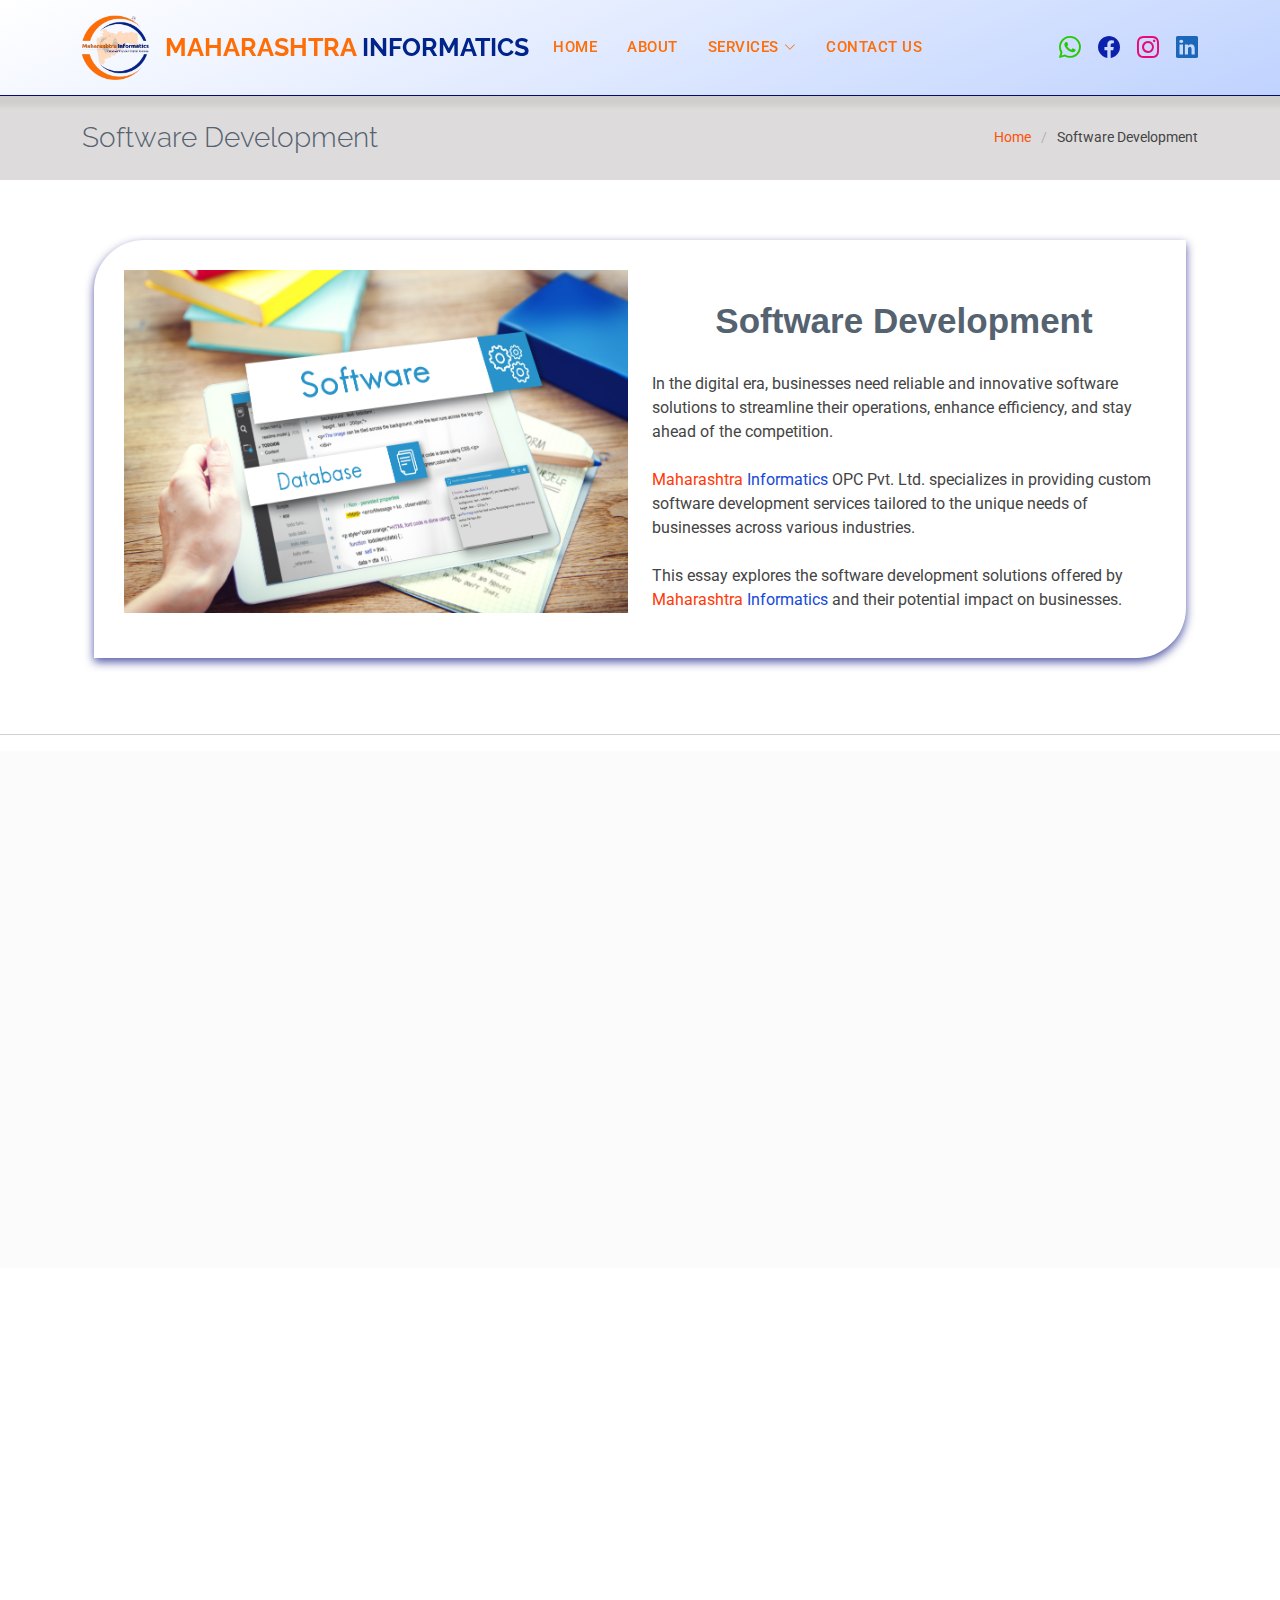
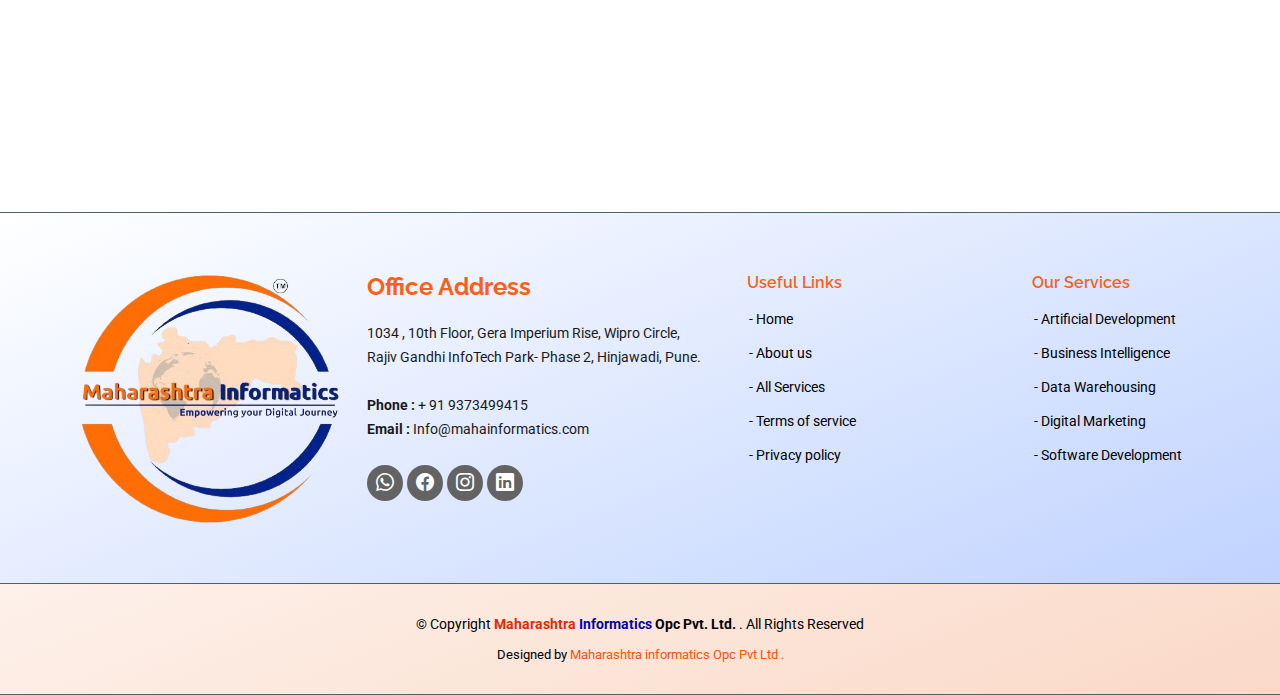
<file: Software.html>
<!DOCTYPE html>
<html lang="en">

<head>
    <meta charset="utf-8">
    <meta content="width=device-width, initial-scale=1.0" name="viewport">
    <meta name="description"
        content="Maharashtra Informatics OPC Pvt Ltd is a leading technology solutions provider specializing in software development, IT consulting, and digital transformation services. Our expert team delivers innovative solutions tailored to your business needs in Maharashtra and beyond." />
    <meta name="keywords"
        content="Maharashtra Informatics, IT solutions, software development, IT consulting, digital transformation, Maharashtra, technology services, web development" />
    <meta name="author" content="Maharashtra Informatics OPC Pvt Ltd" />
    <meta property="og:title" content="Maharashtra Informatics OPC Pvt Ltd | IT Solutions Provider" />
    <meta property="og:description"
        content="Leading provider of software development, IT consulting, and digital solutions in Maharashtra. We offer customized solutions for businesses looking to digitally transform." />
    <meta property="og:image" content="https://maharashtrainformatics.com/assets/img/logos.jpeg" />
    <meta property="og:url" content="https://maharashtrainformatics.com" />
    <meta property="og:type" content="website" />
    <meta name="twitter:title" content="Maharashtra Informatics OPC Pvt Ltd | IT Solutions Provider" />
    <meta name="twitter:description"
        content="We specialize in providing top-notch IT services, software development, and digital transformation strategies for businesses." />
    <meta name="twitter:image" content="https://maharashtrainformatics.com/assets/img/logos.jpeg" />
    <meta name="robots" content="index, follow" />
    <link rel="canonical" href="https://maharashtrainformatics.com" />
    <meta name="description"
        content="Maharashtra Informatics specializes in Digital Marketing, Web Development, Artificial Intelligence, Business Development, Data Warehousing, and Software Development. Boost your business with our innovative tech solutions." />
    <meta name="keywords"
        content="digital marketing, web development, artificial intelligence, AI, business development, data warehousing, software development, AI solutions, business growth, Maharashtra Informatics, tech solutions" />
    <meta property="og:title"
        content="Digital Marketing, Web Development, AI, Software Development, and More | Maharashtra Informatics" />
    <meta property="og:description"
        content="We offer a full range of services including digital marketing, AI solutions, data warehousing, business development, and custom software development to help you thrive in the digital age." />
    <meta property="og:url" content="https://maharashtrainformatics.com" />
    <meta property="og:type" content="website" />
    <title>Maharashtra Informatics OPC PVT LTD </title>

    <!-- Favicons -->
    <link href="assets/img/logos.jpeg" rel="icon">
    <link href="assets/img/logos.jpeg" rel="apple-touch-icon">

    <!-- Fonts -->
    <link href="https://fonts.googleapis.com" rel="preconnect">
    <link href="https://fonts.gstatic.com" rel="preconnect" crossorigin>
    <link
        href="https://fonts.googleapis.com/css2?family=Roboto:ital,wght@0,100;0,300;0,400;0,500;0,700;0,900;1,100;1,300;1,400;1,500;1,700;1,900&family=Poppins:ital,wght@0,100;0,200;0,300;0,400;0,500;0,600;0,700;0,800;0,900;1,100;1,200;1,300;1,400;1,500;1,600;1,700;1,800;1,900&family=Raleway:ital,wght@0,100;0,200;0,300;0,400;0,500;0,600;0,700;0,800;0,900;1,100;1,200;1,300;1,400;1,500;1,600;1,700;1,800;1,900&display=swap"
        rel="stylesheet">

    <!-- Vendor CSS Files -->
    <link href="assets/vendor/bootstrap/css/bootstrap.min.css" rel="stylesheet">
    <link href="assets/vendor/bootstrap-icons/bootstrap-icons.css" rel="stylesheet">
    <link href="assets/vendor/aos/aos.css" rel="stylesheet">
    <link href="assets/vendor/glightbox/css/glightbox.min.css" rel="stylesheet">
    <link href="assets/vendor/swiper/swiper-bundle.min.css" rel="stylesheet">

    <!-- Main CSS File -->
    <link href="assets/css/main.css" rel="stylesheet">
</head>

<body class="contact-page">

    <header id="header" class="header d-flex align-items-center sticky-top">
        <div class="container-fluid container-xl position-relative d-flex align-items-center justify-content-between">
          <a href="9.index.html" class="logo d-flex align-items-center me-auto">
            <img src="assets/img/logo.png" alt="maharashtra informatics logo"> &nbsp;&nbsp;
            <h1 class="sitename" style="font-size: 25px;">
              <span style="color: #FF6D06">Maharashtra</span> 
              <span style="color: #002489;">Informatics</span>
            </h1>
          </a>
      
          <nav id="navmenu" class="navmenu d-flex align-items-center">
            <ul>
              <li><a href="index.html#hero" class="">HOME</a></li>
              <li class="dropdown"><a href="about.html"><span>ABOUT</span></a></li>
              <li class="dropdown">
                <a href="services.html"><span>SERVICES</span> 
                  <i class="bi bi-chevron-down toggle-dropdown" style="font-weight: 550;"></i>
                </a>
                <ul>
                  <li><a href="Artificial.html">Artificial Intelligence</a></li>
                  <li><a href="Business.html">Business Intelligence</a></li>
                  <li><a href="Data.html">Data Warehousing</a></li>
                  <li><a href="Digital.html">Digital Marketing</a></li>
                  <li><a href="Software.html">Software Development</a></li>
                  <li><a href="web.html">Web Development</a></li>
                </ul>
              </li>
              <li><a href="contact.html">CONTACT US</a></li>
            </ul>
            <i class="mobile-nav-toggle d-xl-none bi bi-list"></i>
          </nav>
      
          <div class="social social-links d-none d-md-flex">
            <a href="https://wa.me/9373499415"><i style="color: #29c805;" class="bi bi-whatsapp"></i></a>
            <a href="https://www.facebook.com/profile.php?id=100087145178004"><i style="color: #0b21ab;" class="bi bi-facebook"></i></a>
            <a href="https://www.instagram.com/maharashtrainformatics?igsh=OXdwNzZleTlwd2lt"><i style="color: #e80b76;" class="bi bi-instagram"></i></a>
            <a href="https://www.linkedin.com/company/maharashtra-informatics-opc-pvt-ltd/"><i style="color: #1b67b9;" class="bi bi-linkedin"></i></a>
          </div>
        </div>
      </header>

    <main class="main">

        <!-- Page Title -->
        <div class="page-title light-background">
            <div class="container d-lg-flex justify-content-between align-items-center">
                <h1 class="mb-2 mb-lg-0">Software Development</h1>
                <nav class="breadcrumbs">
                    <ol>
                        <li><a href="9.index.html">Home</a></li>
                        <li class="current">Software Development</li>
                    </ol>
                </nav>
            </div>
        </div><!-- End Page Title -->


        <div class="container ">
            <div class="row">
                <div class="col-lg-12">
                    <!-- Blog Posts Section -->
                    <section id="blog-posts" class="blog-posts section">
                        <div class="container">
                            <div class="row gy-4">
                                <div class="col-lg-12" data-aos="fade-down" data-aos-delay="100">
                                    <article>
                                        <div class="row">
                                            <div class="col-lg-6 post-img">
                                                <img src="assets/img/service/web.jpg"
                                                    alt=" maharashtra-informatics-opc-pvt-ltd Software Development"
                                                    class="img-fluid">
                                            </div>

                                            <div class="col-lg-6">
                                                <h2 class="title">
                                                    <a href="">Software Development</a>
                                                </h2>

                                                <div class="content">
                                                    <p>In the digital era, businesses need reliable and innovative
                                                        software solutions to streamline their operations, enhance
                                                        efficiency, and stay ahead of the competition. <br><br> <span
                                                            style="color: #ff3806">Maharashtra</span>
                                                        <span style="color: #1549d8;">Informatics</span> OPC Pvt. Ltd.
                                                        specializes in providing custom
                                                        software development services tailored to the unique needs of
                                                        businesses across various industries. <br><br> This essay
                                                        explores the
                                                        software development solutions offered by <span
                                                            style="color: #ff3806">Maharashtra</span>
                                                        <span style="color: #1549d8;">Informatics</span> and their
                                                        potential impact on businesses.
                                                    </p>
                                                </div>
                                            </div>
                                        </div>
                                    </article>
                                </div><!-- End post list item -->
                            </div><!-- End blog posts list -->
                        </div>
                    </section><!-- /Blog Posts Section -->
                </div>
            </div>
        </div>
        <!-- Team Section -->
        <hr>

        <section id="team" class="team section bg-serv">

            <div class="container">

                <div class="row gy-4">

                    <div class="col-lg-4" data-aos="fade-up" data-aos-delay="100">
                        <div class="team-member d-flex align-items-start">
                            <div class="member-info">
                                <span>
                                    <h4>Custom Application Development</h4>
                                </span>
                                <p>Maharashtra Informatics develops custom software applications tailored to the
                                    specific needs and objectives of each client. <br> <br> Our custom application
                                    development
                                    services include:</p> <br>

                                <ul>
                                    <li>Requirement Analysis</li>
                                    <li>Design and Development</li>
                                    <li>Testing and Quality Assurance</li>
                                    <li>Deployment and Maintenance</li>
                                </ul>
                            </div>
                        </div>
                    </div><!-- End Team Member -->

                    <div class="col-lg-4" data-aos="fade-up" data-aos-delay="200">
                        <div class="team-member d-flex align-items-start">
                            <div class="member-info">
                                <span>
                                    <h4>Mobile App Development
                                    </h4>
                                </span>
                                <p>Maharashtra Informatics offers mobile app development services to help businesses
                                    reach their customers on the go and capitalize on the growing mobile market.
                                    <br><br> Our
                                    mobile app development services include:
                                </p>
                                <ul> <br>
                                    <li>Platform Selection</li>
                                    <li>Development and Integration</li>
                                    <li>Testing and Optimization</li>
                                    <li>UI/UX Design</li>
                                </ul>
                            </div>
                        </div>
                    </div><!-- End Team Member -->

                    <div class="col-lg-4" data-aos="fade-up" data-aos-delay="300">
                        <div class="team-member d-flex align-items-start">
                            <div class="member-info">
                                <span>
                                    <h4>Legacy System Modernization
                                    </h4>
                                </span>
                                <p>Maharashtra Informatics helps businesses modernize their legacy systems to improve
                                    performance, functionality, and maintainability. <br><br> Our legacy system
                                    modernization
                                    services include:</p> <br>
                                <ul>
                                    <li>Assessment and Analysis
                                    </li>
                                    <li>Migration and Refactoring</li>
                                    <li>Integration and Testing</li>
                                    <li>Support and Maintenance</li>
                                </ul>
                            </div>
                        </div>
                    </div><!-- End Team Member -->

                </div>

            </div>

        </section><!-- /Team Section -->

        <!-- Features Section -->
        <section id="features" class="features section">

            <!-- Section Title -->
            <div class="container section-title" data-aos="fade-up">
                <h2>Benefits</h2>
                <p>Benefits of Software Development Solutions
                    <br>
                </p>
            </div><!-- End Section Title -->

            <div class="container" data-aos="fade-up" data-aos-delay="100">
                <br>
                <div class="row">
                    <div class="col-lg-3">
                        <ul class="nav nav-tabs flex-column">
                            <li class="nav-item">
                                <a class="nav-link active show" data-bs-toggle="tab"
                                    href="#features-tab-1">Customization and Flexibility
                                </a>
                            </li>
                            <li class="nav-item">
                                <a class="nav-link" data-bs-toggle="tab" href="#features-tab-2">Improved Efficiency and
                                    Productivity
                                </a>
                            </li>
                            <li class="nav-item">
                                <a class="nav-link" data-bs-toggle="tab" href="#features-tab-3">Enhanced Customer
                                    Experience</a>
                            </li>
                            <li class="nav-item">
                                <a class="nav-link" data-bs-toggle="tab" href="#features-tab-4">Scalability and
                                    Growth</a>
                            </li>
                            <li class="nav-item">
                                <a class="nav-link" data-bs-toggle="tab" href="#features-tab-5">Cost Savings
                                </a>
                            </li>
                        </ul>
                    </div>
                    <div class="col-lg-9 mt-4 mt-lg-0">
                        <div class="tab-content">
                            <div class="tab-pane active show" id="features-tab-1">
                                <div class="row">
                                    <div class="col-lg-8 details order-2 order-lg-1">
                                        <h3>Customization and Flexibility</h3>
                                        <p class="fst-italic">SaaS solutions developed by <span
                                                style="color: #ff3806">Maharashtra</span>
                                            <span style="color: #1549d8;">Informatics</span> are
                                            highly customizable and offer businesses the flexibility to tailor the
                                            software to their specific needs and preferences.
                                        </p>
                                    </div>
                                    <div class="col-lg-4 text-center order-1 order-lg-2">
                                        <img src="assets/img/tabs/tab-1.png" alt="maharashtra informatics Increased
                                        Brand Visibility and Awareness" class="img-fluid">
                                    </div>
                                </div>
                            </div>
                            <div class="tab-pane" id="features-tab-2">
                                <div class="row">
                                    <div class="col-lg-8 details order-2 order-lg-1">
                                        <h3>Improved Efficiency and
                                            Productivity</h3>
                                        <p class="fst-italic">By providing access to software applications over the
                                            internet, SaaS solutions help businesses streamline processes and improve
                                            efficiency, <br><br> leading to increased productivity and reduced
                                            operational costs.
                                        </p>
                                    </div>
                                    <div class="col-lg-4 text-center order-1 order-lg-2">
                                        <img src="assets/img/tabs/tab-2.png" alt="maharashtra informatics Higher Website Traffic
                                            and Engagement" class="img-fluid">
                                    </div>
                                </div>
                            </div>
                            <div class="tab-pane" id="features-tab-3">
                                <div class="row">
                                    <div class="col-lg-8 details order-2 order-lg-1">
                                        <h3>Enhanced Customer
                                            Experience</h3>
                                        <p class="fst-italic">User-friendly interfaces and intuitive features in SaaS
                                            solutions enhance the overall customer experience, <br><br> driving
                                            satisfaction,
                                            loyalty, and retention.
                                        </p>
                                    </div>
                                    <div class="col-lg-4 text-center order-1 order-lg-2">
                                        <img src="assets/img/tabs/tab-3.png" alt="maharashtra informatics Improved Lead Generation
                                        and Conversion Rates" class="img-fluid">
                                    </div>
                                </div>
                            </div>
                            <div class="tab-pane" id="features-tab-4">
                                <div class="row">
                                    <div class="col-lg-8 details order-2 order-lg-1">
                                        <h3>Scalability and
                                            Growth</h3>
                                        <p class="fst-italic">SaaS solutions are inherently scalable, allowing
                                            businesses to easily scale their software usage up or down as their needs
                                            change, <br><br> without the need for significant investment in additional
                                            infrastructure or resources.
                                        </p>
                                    </div>
                                    <div class="col-lg-4 text-center order-1 order-lg-2">
                                        <img src="assets/img/tabs/tab-4.png" alt="maharashtra informatics Better Return on
                                        Investment (ROI)" class="img-fluid">
                                    </div>
                                </div>
                            </div>
                            <div class="tab-pane" id="features-tab-5">
                                <div class="row">
                                    <div class="col-lg-8 details order-2 order-lg-1">
                                        <h3>Cost Savings</h3>
                                        <p class="fst-italic">

                                            With SaaS solutions, businesses can benefit from cost savings by eliminating
                                            the need for upfront investment in hardware, software licenses, <br><br> and
                                            maintenance, and paying only for the services they use on a subscription
                                            basis.
                                        </p>
                                    </div>
                                    <div class="col-lg-4 text-center order-1 order-lg-2">
                                        <img src="assets/img/tabs/tab-4.png" alt="maharashtra informatics Enhanced Customer
                                        Insights and Analytics" class="img-fluid">
                                    </div>
                                </div>
                            </div>
                        </div>
                    </div>
                </div>

            </div>

        </section><!-- /Features Section -->

    </main>

    <footer id="footer">
        <div class="footer-top">
          <div class="container">
            <div class="row">
              <div class="col-lg-3 col-md-6 footer-info">
                <img src="assets/img/logo.png" class="animate__animated animate__fadeInLeft img-fluid"
                  style="max-height:250px;" alt="maharashtra informatics logo">
              </div>
              <div class="col-lg-4 col-md-6 footer-info">
                <h3 style="color: rgb(250, 96, 25);">Office Address </h3>
                <p>
                  1034 , 10th Floor, Gera Imperium Rise, Wipro Circle, <br> Rajiv Gandhi InfoTech Park- Phase 2, Hinjawadi,
                  Pune.<br><br>
                  <strong>Phone : </strong> + 91 9373499415<br>
                  <strong>Email : </strong> Info@mahainformatics.com<br>
                </p>
                <div class="social-links d-flex mt-4">
                  <a href="https://wa.me/9373499415"><i class="bi bi-whatsapp"></i></a>
                  <a href="https://www.facebook.com/profile.php?id=100087145178004"><i class="bi bi-facebook"></i></a>
                  <a href="https://www.instagram.com/maharashtrainformatics?igsh=OXdwNzZleTlwd2lt"><i
                      class="bi bi-instagram"></i></a>
                  <a href="https://www.linkedin.com/company/maharashtra-informatics-opc-pvt-ltd/"><i
                      class="bi bi-linkedin"></i></a>
                </div>
    
              </div>
    
              <div class="col-lg-3 col-md-6 footer-links">
                <h4 style="color: rgb(250, 96, 25);">Useful Links</h4>
                <ul>
                  <li><i class="bx bx-chevron-right"></i> <a href="index.html#home">- Home</a></li>
                  <li><i class="bx bx-chevron-right"></i> <a href="about.html">- About us</a></li>
                  <li><i class="bx bx-chevron-right"></i> <a href="services.html">- All Services</a></li>
                  <li><i class="bx bx-chevron-right"></i> <a href="#">- Terms of service</a></li>
                  <li><i class="bx bx-chevron-right"></i> <a href="#">- Privacy policy</a></li>
                </ul>
              </div>
    
              <div class="col-lg-2 col-md-6 footer-links">
                <h4 style="color: rgb(250, 96, 25);">Our Services</h4>
                <ul>
                  <li><i class="bx bx-chevron-right"></i> <a href="Artificial.html">- Artificial Development</a></li>
                  <li><i class="bx bx-chevron-right"></i> <a href="Business.html">- Business Intelligence</a></li>
                  <li><i class="bx bx-chevron-right"></i> <a href="Data.html">- Data Warehousing</a></li>
                  <li><i class="bx bx-chevron-right"></i> <a href="Digital.html">- Digital Marketing</a></li>
                  <li><i class="bx bx-chevron-right"></i> <a href="Software.html  ">- Software Development</a></li>
                </ul>
              </div>
              
            </div>
          </div>
        </div>
    
        <div class="container">
          <div class="copyright">
            &copy; Copyright <strong><span style="color: rgb(223, 41, 9);">
                Maharashtra </span> <span style="color: rgb(5, 5, 164);">Informatics </span> Opc Pvt. Ltd.</span> </strong>.
            All Rights Reserved
          </div>
          <div class="credits">
            Designed by <a href="https://www.mahainformatics.in/">Maharashtra informatics Opc Pvt Ltd .</a>
          </div>
        </div>
      </footer><!-- End Footer -->


  

    <!-- Scroll Top -->
    <a href="#" id="scroll-top" class="scroll-top d-flex align-items-center justify-content-center"><img
            src="assets/img/logo.png" style="height:44px;" alt=""></a>

    <!-- Preloader -->
    <div id="preloader"></div>

    <!-- Vendor JS Files -->
    <script src="assets/vendor/bootstrap/js/bootstrap.bundle.min.js"></script>
    <script src="assets/vendor/php-email-form/validate.js"></script>
    <script src="assets/vendor/aos/aos.js"></script>
    <script src="assets/vendor/glightbox/js/glightbox.min.js"></script>
    <script src="assets/vendor/imagesloaded/imagesloaded.pkgd.min.js"></script>
    <script src="assets/vendor/isotope-layout/isotope.pkgd.min.js"></script>
    <script src="assets/vendor/purecounter/purecounter_vanilla.js"></script>
    <script src="assets/vendor/waypoints/noframework.waypoints.js"></script>
    <script src="assets/vendor/swiper/swiper-bundle.min.js"></script>

    <!-- Main JS File -->
    <script src="assets/js/main.js"></script>

</body>

</html>
</file>
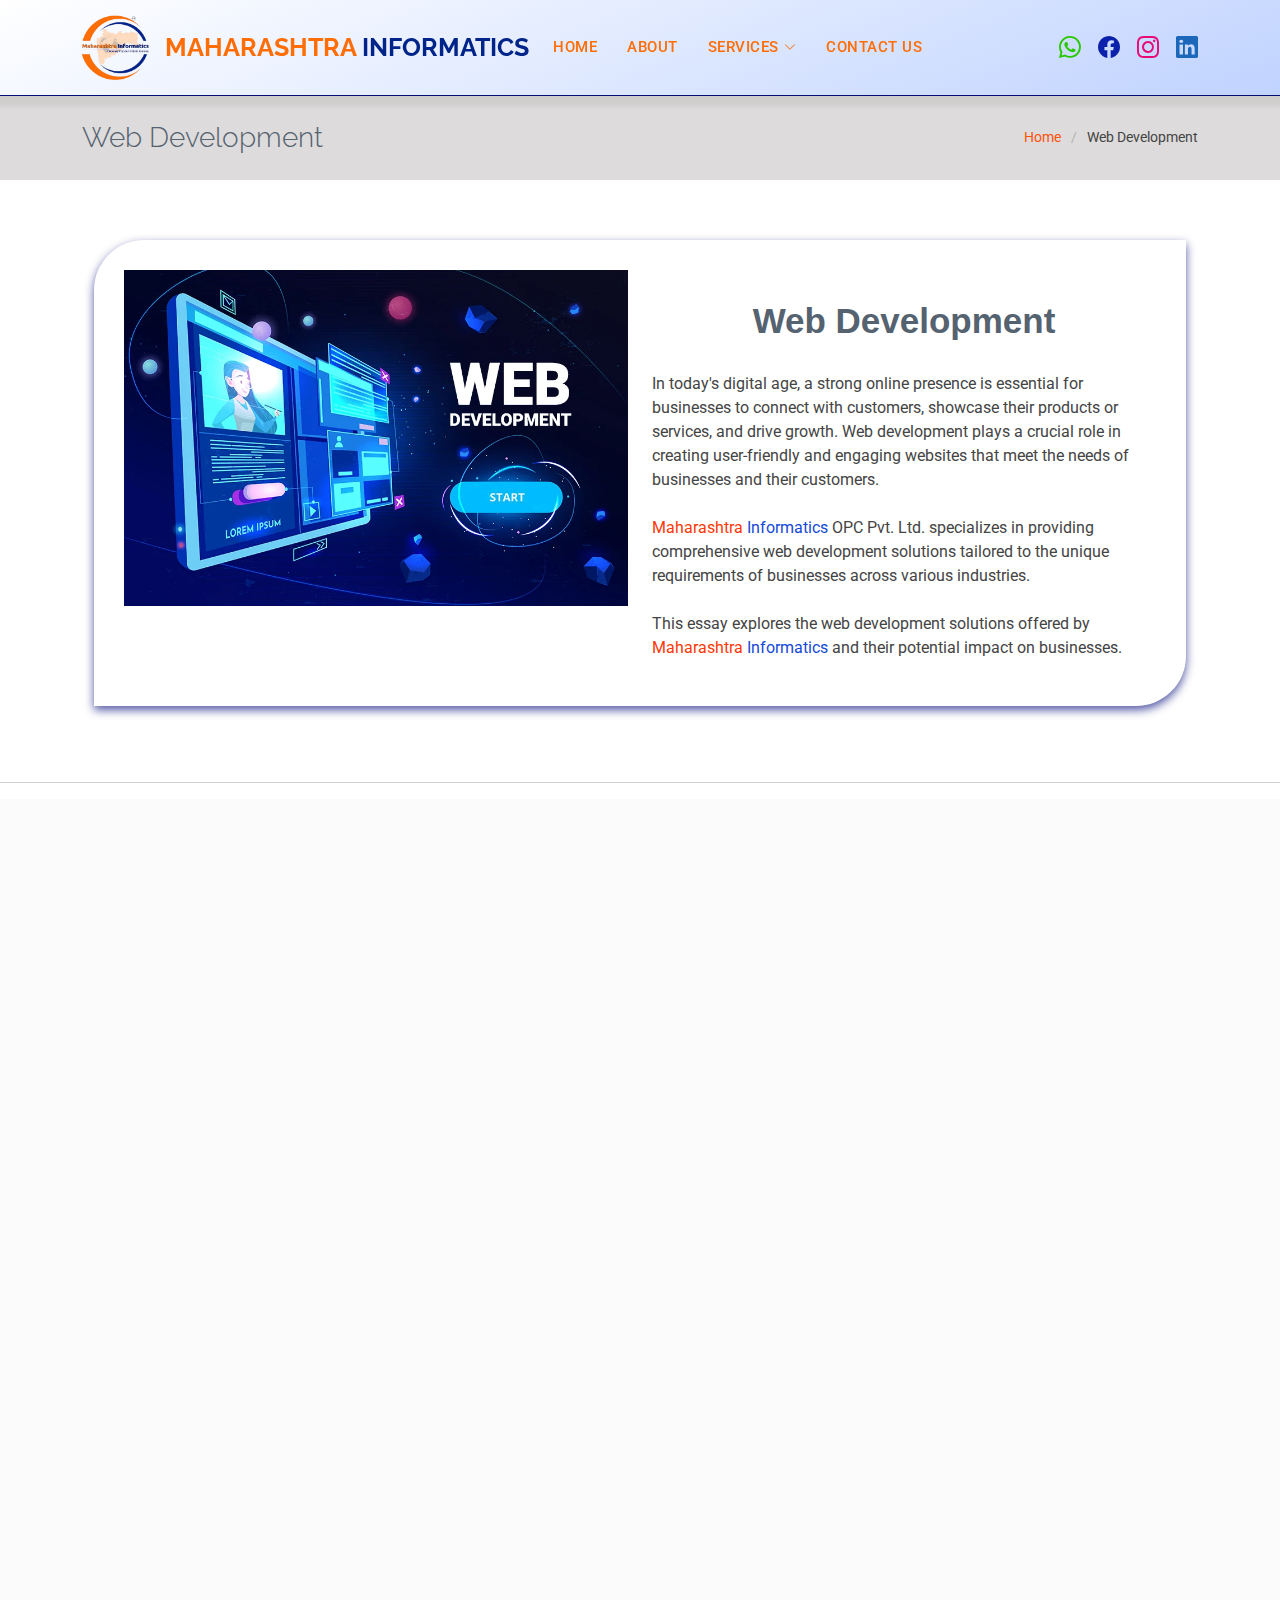
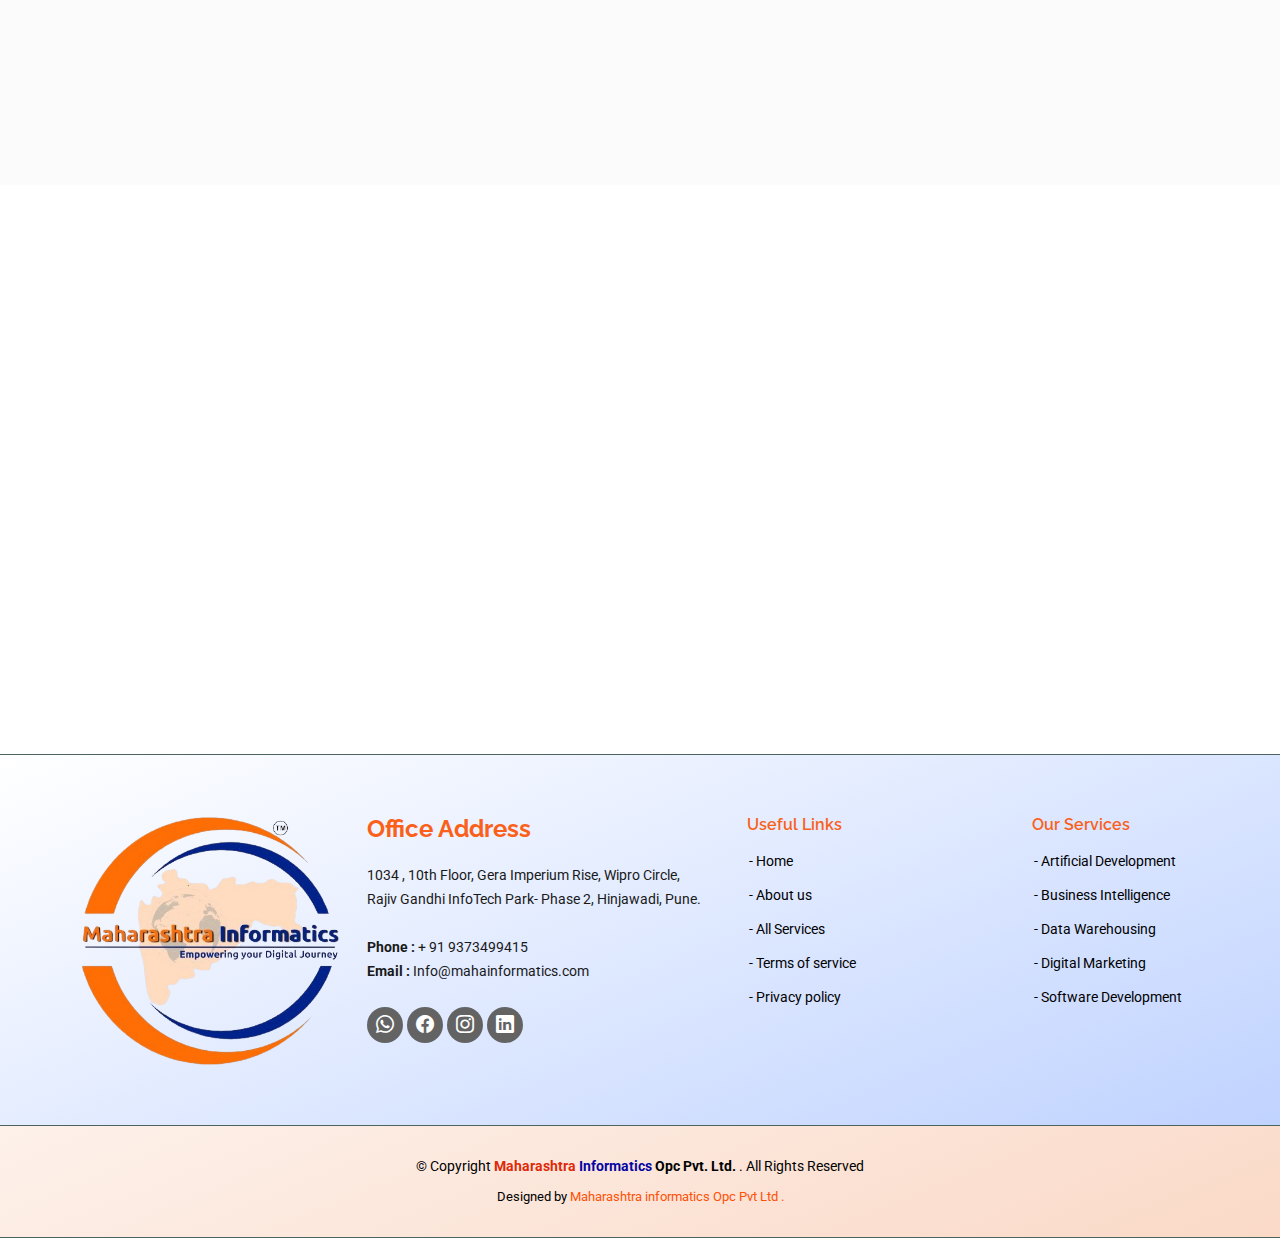
<file: web.html>
<!DOCTYPE html>
<html lang="en">

<head>
    <meta charset="utf-8">
    <meta content="width=device-width, initial-scale=1.0" name="viewport">
    <meta name="description"
        content="Maharashtra Informatics OPC Pvt Ltd is a leading technology solutions provider specializing in software development, IT consulting, and digital transformation services. Our expert team delivers innovative solutions tailored to your business needs in Maharashtra and beyond." />
    <meta name="keywords"
        content="Maharashtra Informatics, IT solutions, software development, IT consulting, digital transformation, Maharashtra, technology services, web development" />
    <meta name="author" content="Maharashtra Informatics OPC Pvt Ltd" />
    <meta property="og:title" content="Maharashtra Informatics OPC Pvt Ltd | IT Solutions Provider" />
    <meta property="og:description"
        content="Leading provider of software development, IT consulting, and digital solutions in Maharashtra. We offer customized solutions for businesses looking to digitally transform." />
    <meta property="og:image" content="https://maharashtrainformatics.com/assets/img/logos.jpeg" />
    <meta property="og:url" content="https://maharashtrainformatics.com" />
    <meta property="og:type" content="website" />
    <meta name="twitter:title" content="Maharashtra Informatics OPC Pvt Ltd | IT Solutions Provider" />
    <meta name="twitter:description"
        content="We specialize in providing top-notch IT services, software development, and digital transformation strategies for businesses." />
    <meta name="twitter:image" content="https://maharashtrainformatics.com/assets/img/logos.jpeg" />
    <meta name="robots" content="index, follow" />
    <link rel="canonical" href="https://maharashtrainformatics.com" />
    <meta name="description"
        content="Maharashtra Informatics specializes in Digital Marketing, Web Development, Artificial Intelligence, Business Development, Data Warehousing, and Software Development. Boost your business with our innovative tech solutions." />
    <meta name="keywords"
        content="digital marketing, web development, artificial intelligence, AI, business development, data warehousing, software development, AI solutions, business growth, Maharashtra Informatics, tech solutions" />
    <meta property="og:title"
        content="Digital Marketing, Web Development, AI, Software Development, and More | Maharashtra Informatics" />
    <meta property="og:description"
        content="We offer a full range of services including digital marketing, AI solutions, data warehousing, business development, and custom software development to help you thrive in the digital age." />
    <meta property="og:url" content="https://maharashtrainformatics.com" />
    <meta property="og:type" content="website" />
    <title>Maharashtra Informatics OPC PVT LTD </title>

    <!-- Favicons -->
    <link href="assets/img/logos.jpeg" rel="icon">
    <link href="assets/img/logos.jpeg" rel="apple-touch-icon">

    <!-- Fonts -->
    <link href="https://fonts.googleapis.com" rel="preconnect">
    <link href="https://fonts.gstatic.com" rel="preconnect" crossorigin>
    <link
        href="https://fonts.googleapis.com/css2?family=Roboto:ital,wght@0,100;0,300;0,400;0,500;0,700;0,900;1,100;1,300;1,400;1,500;1,700;1,900&family=Poppins:ital,wght@0,100;0,200;0,300;0,400;0,500;0,600;0,700;0,800;0,900;1,100;1,200;1,300;1,400;1,500;1,600;1,700;1,800;1,900&family=Raleway:ital,wght@0,100;0,200;0,300;0,400;0,500;0,600;0,700;0,800;0,900;1,100;1,200;1,300;1,400;1,500;1,600;1,700;1,800;1,900&display=swap"
        rel="stylesheet">

    <!-- Vendor CSS Files -->
    <link href="assets/vendor/bootstrap/css/bootstrap.min.css" rel="stylesheet">
    <link href="assets/vendor/bootstrap-icons/bootstrap-icons.css" rel="stylesheet">
    <link href="assets/vendor/aos/aos.css" rel="stylesheet">
    <link href="assets/vendor/glightbox/css/glightbox.min.css" rel="stylesheet">
    <link href="assets/vendor/swiper/swiper-bundle.min.css" rel="stylesheet">

    <!-- Main CSS File -->
    <link href="assets/css/main.css" rel="stylesheet">
</head>

<body class="contact-page">

    <header id="header" class="header d-flex align-items-center sticky-top">
        <div class="container-fluid container-xl position-relative d-flex align-items-center justify-content-between">
          <a href="9.index.html" class="logo d-flex align-items-center me-auto">
            <img src="assets/img/logo.png" alt="maharashtra informatics logo"> &nbsp;&nbsp;
            <h1 class="sitename" style="font-size: 25px;">
              <span style="color: #FF6D06">Maharashtra</span> 
              <span style="color: #002489;">Informatics</span>
            </h1>
          </a>
      
          <nav id="navmenu" class="navmenu d-flex align-items-center">
            <ul>
              <li><a href="index.html#hero" class="">HOME</a></li>
              <li class="dropdown"><a href="about.html"><span>ABOUT</span></a></li>
              <li class="dropdown">
                <a href="services.html"><span>SERVICES</span> 
                  <i class="bi bi-chevron-down toggle-dropdown" style="font-weight: 550;"></i>
                </a>
                <ul>
                  <li><a href="Artificial.html">Artificial Intelligence</a></li>
                  <li><a href="Business.html">Business Intelligence</a></li>
                  <li><a href="Data.html">Data Warehousing</a></li>
                  <li><a href="Digital.html">Digital Marketing</a></li>
                  <li><a href="Software.html">Software Development</a></li>
                  <li><a href="web.html">Web Development</a></li>
                </ul>
              </li>
              <li><a href="contact.html">CONTACT US</a></li>
            </ul>
            <i class="mobile-nav-toggle d-xl-none bi bi-list"></i>
          </nav>
      
          <div class="social social-links d-none d-md-flex">
            <a href="https://wa.me/9373499415"><i style="color: #29c805;" class="bi bi-whatsapp"></i></a>
            <a href="https://www.facebook.com/profile.php?id=100087145178004"><i style="color: #0b21ab;" class="bi bi-facebook"></i></a>
            <a href="https://www.instagram.com/maharashtrainformatics?igsh=OXdwNzZleTlwd2lt"><i style="color: #e80b76;" class="bi bi-instagram"></i></a>
            <a href="https://www.linkedin.com/company/maharashtra-informatics-opc-pvt-ltd/"><i style="color: #1b67b9;" class="bi bi-linkedin"></i></a>
          </div>
        </div>
      </header>

    <main class="main">

        <!-- Page Title -->
        <div class="page-title light-background">
            <div class="container d-lg-flex justify-content-between align-items-center">
                <h1 class="mb-2 mb-lg-0">Web Development</h1>
                <nav class="breadcrumbs">
                    <ol>
                        <li><a href="9.index.html">Home</a></li>
                        <li class="current">Web Development</li>
                    </ol>
                </nav>
            </div>
        </div><!-- End Page Title -->


        <div class="container ">
            <div class="row">
                <div class="col-lg-12">
                    <!-- Blog Posts Section -->
                    <section id="blog-posts" class="blog-posts section">
                        <div class="container">
                            <div class="row gy-4">
                                <div class="col-lg-12" data-aos="fade-down" data-aos-delay="100">
                                    <article>
                                        <div class="row">
                                            <div class="col-lg-6 post-img">
                                                <img src="assets/img/service/www.webp"
                                                    alt=" maharashtra-informatics-opc-pvt-ltd Web Development"
                                                    class="img-fluid">
                                            </div>

                                            <div class="col-lg-6">
                                                <h2 class="title">
                                                    <a href="">Web Development</a>
                                                </h2>

                                                <div class="content">
                                                    <p>In today's digital age, a strong online presence is essential for
                                                        businesses to connect with customers, showcase their products or
                                                        services, and drive growth. Web development plays a crucial role
                                                        in creating user-friendly and engaging websites that meet the
                                                        needs of businesses and their customers. <br><br> <span
                                                            style="color: #ff3806">Maharashtra</span>
                                                        <span style="color: #1549d8;">Informatics</span>
                                                        OPC Pvt. Ltd. specializes in providing comprehensive web
                                                        development solutions tailored to the unique requirements of
                                                        businesses across various industries. <br><br> This essay
                                                        explores the
                                                        web development solutions offered by <span
                                                            style="color: #ff3806">Maharashtra</span>
                                                        <span style="color: #1549d8;">Informatics</span> and
                                                        their potential impact on businesses.

                                                    </p>
                                                </div>
                                            </div>
                                        </div>
                                    </article>
                                </div><!-- End post list item -->
                            </div><!-- End blog posts list -->
                        </div>
                    </section><!-- /Blog Posts Section -->
                </div>
            </div>
        </div>
        <!-- Team Section -->
        <hr>

        <section id="team" class="team section bg-serv">

            <div class="container">

                <div class="row gy-4">

                    <div class="col-lg-4" data-aos="fade-up" data-aos-delay="100">
                        <div class="team-member d-flex align-items-start">
                            <div class="member-info">
                                <span>
                                    <h4>Custom Website Development</h4>
                                </span>
                                <p>Maharashtra Informatics offers custom website development services to businesses
                                    looking to establish a strong online presence. <br><br> Our custom website
                                    development
                                    solutions include:</p> <br>

                                <ul>
                                    <li>Requirement Analysis</li>
                                    <li>Design and Development </li>
                                    <li>Content Management System Integration</li>
                                    <li>E-commerce Functionality</li>
                                </ul>
                            </div>
                        </div>
                    </div><!-- End Team Member -->

                    <div class="col-lg-4" data-aos="fade-up" data-aos-delay="200">
                        <div class="team-member d-flex align-items-start">
                            <div class="member-info">
                                <span>
                                    <h4>Responsive Web Design
                                    </h4>
                                </span>
                                <p>Maharashtra Informatics specializes in creating responsive websites that provide an
                                    optimal viewing and browsing experience across a wide range of devices and screen
                                    sizes. <br><br> Our responsive web design solutions include:
                                </p>
                                <ul> <br>
                                    <li>Mobile-First Approach</li>
                                    <li>Fluid Grid Layouts</li>
                                    <li>Media Queries and CSS3</li>
                                </ul>
                            </div>
                        </div>
                    </div><!-- End Team Member -->

                    <div class="col-lg-4" data-aos="fade-up" data-aos-delay="300">
                        <div class="team-member d-flex align-items-start">
                            <div class="member-info">
                                <span>
                                    <h4>CMS Development
                                    </h4>
                                </span>
                                <p>Maharashtra Informatics develops custom content management systems (CMS) tailored to
                                    the specific needs of businesses. <br><br> Our CMS development solutions include:
                                </p> <br>
                                <ul>
                                    <li>Customization and Extension
                                    </li>
                                    <li>User-Friendly Interface</li>
                                    <li>Security and Scalability</li>
                                </ul>
                            </div>
                        </div>
                    </div><!-- End Team Member -->

                </div>
                <br><br>
                <div class="row gy-4">

                    <div class="col-lg-4" data-aos="fade-up" data-aos-delay="100">
                        <div class="team-member d-flex align-items-start">
                            <div class="member-info">
                                <span>
                                    <h4>WordPress Design & Development</h4>
                                </span>
                                <p>Maharashtra Informatics offers WordPress website design and development services to
                                    businesses looking to establish a professional online presence. <br><br> Our
                                    WordPress
                                    solutions
                                    include:</p> <br>

                                <ul>
                                    <li>Theme Customization</li>
                                    <li>Plugin Integration
                                    </li>
                                    <li>Responsive Design</li>
                                    <li>SEO Optimization</li>
                                </ul>
                            </div>
                        </div>
                    </div><!-- End Team Member -->

                    <div class="col-lg-4" data-aos="fade-up" data-aos-delay="200">
                        <div class="team-member d-flex align-items-start">
                            <div class="member-info">
                                <span>
                                    <h4>Web Application Development
                                    </h4>
                                </span>
                                <p>Maharashtra Informatics develops custom web applications that extend the
                                    functionality of
                                    websites and provide additional value to users. <br><br> Our web application
                                    development
                                    solutions include:
                                </p>
                                <ul> <br>
                                    <li>Database Integration</li>
                                    <li>API Development and Integration</li>
                                    <li>User Interaction and Engagement</li>
                                </ul>
                            </div>
                        </div>
                    </div><!-- End Team Member -->

                    <div class="col-lg-4" data-aos="fade-up" data-aos-delay="300">
                        <div class="team-member d-flex align-items-start">
                            <div class="member-info">
                                <span>
                                    <h4>Website Maintenance and Support
                                    </h4>
                                </span>
                                <p>Maharashtra Informatics provides ongoing website maintenance and support services to
                                    ensure that clients' websites remain secure, up-to-date, and performing optimally.
                                    <br><br> Our
                                    maintenance and support services include:
                                </p>
                                <br>
                                <ul>
                                    <li>Security Updates and Patches
                                    </li>
                                    <li>Performance Monitoring and Optimization</li>
                                    <li>Content Updates and Enhancements</li>
                                </ul>
                            </div>
                        </div>
                    </div><!-- End Team Member -->

                </div>
            </div>

        </section><!-- /Team Section -->

        <!-- Features Section -->
        <section id="features" class="features section">

            <!-- Section Title -->
            <div class="container section-title" data-aos="fade-up">
                <h2>Benefits</h2>
                <p>Benefits of Web Development Solutions
                    <br>
                </p>
            </div><!-- End Section Title -->

            <div class="container" data-aos="fade-up" data-aos-delay="100">
                <br>
                <div class="row">
                    <div class="col-lg-3">
                        <ul class="nav nav-tabs flex-column">
                            <li class="nav-item">
                                <a class="nav-link active show" data-bs-toggle="tab" href="#features-tab-1">Enhanced
                                    Online Presence
                                </a>
                            </li>
                            <li class="nav-item">
                                <a class="nav-link" data-bs-toggle="tab" href="#features-tab-2">Improved User Experience
                                </a>
                            </li>
                            <li class="nav-item">
                                <a class="nav-link" data-bs-toggle="tab" href="#features-tab-3">Scalability and
                                    Flexibility</a>
                            </li>
                            <li class="nav-item">
                                <a class="nav-link" data-bs-toggle="tab" href="#features-tab-4">Better Branding and
                                    Differentiation</a>
                            </li>
                            <li class="nav-item">
                                <a class="nav-link" data-bs-toggle="tab" href="#features-tab-5">Cost-Effectiveness
                                </a>
                            </li>
                        </ul>
                    </div>
                    <div class="col-lg-9 mt-4 mt-lg-0">
                        <div class="tab-content">
                            <div class="tab-pane active show" id="features-tab-1">
                                <div class="row">
                                    <div class="col-lg-8 details order-2 order-lg-1">
                                        <h3>Enhanced Online Presence</h3>
                                        <p class="fst-italic">Custom website development solutions help businesses
                                            establish a strong online presence, attract visitors, <br><br> and showcase their
                                            products or services effectively.
                                        </p>
                                    </div>
                                    <div class="col-lg-4 text-center order-1 order-lg-2">
                                        <img src="assets/img/tabs/tab-1.png" alt="maharashtra informatics Increased
                                        Brand Visibility and Awareness" class="img-fluid">
                                    </div>
                                </div>
                            </div>
                            <div class="tab-pane" id="features-tab-2">
                                <div class="row">
                                    <div class="col-lg-8 details order-2 order-lg-1">
                                        <h3>Improved User Experience</h3>
                                        <p class="fst-italic">Responsive web design and user-friendly interfaces provide
                                            a positive user experience across devices, <br><br> leading to increased
                                            engagement,
                                            satisfaction, and conversions.
                                        </p>
                                    </div>
                                    <div class="col-lg-4 text-center order-1 order-lg-2">
                                        <img src="assets/img/tabs/tab-2.png" alt="maharashtra informatics Higher Website Traffic
                                            and Engagement" class="img-fluid">
                                    </div>
                                </div>
                            </div>
                            <div class="tab-pane" id="features-tab-3">
                                <div class="row">
                                    <div class="col-lg-8 details order-2 order-lg-1">
                                        <h3>Scalability and Flexibility</h3>
                                        <p class="fst-italic">Custom web development solutions are scalable and
                                            flexible, <br><br> allowing businesses to adapt to changing requirements and
                                            accommodate future growth and expansion.
                                        </p>
                                    </div>
                                    <div class="col-lg-4 text-center order-1 order-lg-2">
                                        <img src="assets/img/tabs/tab-3.png" alt="maharashtra informatics Improved Lead Generation
                                        and Conversion Rates" class="img-fluid">
                                    </div>
                                </div>
                            </div>
                            <div class="tab-pane" id="features-tab-4">
                                <div class="row">
                                    <div class="col-lg-8 details order-2 order-lg-1">
                                        <h3>Better Branding and Differentiation</h3>
                                        <p class="fst-italic">Custom website designs help businesses stand out from the
                                            competition, build brand identity, <br><br> and communicate their unique
                                            value
                                            proposition to customers.
                                        </p>
                                    </div>
                                    <div class="col-lg-4 text-center order-1 order-lg-2">
                                        <img src="assets/img/tabs/tab-4.png" alt="maharashtra informatics Better Return on
                                        Investment (ROI)" class="img-fluid">
                                    </div>
                                </div>
                            </div>
                            <div class="tab-pane" id="features-tab-5">
                                <div class="row">
                                    <div class="col-lg-8 details order-2 order-lg-1">
                                        <h3>Cost-Effectiveness</h3>
                                        <p class="fst-italic">

                                            Web development solutions offer a cost-effective way for businesses to
                                            establish an online presence,<br><br> reach their target audience, and
                                            achieve their
                                            marketing and business goals..
                                        </p>
                                    </div>
                                    <div class="col-lg-4 text-center order-1 order-lg-2">
                                        <img src="assets/img/tabs/tab-4.png" alt="maharashtra informatics Enhanced Customer
                                        Insights and Analytics" class="img-fluid">
                                    </div>
                                </div>
                            </div>
                        </div>
                    </div>
                </div>

            </div>

        </section><!-- /Features Section -->

    </main>

    <footer id="footer">
        <div class="footer-top">
          <div class="container">
            <div class="row">
              <div class="col-lg-3 col-md-6 footer-info">
                <img src="assets/img/logo.png" class="animate__animated animate__fadeInLeft img-fluid"
                  style="max-height:250px;" alt="maharashtra informatics logo">
              </div>
              <div class="col-lg-4 col-md-6 footer-info">
                <h3 style="color: rgb(250, 96, 25);">Office Address </h3>
                <p>
                  1034 , 10th Floor, Gera Imperium Rise, Wipro Circle, <br> Rajiv Gandhi InfoTech Park- Phase 2, Hinjawadi,
                  Pune.<br><br>
                  <strong>Phone : </strong> + 91 9373499415<br>
                  <strong>Email : </strong> Info@mahainformatics.com<br>
                </p>
                <div class="social-links d-flex mt-4">
                  <a href="https://wa.me/9373499415"><i class="bi bi-whatsapp"></i></a>
                  <a href="https://www.facebook.com/profile.php?id=100087145178004"><i class="bi bi-facebook"></i></a>
                  <a href="https://www.instagram.com/maharashtrainformatics?igsh=OXdwNzZleTlwd2lt"><i
                      class="bi bi-instagram"></i></a>
                  <a href="https://www.linkedin.com/company/maharashtra-informatics-opc-pvt-ltd/"><i
                      class="bi bi-linkedin"></i></a>
                </div>
    
              </div>
    
              <div class="col-lg-3 col-md-6 footer-links">
                <h4 style="color: rgb(250, 96, 25);">Useful Links</h4>
                <ul>
                  <li><i class="bx bx-chevron-right"></i> <a href="index.html#home">- Home</a></li>
                  <li><i class="bx bx-chevron-right"></i> <a href="about.html">- About us</a></li>
                  <li><i class="bx bx-chevron-right"></i> <a href="services.html">- All Services</a></li>
                  <li><i class="bx bx-chevron-right"></i> <a href="#">- Terms of service</a></li>
                  <li><i class="bx bx-chevron-right"></i> <a href="#">- Privacy policy</a></li>
                </ul>
              </div>
    
              <div class="col-lg-2 col-md-6 footer-links">
                <h4 style="color: rgb(250, 96, 25);">Our Services</h4>
                <ul>
                  <li><i class="bx bx-chevron-right"></i> <a href="Artificial.html">- Artificial Development</a></li>
                  <li><i class="bx bx-chevron-right"></i> <a href="Business.html">- Business Intelligence</a></li>
                  <li><i class="bx bx-chevron-right"></i> <a href="Data.html">- Data Warehousing</a></li>
                  <li><i class="bx bx-chevron-right"></i> <a href="Digital.html">- Digital Marketing</a></li>
                  <li><i class="bx bx-chevron-right"></i> <a href="Software.html  ">- Software Development</a></li>
                </ul>
              </div>
              
            </div>
          </div>
        </div>
    
        <div class="container">
          <div class="copyright">
            &copy; Copyright <strong><span style="color: rgb(223, 41, 9);">
                Maharashtra </span> <span style="color: rgb(5, 5, 164);">Informatics </span> Opc Pvt. Ltd.</span> </strong>.
            All Rights Reserved
          </div>
          <div class="credits">
            Designed by <a href="https://www.mahainformatics.in/">Maharashtra informatics Opc Pvt Ltd .</a>
          </div>
        </div>
      </footer><!-- End Footer -->



    <!-- Scroll Top -->
    <a href="#" id="scroll-top" class="scroll-top d-flex align-items-center justify-content-center"><img
            src="assets/img/logo.png" style="height:44px;" alt=""></a>

    <!-- Preloader -->
    <div id="preloader"></div>

    <!-- Vendor JS Files -->
    <script src="assets/vendor/bootstrap/js/bootstrap.bundle.min.js"></script>
    <script src="assets/vendor/php-email-form/validate.js"></script>
    <script src="assets/vendor/aos/aos.js"></script>
    <script src="assets/vendor/glightbox/js/glightbox.min.js"></script>
    <script src="assets/vendor/imagesloaded/imagesloaded.pkgd.min.js"></script>
    <script src="assets/vendor/isotope-layout/isotope.pkgd.min.js"></script>
    <script src="assets/vendor/purecounter/purecounter_vanilla.js"></script>
    <script src="assets/vendor/waypoints/noframework.waypoints.js"></script>
    <script src="assets/vendor/swiper/swiper-bundle.min.js"></script>

    <!-- Main JS File -->
    <script src="assets/js/main.js"></script>

</body>

</html>
</file>
<file: assets/css/main.css>
/*--------------------------------------------------------------
# Blog Posts Section
--------------------------------------------------------------*/
.profile article {
  background-image: linear-gradient(158deg, #ffffff 0%, #c0d3ff 100%);
  box-shadow: 0 4px 10px rgba(5, 12, 123, 0.692);
  padding: 20px;
  border-radius: 20px;
  height: 100%;
}

.profile .post-img {
  border-radius:20px;
  width: 100%;
  max-width: 400px;
  height: auto;
  margin: 0 auto;
  overflow: hidden;
}

.profile .title {
  font-family: Verdana, Geneva, Tahoma, sans-serif;
  font-size: 28px;
  font-weight: 800;
  padding: 0;
  margin: 20px 0;
  text-align: center;
}

.profile .title a {
  color: var(--heading-color);
  transition: 0.3s;
}

.profile .title a:hover {
  color: var(--accent-color);
}

.profile .meta-top {
  margin-top: 20px;
  color: color-mix(in srgb, var(--default-color), transparent 40%);
}

.profile .meta-top ul {
  display: flex;
  flex-wrap: wrap;
  list-style: none;
  align-items: center;
  padding: 0;
  margin: 0;
}

.profile .meta-top ul li+li {
  padding-left: 20px;
}

.profile .meta-top i {
  font-size: 16px;
  margin-right: 8px;
  line-height: 0;
  color: color-mix(in srgb, var(--default-color), transparent 20%);
}

.profile .meta-top a {
  color: color-mix(in srgb, var(--default-color), transparent 40%);
  font-size: 14px;
  display: inline-block;
  line-height: 1;
}

.profile .content {
  margin-top: 20px;
}

.profile .content .read-more {
  text-align: right;
}

.profile .content .read-more a {
  background: var(--accent-color);
  color: var(--contrast-color);
  display: inline-block;
  padding: 8px 30px;
  transition: 0.3s;
  font-size: 14px;
  border-radius: 4px;
}

.profile .content .read-more a:hover {
  background: color-mix(in srgb, var(--accent-color), transparent 20%);
}

.author {
  margin-top: 10px;
  text-align: right;
  font-style: italic;
  margin-right: 64px;
}
.bold-quote {
  font-weight: bold;
  font-size: 16px;
  margin-top: 10px;
}

/* Mobile Styles */
@media (max-width: 768px) {
  .profile article {
    padding: 15px;
    border-radius: 15px;
  }

  .profile .post-img {
    width: 100%;
    max-width: none;
    height: auto;
  }

  .profile .title {
    font-size: 24px;
  }

  .profile .content {
    padding: 10px;
  }
  
  .profile .content .read-more {
    text-align: center;
  }

  .profile .content p {
    text-align: justify;
  }
}


/* Blink animation */
@keyframes blink {
  0% {
    opacity: 1;
  }

  50% {
    opacity: 0.5;
  }

  100% {
    opacity: 2;
  }
}

/* Apply blink animation to the entire anchor tag, including the background */
#myBtn,
#myBtn1,
#myBtn2,
#myBtn3 {
  display: inline-block;
  /* Ensures the background surrounds the icon */
  border-radius: 50%;
  /* Makes the background circular */
  background-color: #25D366;
  /* WhatsApp green background, you can customize it */
  animation: blink 1.5s infinite;
}

/* Optional: Different timing for each button */
#myBtn {
  animation-delay: 2s;
}

#myBtn1 {
  animation-delay: 2.5s;
  background-color: #007BFF;
  /* Phone icon background color */
}

#myBtn2 {
  animation-delay: 3s;
  background-color: #E1306C;
  /* Instagram icon background color */
}

#myBtn3 {
  animation-delay: 3.5s;
  background-color: #4267B2;
  /* Facebook icon background color */
}

/* Stop animation on hover */
#myBtn:hover,
#myBtn1:hover,
#myBtn2:hover,
#myBtn3:hover {
  animation: none;
  /* Stops the animation when hovered */
}

/* Additional styles for the icons */
svg {
  color: white;
  /* Make the icon white to contrast with the background */
}

#myBtn {
  position: fixed;
  bottom: 255px;
  right: 20px;
  z-index: 99;
  font-size: 25px;
  border: none;
  background-color: #22be1a;
  color: rgb(255, 255, 255);
  cursor: pointer;
  height: 44px;
  width: 44px;
  box-shadow: 0 0 5px #232323;
  border-radius: 50%;
}

#wp_btn {
  margin-left: 8px;
  margin-top: 3px;
  width: 30px;
  height: 30px;
}

#myBtn1 {
  position: fixed;
  bottom: 200px;
  right: 20px;
  z-index: 99;
  font-size: 25px;
  border: none;
  background-color: #3253d7;
  color: white;
  cursor: pointer;
  height: 44px;
  width: 44px;
  box-shadow: 0 0 5px #232323;
  border-radius: 50%;
}

#myBtn2 {
  position: fixed;
  bottom: 145px;
  right: 20px;
  z-index: 99;
  font-size: 25px;
  border: none;
  background-image: linear-gradient(158deg, #80055b 0%, #ee1708 100%);
  color: white;
  padding-top: 2px;
  padding-left: 9px;
  cursor: pointer;
  height: 44px;
  width: 44px;
  box-shadow: 0 0 5px #232323;
  border-radius: 50%;
}

#myBtn3 {
  position: fixed;
  bottom: 90px;
  right: 20px;
  z-index: 99;
  font-size: 20px;
  border: none;
  background-color: #1038d8;
  color: white;
  padding-top: 6px;
  padding-left: 8px;
  cursor: pointer;
  height: 44px;
  width: 44px;
  box-shadow: 0 0 5px #232323;
  border-radius: 50%;
}

/* Fonts */
:root {
  --default-font: "Roboto", system-ui, -apple-system, "Segoe UI", Roboto, "Helvetica Neue", Arial, "Noto Sans", "Liberation Sans", sans-serif, "Apple Color Emoji", "Segoe UI Emoji", "Segoe UI Symbol", "Noto Color Emoji";
  --heading-font: "Raleway", sans-serif;
  --nav-font: "Poppins", sans-serif;
}

/* Global Colors - The following color variables are used throughout the website. Updating them here will change the color scheme of the entire website */
:root {
  --background-color: #ffffff;
  /* Background color for the entire website, including individual sections */
  --default-color: #444444;
  /* Default color used for the majority of the text content across the entire website */
  --heading-color: #556270;
  /* Color for headings, subheadings and title throughout the website */
  --accent-color: #ff5106;
  /* Accent color that represents your brand on the website. It's used for buttons, links, and other elements that need to stand out */
  --surface-color: #ffffff;
  /* The surface color is used as a background of boxed elements within sections, such as cards, icon boxes, or other elements that require a visual separation from the global background. */
  --contrast-color: #ffffff;
  /* Contrast color for text, ensuring readability against backgrounds of accent, heading, or default colors. */
}

/* Nav Menu Colors - The following color variables are used specifically for the navigation menu. They are separate from the global colors to allow for more customization options */
:root {
  --nav-color: #556270;
  /* The default color of the main navmenu links */
  --nav-hover-color: #ff5106;
  /* Applied to main navmenu links when they are hovered over or active */
  --nav-mobile-background-color: #ffffff;
  /* Used as the background color for mobile navigation menu */
  --nav-dropdown-background-color: #ffffff;
  /* Used as the background color for dropdown items that appear when hovering over primary navigation items */
  --nav-dropdown-color: #556270;
  /* Used for navigation links of the dropdown items in the navigation menu. */
  --nav-dropdown-hover-color: #ff5106;
  /* Similar to --nav-hover-color, this color is applied to dropdown navigation links when they are hovered over. */
}

/* Color Presets - These classes override global colors when applied to any section or element, providing reuse of the sam color scheme. */

.light-background {
  --background-color: #f2f4f6;
  --surface-color: #ffffff;
}

.dark-background {
  --background-color: #3b4654;
  --default-color: #ffffff;
  --heading-color: #ffffff;
  --surface-color: #444e5b;
  --contrast-color: #ffffff;
}

/* Smooth scroll */
:root {
  scroll-behavior: smooth;
}

/*--------------------------------------------------------------
# General Styling & Shared Classes
--------------------------------------------------------------*/
body {
  color: var(--default-color);
  background-color: var(--background-color);
  font-family: var(--default-font);
}

a {

  color: var(--accent-color);
  text-decoration: none;
  transition: 0.3s;
}

a:hover {
  color: color-mix(in srgb,
      var(--accent-color), transparent 25%);
  text-decoration: none;
}

h1,
h2,
h3,
h4,
h5,
h6 {
  color: var(--heading-color);
  font-family: var(--heading-font);
}

/* PHP Email Form Messages
------------------------------*/
.php-email-form .error-message {
  display: none;
  background: #df1529;
  color: #ffffff;
  text-align: left;
  padding: 15px;
  margin-bottom: 24px;
  font-weight: 600;
}

.php-email-form .sent-message {
  display: none;
  color: #ffffff;
  background: #059652;
  text-align: center;
  padding: 15px;
  margin-bottom: 24px;
  font-weight: 600;
}

.php-email-form .loading {
  display: none;
  background: var(--surface-color);
  text-align: center;
  padding: 15px;
  margin-bottom: 24px;
}

.php-email-form .loading:before {
  content: "";
  display: inline-block;
  border-radius: 50%;
  width: 24px;
  height: 24px;
  margin: 0 10px -6px 0;
  border: 3px solid var(--accent-color);
  border-top-color: var(--surface-color);
  animation: php-email-form-loading 1s linear infinite;
}

@keyframes php-email-form-loading {
  0% {
    transform: rotate(0deg);
  }

  100% {
    transform: rotate(360deg);
  }
}

/*--------------------------------------------------------------
# Global Header
--------------------------------------------------------------*/

.social-links a {
  color: rgb(177, 74, 10);
  /* Default icon color */
  font-size: 20px;
  transition: all 0.3s ease;
  /* Smooth transition for hover effects */
}

.social-links a:hover {
  color: #FF6D06;
  /* Change color on hover */
  transform: scale(1.2);
  /* Slightly increase the size on hover */
}

.social-links a i {
  transition: all 0.3s ease;
}

/* Optional: Add a rotation effect */
.social-links a:hover i {
  transform: rotate(10deg);
}

.header .social a {
  color: rgb(255, 255, 255);
  font-size: 22px;
  padding-left: 17px;
  color: var(--accent-color);
  text-decoration: none;
  transition: 0.3s;
}
/* Existing Styles */
.welcome-heading {
  color: #002489;
}

.maharashtra-text {
  color: #FF6D06;
}

.informatics-text {
  color: #002489;
}

.empower-text {
  font-size: 15px;
  color: #0b329c;
  text-align: end;
  margin-left: 210px;
  padding-top: 5px;
}

/* Mobile Styles */
@media only screen and (max-width: 768px) {
  .welcome-heading {
    text-align: center;
    font-size: 24px; /* Smaller font size for mobile */
  }

  .empower-text {
    text-align: center; /* Center text for mobile */
    margin-left: 0;
    padding-top: 10px;
    font-size: 12px; /* Adjust font size for smaller screens */
  }
}

.header {
  color: var(--default-color);
  /* background-color: rgb(243, 243, 243); */
  background-image: linear-gradient(158deg, #ffffff 0%, #c0d3ff 100%);
  border-bottom: 1px solid #050c72;
  box-shadow: 1px 5px 5px 5px rgba(65, 63, 63, 0.085);
  padding: 15px 0;
  transition: all 0.5s;
  position: sticky;
  /* Fix the element to make the shadow permanent */
  width: 100%;
  /* Ensure the width remains 100% of the viewport */
  z-index: 997;
  /* Keep the element above other content */

}

.header .logo {
  line-height: 1;
}

.header .logo img {
  max-height: 65px;
  margin-right: 8px;
}

.header .logo h1 {
  font-size: 28px;
  margin: 0;
  font-weight: 700;
  color: var(--heading-color);
  text-transform: uppercase;
}

.header .btn-getstarted,
.header .btn-getstarted:focus {
  color: var(--contrast-color);
  background: var(--accent-color);
  font-size: 14px;
  padding: 8px 25px;
  margin: 0 0 0 30px;
  border-radius: 4px;
  transition: 0.3s;
}

.header .btn-getstarted:hover,
.header .btn-getstarted:focus:hover {
  color: var(--contrast-color);
  background: color-mix(in srgb, var(--accent-color), transparent 15%);
}

@media (max-width: 1200px) {
  .header .logo {
    order: 1;
  }

  .header .btn-getstarted {
    order: 2;
    margin: 0 15px 0 0;
    padding: 6px 15px;
  }

  .header .navmenu {
    order: 3;
  }
}

.scrolled .header {
  box-shadow: 0px 0 18px rgba(0, 0, 0, 0.1);
}

/*--------------------------------------------------------------
# Navigation Menu
--------------------------------------------------------------*/
/* Navmenu - Desktop */
@media (min-width: 1200px) {
  .navmenu {
    padding-right: 120px;
  }

  .navmenu ul {
    margin: 0;
    padding: 0;
    display: flex;
    list-style: none;
    align-items: center;
  }

  .navmenu li {
    position: relative;
  }

  .navmenu a,
  .navmenu a:focus {
    color: #FF6D06;
    padding: 18px 15px;
    font-size: 15px;
    /* font-family: var(--nav-font); */
    font-weight: 500;
    display: flex;
    align-items: center;
    justify-content: space-between;
    white-space: nowrap;
    transition: 0.3s;
    letter-spacing: 0.5px;
  }

  .navmenu a i,
  .navmenu a:focus i {
    font-size: 12px;
    line-height: 0;
    margin-left: 5px;
    transition: 0.3s;
  }

  .navmenu li:last-child a {
    padding-right: 0;
  }

  .navmenu li:hover>a,
  .navmenu .active,
  .navmenu .active:focus {
    color: rgb(12, 12, 119);
  }

  .navmenu .dropdown ul {
    margin: 0;
    padding: 10px 0;
    background: var(--nav-dropdown-background-color);
    display: block;
    position: absolute;
    visibility: hidden;
    left: 14px;
    top: 130%;
    opacity: 0;
    transition: 0.3s;
    border-radius: 4px;
    z-index: 99;
    box-shadow: 0px 0px 30px rgba(0, 0, 0, 0.1);
  }

  .navmenu .dropdown ul li {
    min-width: 200px;
  }

  .navmenu .dropdown ul a {
    padding: 10px 20px;
    font-size: 15px;
    text-transform: none;
    color: var(--nav-dropdown-color);
  }

  .navmenu .dropdown ul a i {
    font-size: 12px;
  }

  .navmenu .dropdown ul a:hover,
  .navmenu .dropdown ul .active:hover,
  .navmenu .dropdown ul li:hover>a {
    color: rgb(6, 6, 99);
  }

  .navmenu .dropdown:hover>ul {
    opacity: 1;
    top: 100%;
    visibility: visible;
  }

  .navmenu .dropdown .dropdown ul {
    top: 0;
    left: -90%;
    visibility: hidden;
  }

  .navmenu .dropdown .dropdown:hover>ul {
    opacity: 1;
    top: 0;
    left: -100%;
    visibility: visible;
  }
}

/* Navmenu - Mobile */
@media (max-width: 1199px) {
  .mobile-nav-toggle {
    color: var(--nav-color);
    font-size: 28px;
    line-height: 0;
    margin-right: 10px;
    cursor: pointer;
    transition: color 0.3s;
  }

  .navmenu {
    padding: 0;
    z-index: 9997;
  }

  .navmenu ul {
    display: none;
    list-style: none;
    position: absolute;
    inset: 60px 20px 20px 20px;
    padding: 10px 0;
    margin: 0;
    border-radius: 6px;
    background-color: var(--nav-mobile-background-color);
    overflow-y: auto;
    transition: 0.3s;
    z-index: 9998;
    box-shadow: 0px 0px 30px rgba(0, 0, 0, 0.1);
  }

  .navmenu a,
  .navmenu a:focus {
    color: var(--nav-dropdown-color);
    padding: 10px 20px;
    font-family: var(--nav-font);
    font-size: 17px;
    font-weight: 500;
    display: flex;
    align-items: center;
    justify-content: space-between;
    white-space: nowrap;
    transition: 0.3s;
  }

  .navmenu a i,
  .navmenu a:focus i {
    font-size: 12px;
    line-height: 0;
    margin-left: 5px;
    width: 30px;
    height: 30px;
    display: flex;
    align-items: center;
    justify-content: center;
    border-radius: 50%;
    transition: 0.3s;
    background-color: color-mix(in srgb, var(--accent-color), transparent 90%);
  }

  .navmenu a i:hover,
  .navmenu a:focus i:hover {
    background-color: var(--accent-color);
    color: var(--contrast-color);
  }

  .navmenu a:hover,
  .navmenu .active,
  .navmenu .active:focus {
    color: var(--nav-dropdown-hover-color);
  }

  .navmenu .active i,
  .navmenu .active:focus i {
    background-color: var(--accent-color);
    color: var(--contrast-color);
    transform: rotate(180deg);
  }

  .navmenu .dropdown ul {
    position: static;
    display: none;
    z-index: 99;
    padding: 10px 0;
    margin: 10px 20px;
    background-color: var(--nav-dropdown-background-color);
    border: 1px solid color-mix(in srgb, var(--default-color), transparent 90%);
    box-shadow: none;
    transition: all 0.5s ease-in-out;
  }

  .navmenu .dropdown ul ul {
    background-color: rgba(33, 37, 41, 0.1);
  }

  .navmenu .dropdown>.dropdown-active {
    display: block;
    background-color: rgba(33, 37, 41, 0.03);
  }

  .mobile-nav-active {
    overflow: hidden;
  }

  .mobile-nav-active .mobile-nav-toggle {
    color: #fff;
    position: absolute;
    font-size: 32px;
    top: 15px;
    right: 15px;
    margin-right: 0;
    z-index: 9999;
  }

  .mobile-nav-active .navmenu {
    position: fixed;
    overflow: hidden;
    inset: 0;
    background: rgba(33, 37, 41, 0.8);
    transition: 0.3s;
  }

  .mobile-nav-active .navmenu>ul {
    display: block;
  }
}

/*--------------------------------------------------------------
# Footer
--------------------------------------------------------------*/
#footer {
  background-image: linear-gradient(158deg, #ffffff 0%, #fad9c7 100%);
  border-bottom: 1px solid #4d635f;
  padding: 0 0 30px 0;
  color: #000000;
  font-size: 14px;
}

#footer .footer-top {
  background-image: linear-gradient(158deg, #ffffff 0%, #c0d3ff 100%);
  border-bottom: 1px solid #4d635f;
  border-top: 1px solid #4d635f;
  padding: 60px 0 30px 0;
}

#footer .footer-top .footer-info {
  margin-bottom: 30px;
}

#footer .footer-top .footer-info h3 {
  font-size: 24px;
  margin: 0 0 20px 0;
  padding: 2px 0 2px 0;
  line-height: 1;
  font-weight: 700;
}

#footer .footer-top .footer-info p {
  font-size: 14px;
  line-height: 24px;
  margin-bottom: 0;
  font-family: "Roboto", sans-serif;
  color: #191919;
}

#footer .footer-top .social-links a {
  font-size: 18px;
  display: inline-block;
  background: #636363;
  color: #fff;
  line-height: 1;
  padding: 8px 0;
  margin-right: 4px;
  border-radius: 50%;
  text-align: center;
  width: 36px;
  height: 36px;
  transition: 0.3s;
}

#footer .footer-top .social-links a:hover {
  background: #FF6E05;
  color: #fff;
  text-decoration: none;
}

#footer .footer-top h4 {
  font-size: 16px;
  font-weight: 600;
  color: #ffffff;
  position: relative;
  padding-bottom: 12px;
}

#footer .footer-top .footer-links {
  margin-bottom: 30px;
}

#footer .footer-top .footer-links ul {
  list-style: none;
  padding: 0;
  margin: 0;
}

#footer .footer-top .footer-links ul i {
  padding-right: 2px;
  color: #FF6E05;
  font-size: 18px;
  line-height: 1;
}

#footer .footer-top .footer-links ul li {
  padding: 10px 0;
  display: flex;
  align-items: center;
}

#footer .footer-top .footer-links ul li:first-child {
  padding-top: 0;
}

#footer .footer-top .footer-links ul a {
  color: #000000;
  transition: 0.3s;
  display: inline-block;
  line-height: 1;
}

#footer .footer-top .footer-links ul a:hover {
  color: #FF6E05;
}

#footer .footer-top .footer-newsletter form {
  margin-top: 30px;
  background: #fff;
  padding: 6px 10px;
  position: relative;
  border-radius: 4;
}

#footer .footer-top .footer-newsletter form input[type=email] {
  border: 0;
  padding: 4px;
  width: calc(100% - 110px);
}

#footer .footer-top .footer-newsletter form input[type=submit] {
  position: absolute;
  top: 0;
  right: 0;
  bottom: 0;
  border: 0;
  background: none;
  font-size: 16px;
  padding: 0 20px;
  background: #FF6E05;
  color: #fff;
  transition: 0.3s;
  border-radius: 4;
}

#footer .footer-top .footer-newsletter form input[type=submit]:hover {
  background: #b88d4d62;
}

#footer .copyright {
  text-align: center;
  padding-top: 30px;
}

#footer .credits {
  padding-top: 10px;
  text-align: center;
  font-size: 13px;
  color: #000000;
}

/*--------------------------------------------------------------
# Preloader
--------------------------------------------------------------*/
#preloader {
  position: fixed;
  inset: 0;
  z-index: 999999;
  overflow: hidden;
  background: var(--background-color);
  transition: all 0.6s ease-out;
}

#preloader:before {
  content: "";
  position: fixed;
  top: calc(50% - 30px);
  left: calc(50% - 30px);
  border: 6px solid #ffffff;
  border-color: blue transparent orangered transparent;
  border-radius: 50%;
  width: 60px;
  height: 60px;
  animation: animate-preloader 1.5s linear infinite;
}

@keyframes animate-preloader {
  0% {
    transform: rotate(0deg);
  }

  100% {
    transform: rotate(360deg);
  }
}

/*--------------------------------------------------------------
# Scroll Top Button
--------------------------------------------------------------*/
.scroll-top {
  position: fixed;
  visibility: hidden;
  opacity: 0;
  right: 20px;
  bottom: 20px;
  z-index: 99999;
  background-color: rgb(255, 255, 255);
  /* background-color: var(--accent-color); */
  width: 40px;
  height: 40px;
  border-radius: 100px;
  transition: all 0.4s;
}

.scroll-top i {
  font-size: 24px;
  color: var(--contrast-color);
  line-height: 0;
}

.scroll-top:hover {
  background-color: rgb(51, 47, 47);

}

.scroll-top.active {
  visibility: visible;
  opacity: 1;
}

/*--------------------------------------------------------------
# Disable aos animation delay on mobile devices
--------------------------------------------------------------*/
@media screen and (max-width: 768px) {
  [data-aos-delay] {
    transition-delay: 0 !important;
  }
}

/*--------------------------------------------------------------
# Global Page Titles & Breadcrumbs
--------------------------------------------------------------*/
.page-title {
  color: var(--default-color);
  background-color:rgb(221, 219, 219);
  padding: 25px 0;
  position: relative;
}

.page-title h1 {
  font-size: 28px;
  font-weight: 300;
}

.page-title .breadcrumbs ol {
  display: flex;
  flex-wrap: wrap;
  list-style: none;
  padding: 0;
  margin: 0;
  font-size: 14px;
  font-weight: 400;
}

.page-title .breadcrumbs ol li+li {
  padding-left: 10px;
}

.page-title .breadcrumbs ol li+li::before {
  content: "/";
  display: inline-block;
  padding-right: 10px;
  color: color-mix(in srgb, var(--default-color), transparent 70%);
}

/*--------------------------------------------------------------
# Global Sections
--------------------------------------------------------------*/
section,
.section {
  color: var(--default-color);
  background-color: var(--background-color);
  padding: 60px 0;
  scroll-margin-top: 90px;
  overflow: clip;
}

@media (max-width: 1199px) {

  section,
  .section {
    scroll-margin-top: 66px;
  }
}

/*--------------------------------------------------------------
# Global Section Titles
--------------------------------------------------------------*/
.section-title {
  padding-bottom: 20px;
  position: relative;
}

.section-title h2 {
  font-size: 14px;
  font-weight: 500;
  padding: 0;
  line-height: 1px;
  margin: 0;
  letter-spacing: 1.5px;
  text-transform: uppercase;
  color: color-mix(in srgb, var(--default-color), transparent 50%);
  position: relative;
}

.section-title h2::after {
  content: "";
  width: 120px;
  height: 1px;
  display: inline-block;
  background: var(--accent-color);
  margin: 4px 10px;
}

.section-title p {
  padding-top: 10px;
  color: var(--heading-color);
  margin: 0;
  font-size: 28px;
  font-weight: 700;
  text-transform: uppercase;
  font-family: var(--heading-font);
}

/*--------------------------------------------------------------
# Hero Section
--------------------------------------------------------------*/



.hero .social-links a {
  margin: 20px;
}

.hero {
  padding: 0;
}

.hero .carousel {
  width: 100%;
  min-height: calc(100vh - 90px);
  padding: 0;
  margin: 0;
  background-color: var(--background-color);
  position: relative;
}

@media (max-width: 1200px) {
  .hero .carousel {
    min-height: calc(100vh - 66px);
  }
}

.hero img {
  position: absolute;
  inset: 0;
  display: block;
  width: 100%;
  height: 100%;
  object-fit: cover;
  z-index: 1;
}

.hero .carousel-item {
  position: absolute;
  inset: 0;
  background-size: cover;
  background-position: center;
  background-repeat: no-repeat;
  overflow: hidden;
}

.hero .carousel-item:before {
  content: "";
  background: color-mix(in srgb, var(--background-color), transparent 50%);
  position: absolute;
  inset: 0;
  z-index: 2;
}

.hero .carousel-container {
  position: absolute;
  inset: 90px 64px 64px 64px;
  display: flex;
  justify-content: center;
  align-items: center;
  flex-direction: column;
  z-index: 3;
}

.hero h2 {
  margin-bottom: 30px;
  font-size: 30px;
  font-weight: 700;
  animation: fadeInDown 1s both;
  padding-top: 9px;
  padding-bottom: 9px;
  padding-right: 15px;
  padding-left: 15px;
  background-image: linear-gradient(158deg, #ffffffc8 0%, #c0d3ffdd 100%);
  border-radius: 15px;
}
.hero h2 span{
 text-shadow: 5px 5px 10px 5px #000000;
}

@media (max-width: 768px) {
  .hero h2 {
    font-size: 30px;
  }
}

.hero p {
  animation: fadeInDown 1s both 0.2s;
}

@media (min-width: 1024px) {

  .hero h2,
  .hero p {
    max-width: 60%;
  }
}

.hero .btn-get-started {
  color: var(--contrast-color);
  background: var(--accent-color);
  font-family: var(--heading-font);
  font-weight: 500;
  font-size: 15px;
  letter-spacing: 1px;
  display: inline-block;
  padding: 8px 32px;
  border-radius: 4px;
  transition: 0.5s;
  margin: 10px;
  animation: fadeInUp 1s both 0.4s;
}

.hero .btn-get-started:hover {
  background: color-mix(in srgb, var(--accent-color), transparent 20%);
}

.hero .carousel-control-prev,
.hero .carousel-control-next {
  width: 10%;
  transition: 0.3s;
  opacity: 0.5;
}

.hero .carousel-control-prev:focus,
.hero .carousel-control-next:focus {
  opacity: 0.5;
}

.hero .carousel-control-prev:hover,
.hero .carousel-control-next:hover {
  opacity: 0.9;
}

@media (min-width: 1024px) {

  .hero .carousel-control-prev,
  .hero .carousel-control-next {
    width: 5%;
  }
}

.hero .carousel-control-next-icon,
.hero .carousel-control-prev-icon {
  font-size: 32px;
  line-height: 1;
}

.hero .carousel-indicators {
  list-style: none;
}

.hero .carousel-indicators li {
  cursor: pointer;
}

@keyframes fadeInUp {
  from {
    opacity: 0;
    transform: translate3d(0, 100%, 0);
  }

  to {
    opacity: 1;
    transform: translate3d(0, 0, 0);
  }
}

@keyframes fadeInDown {
  from {
    opacity: 0;
    transform: translate3d(0, -100%, 0);
  }

  to {
    opacity: 1;
    transform: translate3d(0, 0, 0);
  }
}


/* # Services */
#aa {
  background-image: url('/assets/img/hero-carousel/hero-carousel-1.jpg');
  background-size: cover;
  background-position: center center;
  background-repeat: no-repeat;
  background-attachment: scroll;
  padding: 60px 0;
  position: relative;
}

#aa::before {
  content: '';
  position: absolute;
  top: 0;
  left: 0;
  width: 100%;
  height: 100%;
  background: rgba(188, 179, 179, 0.5); /* This is the overlay for better text visibility */
  z-index: 1; /* Ensure this is between the background and content */
}

#aa .container {
  position: relative;
  z-index: 2; /* Content is above the overlay */
  /* Optional: to make the text more readable */
}

.services .icon-box {
  border-radius: 25px;
  box-shadow: 0px 0 10px 0 rgba(61, 10, 61, 0.281);
  padding: 25px 30px;
  transition: all ease-in-out 0.2s;
  background: #fff;
}

.services .icon-box .icon {
  margin-bottom: 10px;
}

.services .icon-box .icon svg {
  color: #47b2e4;
  font-size: 39px;
  transition: 0.2s;
}

.services .icon-box h4 {
  font-weight: 500;
  margin-bottom: 15px;
  font-size: 24px;
}

.services .icon-box h4 a {
  color: #37517e;
  transition: ease-in-out 0.3s;
}

.services .icon-box p {
  line-height: 24px;
  font-size: 14px;
  margin-bottom: 0;
}

.services .icon-box:hover {
  transform: translateY(-10px);
  background-color: #d9dfff;
  box-shadow: 0px 1px 1px 0 rgba(0, 0, 0, 0.733);
}

.services .icon-box:hover h4 a {
  color: #dc5b0c;
}

/* # Services Section */
.services .card {
  border: 1px solid rgba(14, 29, 52, 0.15);
  background: #fff;
  position: relative;
  border-radius: 0;
  /* height: 100%; */
  box-shadow: 0px 0 10px 0 rgba(61, 10, 61, 0.281);
}

.services .card .card-img {
  overflow: hidden;
  margin-bottom: 15px;
  border-radius: 0;
}

.services .card .card-img img {
  transition: 0.3s ease-in-out;
}

.services .card h3 {
  font-weight: 700;
  font-size: 18px;
  margin-bottom: 5px;
  padding: 10px 30px;
  text-transform: uppercase;
}

.services .card a {
  color: #731700;
  transition: 0.3;
}

.services .card a:hover {
  color: red;
}

.services .card p {
  padding: 0 30px;
  margin-bottom: 30px;
  color: var(--color-secondary);
  font-size: 15px;
}

.services .card:hover .card-img img {
  transform: scale(1.1);
}

/*--------------------------------------------------------------
# About Section
--------------------------------------------------------------*/
.about ul {
  list-style: none;
  padding: 0;
}

.about ul li {
  padding-bottom: 5px;
  display: flex;
  align-items: center;
}

.about ul i {
  font-size: 20px;
  padding-right: 4px;
  color: var(--accent-color);
}

.about .read-more {
  background: var(--accent-color);
  color: var(--contrast-color);
  font-family: var(--heading-font);
  font-weight: 500;
  font-size: 16px;
  letter-spacing: 1px;
  padding: 10px 28px;
  border-radius: 5px;
  transition: 0.3s;
  display: inline-flex;
  align-items: center;
  justify-content: center;
}

.about .read-more i {
  font-size: 18px;
  margin-left: 5px;
  line-height: 0;
  transition: 0.3s;
}

.about .read-more:hover {
  background: color-mix(in srgb, var(--accent-color), transparent 20%);
}

.about .read-more:hover i {
  transform: translate(5px, 0);
}

/*--------------------------------------------------------------
# Clients
--------------------------------------------------------------*/
.clients {
  padding: 15px 0;
  text-align: center;
}

.section-bg {
  background-color: #f1f1f17c;
}

.clients img {
  /* width: 65%; */
  transition: all 0.4s ease-in-out;
  display: inline-block;
  padding: 15px 0;
  /* filter: grayscale(100); */
}

.clients img:hover {
  filter: none;
  transform: scale(1.1);
}

@media (max-width: 768px) {
  .clients img {
    max-width: 40%;
  }
}

/*--------------------------------------------------------------
# Services Section
--------------------------------------------------------------*/
.bg-serv {
  background-color: #f8f8f88c;
  /* background: url("../img/bbg.jpg") center center no-repeat; */
  /* background-size: cover;
  padding: 60px 0;
  position: relative; */
}

.services .service-item {
  background-color: var(--surface-color);
  padding: 30px;
  border: 2px solid color-mix(in srgb, var(--default-color), transparent 85%);
  transition: 0.3s;
  box-shadow: 2px 5px 5px 0 rgba(0, 0, 0, 0.281);
  border-radius: 5px;
}

.service img {
  width: 50px;
  height: 50px;
  margin-right: 30px;
}

.services .service-item .icon {
  font-size: 36px;
  line-height: 0;
  margin-right: 30px;
  color: var(--accent-color);
}

.services .service-item .title {
  font-weight: 700;
  margin-bottom: 15px;
  font-size: 20px;
}

.services .service-item .title a {
  color: var(--heading-color);
}

.services .service-item .description {
  line-height: 24px;
  font-size: 14px;
  margin: 0;
}

.services .service-item:hover {
  border-color: rgb(44, 10, 180);
  box-shadow: 0 0 0 0 rgba(61, 10, 61, 0.281);
}

.services .service-item:hover .title a {
  color: var(--accent-color);
}

/*--------------------------------------------------------------
# Portfolio Section
--------------------------------------------------------------*/
.portfolio .portfolio-filters {
  padding: 0;
  margin: 0 auto 20px auto;
  list-style: none;
  text-align: center;
}

.portfolio .portfolio-filters li {
  cursor: pointer;
  display: inline-block;
  padding: 8px 20px;
  margin: 0;
  font-size: 15px;
  font-weight: 500;
  line-height: 1;
  margin-bottom: 5px;
  border-radius: 4px;
  transition: all 0.3s ease-in-out;
  font-family: var(--heading-font);
}

.portfolio .portfolio-filters li:hover,
.portfolio .portfolio-filters li.filter-active {
  color: var(--contrast-color);
  background-color: var(--accent-color);
}

.portfolio .portfolio-filters li:first-child {
  margin-left: 0;
}

.portfolio .portfolio-filters li:last-child {
  margin-right: 0;
}

@media (max-width: 575px) {
  .portfolio .portfolio-filters li {
    font-size: 14px;
    margin: 0 0 10px 0;
  }
}

.portfolio .portfolio-item {
  position: relative;
  overflow: hidden;
}

.portfolio .portfolio-item .portfolio-info {
  opacity: 0;
  position: absolute;
  left: 12px;
  right: 12px;
  bottom: -100%;
  z-index: 3;
  transition: all ease-in-out 0.5s;
  background: color-mix(in srgb, var(--surface-color), transparent 10%);
  padding: 15px;
}

.portfolio .portfolio-item .portfolio-info h4 {
  font-size: 18px;
  font-weight: 600;
  padding-right: 50px;
}

.portfolio .portfolio-item .portfolio-info p {
  color: color-mix(in srgb, var(--default-color), transparent 30%);
  font-size: 14px;
  margin-bottom: 0;
  padding-right: 50px;
}

.portfolio .portfolio-item .portfolio-info .preview-link,
.portfolio .portfolio-item .portfolio-info .details-link {
  position: absolute;
  right: 50px;
  font-size: 24px;
  top: calc(50% - 14px);
  color: color-mix(in srgb, var(--default-color), transparent 30%);
  transition: 0.3s;
  line-height: 0;
}

.portfolio .portfolio-item .portfolio-info .preview-link:hover,
.portfolio .portfolio-item .portfolio-info .details-link:hover {
  color: var(--accent-color);
}

.portfolio .portfolio-item .portfolio-info .details-link {
  right: 14px;
  font-size: 28px;
}

.portfolio .portfolio-item:hover .portfolio-info {
  opacity: 1;
  bottom: 0;
}

/*--------------------------------------------------------------
# About 2 Section
--------------------------------------------------------------*/
.about-2 .about-img {
  position: relative;
  margin: 60px 0 0 60px;
}

.about-2 .about-img:before {
  position: absolute;
  inset: -60px 0 0 -60px;
  content: "";
  background: url("../img/about-bg.png") top left;
  background-repeat: no-repeat;
  z-index: 1;
}

.about-2 .about-img img {
  position: relative;
  z-index: 2;
}

@media (max-width: 575px) {
  .about-2 .about-img {
    margin: 30px 0 0 30px;
  }

  .about-2 .about-img:before {
    inset: -30px 0 0 -30px;
  }
}

.about-2 h3 {
  font-weight: 300;
  font-size: 32px;
  margin-bottom: 20px;
}

@media (max-width: 768px) {
  .about-2 h3 {
    font-size: 28px;
  }
}

.about-2 .nav-pills {
  border-bottom: 1px solid color-mix(in srgb, var(--default-color), transparent 85%);
}

.about-2 .nav-pills li+li {
  margin-left: 40px;
}

.about-2 .nav-link {
  background: none;
  font-size: 18px;
  font-weight: 400;
  color: var(--default-color);
  padding: 12px 0;
  margin-bottom: -2px;
  border-radius: 0;
}

.about-2 .nav-link.active {
  color: var(--accent-color);
  background: none;
  border-bottom: 3px solid var(--accent-color);
}

@media (max-width: 575px) {
  .about-2 .nav-link {
    font-size: 16px;
  }
}

.about-2 .tab-content h4 {
  font-size: 18px;
  margin: 0;
  font-weight: 700;
  color: var(--default-color);
}

.about-2 .tab-content i {
  font-size: 22px;
  line-height: 0;
  margin-right: 8px;
  color: var(--accent-color);
}

/*--------------------------------------------------------------
# Stats Section
--------------------------------------------------------------*/
.stats {
  padding: 10px 0;
}

.stats .stats-item {
  padding: 30px;
  width: 100%;
}

.stats .stats-item span {
  color: var(--heading-color);
  font-size: 48px;
  display: block;
  font-weight: 700;
  margin-bottom: 20px;
  padding-bottom: 20px;
  position: relative;
}

.stats .stats-item span:after {
  content: "";
  position: absolute;
  display: block;
  width: 25px;
  height: 3px;
  background: var(--accent-color);
  left: 0;
  right: 0;
  bottom: 0;
  margin: auto;
}

.stats .stats-item p {
  color: color-mix(in srgb, var(--default-color), transparent 40%);
  padding: 0;
  margin: 0;
  font-family: var(--heading-font);
  font-weight: 500;
}

/*--------------------------------------------------------------
# Skills Section
--------------------------------------------------------------*/
.skills .progress {
  height: 60px;
  display: block;
  background: none;
  border-radius: 0;
}

.skills .progress .skill {
  color: var(--heading-color);
  padding: 0;
  margin: 0 0 6px 0;
  text-transform: uppercase;
  display: block;
  font-weight: 600;
  font-family: var(--heading-font);
}

.skills .progress .skill .val {
  float: right;
  font-style: normal;
}

.skills .progress-bar-wrap {
  background: color-mix(in srgb, var(--default-color), transparent 90%);
  height: 10px;
}

.skills .progress-bar {
  width: 1px;
  height: 10px;
  transition: 0.9s;
  background-color: var(--accent-color);
}

/*--------------------------------------------------------------
# Team Section
--------------------------------------------------------------*/
.team .team-member {
  background-color: var(--surface-color);
  border: 1px solid orangered;
  box-shadow: 5px 7px 7px 0 rgba(2, 19, 175, 0.366);
  position: relative;
  border-radius: 5px;
  transition: 0.5s;
  padding: 30px;
  height: 100%;
}

@media (max-width: 468px) {
  .team .team-member {
    flex-direction: column;
    justify-content: center !important;
    align-items: center !important;
  }
}

.team .team-member .pic {
  overflow: hidden;
  width: 150px;
  border-radius: 5px;
  flex-shrink: 0;
}

.team .team-member .pic img {
  transition: ease-in-out 0.3s;
}

.team .team-member:hover {
  transform: translateY(-10px);
  box-shadow: 0px 0 1px rgba(0, 0, 0, 0.595);
}

.team .team-member .member-info {
  /* padding-left: 30px; */
}

.team li {
  font-weight: bold;
}

@media (max-width: 468px) {
  .team .team-member .member-info {
    padding: 30px 0 0 0;
    text-align: center;
  }
}

.team .team-member h4 {
  font-weight: 700;
  margin-bottom: 5px;
  font-size: 20px;
}

.team .team-member span {
  display: block;
  font-size: 15px;
  padding-bottom: 10px;
  position: relative;
  font-weight: 500;
}

.team .team-member span::after {
  content: "";
  position: absolute;
  display: block;
  width: 50px;
  height: 1px;
  background: color-mix(in srgb, var(--default-color), transparent 85%);
  bottom: 0;
  left: 0;
}

@media (max-width: 468px) {
  .team .team-member span::after {
    left: calc(50% - 25px);
  }
}

.team .team-member p {
  margin: 10px 0 0 0;
  font-size: 14px;
}

.team .team-member .social {
  margin-top: 12px;
  display: flex;
  align-items: center;
  justify-content: start;
  width: 100%;
}

@media (max-width: 468px) {
  .team .team-member .social {
    justify-content: center;
  }
}

.team .team-member .social a {
  background: color-mix(in srgb, var(--default-color), transparent 94%);
  transition: ease-in-out 0.3s;
  display: flex;
  align-items: center;
  justify-content: center;
  border-radius: 5px;
  width: 36px;
  height: 36px;
}

.team .team-member .social a i {
  color: color-mix(in srgb, var(--default-color), transparent 20%);
  font-size: 16px;
  margin: 0 2px;
}

.team .team-member .social a:hover {
  background: var(--accent-color);
}

.team .team-member .social a:hover i {
  color: var(--contrast-color);
}

.team .team-member .social a+a {
  margin-left: 8px;
}

/*--------------------------------------------------------------
# Testimonials Section
--------------------------------------------------------------*/
.testimonials .testimonial-item {
  background-color: var(--surface-color);
  box-shadow: 0px 2px 12px rgba(0, 0, 0, 0.1);
  padding: 30px;
  position: relative;
  height: 100%;
}

.testimonials .testimonial-item .testimonial-img {
  width: 90px;
  border-radius: 50px;
  border: 6px solid var(--background-color);
  float: left;
  margin: 0 10px 0 0;
}

.testimonials .testimonial-item h3 {
  font-size: 18px;
  font-weight: bold;
  margin: 10px 0 5px 0;
}

.testimonials .testimonial-item h4 {
  font-size: 14px;
  color: color-mix(in srgb, var(--default-color), transparent 20%);
  margin: 0;
}

.testimonials .testimonial-item .stars {
  margin: 10px 0;
}

.testimonials .testimonial-item .stars i {
  color: #ffc107;
  margin: 0 1px;
}

.testimonials .testimonial-item .quote-icon-left,
.testimonials .testimonial-item .quote-icon-right {
  color: color-mix(in srgb, var(--accent-color), transparent 50%);
  font-size: 26px;
  line-height: 0;
}

.testimonials .testimonial-item .quote-icon-left {
  display: inline-block;
  left: -5px;
  position: relative;
}

.testimonials .testimonial-item .quote-icon-right {
  display: inline-block;
  right: -5px;
  position: relative;
  top: 10px;
  transform: scale(-1, -1);
}

.testimonials .testimonial-item p {
  font-style: italic;
  margin: 15px 0 0 0;
  padding: 0;
}

/*--------------------------------------------------------------
# Features Section
--------------------------------------------------------------*/
.features {
  overflow: hidden;
}

.features .nav-tabs {
  border: 0;
}

.features .nav-link {
  border: 0;
  padding: 12px 15px 12px 0;
  transition: 0.3s;
  color: var(--default-color);
  border-radius: 0;
  border-right: 2px solid color-mix(in srgb, var(--default-color), transparent 90%);
  font-weight: 600;
  font-size: 17px;
  padding-left: 10px;
  text-transform: uppercase;

}

.features .nav-link:hover {
  color: var(--accent-color);
}

.features .nav-link.active {
  color: var(--accent-color);
  border-color: var(--accent-color);
  background-color: #0c34a2;
}

.features .tab-pane.active {
  animation: fadeIn 0.5s ease-out;
}

.features .details h3 {
  font-size: 26px;
  font-weight: 600;
  margin-bottom: 20px;
}

.features .details p {
  color: color-mix(in srgb, var(--default-color), transparent 20%);
}

.features .details p:last-child {
  margin-bottom: 0;
}

@media (max-width: 992px) {
  .features .nav-link {
    border: 0;
    padding: 15px;
  }

  .features .nav-link.active {
    color: var(--accent-color);
    background: var(--accent-color);
  }
}

/*--------------------------------------------------------------
# Service Details Section
--------------------------------------------------------------*/
.service-details .services-list {
  background-color: var(--surface-color);
  padding: 10px 30px;
  border: 1px solid color-mix(in srgb, var(--default-color), transparent 90%);
  margin-bottom: 20px;
}

.service-details .services-list a {
  display: block;
  line-height: 1;
  padding: 8px 0 8px 15px;
  border-left: 3px solid color-mix(in srgb, var(--default-color), transparent 70%);
  margin: 20px 0;
  color: color-mix(in srgb, var(--default-color), transparent 20%);
  transition: 0.3s;
}

.service-details .services-list a.active {
  color: var(--heading-color);
  font-weight: 700;
  border-color: var(--accent-color);
}

.service-details .services-list a:hover {
  border-color: var(--accent-color);
}

.service-details .services-img {
  margin-bottom: 20px;
}

.service-details h3 {
  font-size: 26px;
  font-weight: 700;
}

.service-details h4 {
  font-size: 20px;
  font-weight: 700;
}

.service-details p {
  font-size: 15px;
}

.service-details ul {
  list-style: none;
  padding: 0;
  font-size: 15px;
}

.service-details ul li {
  padding: 5px 0;
  display: flex;
  align-items: center;
}

.service-details ul i {
  font-size: 20px;
  margin-right: 8px;
  color: var(--accent-color);
}

/*--------------------------------------------------------------
# Portfolio Details Section
--------------------------------------------------------------*/
.portfolio-details .portfolio-details-slider img {
  width: 100%;
}

.portfolio-details .portfolio-details-slider .swiper-pagination {
  margin-top: 20px;
  position: relative;
}

.portfolio-details .portfolio-details-slider .swiper-pagination .swiper-pagination-bullet {
  width: 12px;
  height: 12px;
  background-color: color-mix(in srgb, var(--default-color), transparent 85%);
  opacity: 1;
}

.portfolio-details .portfolio-details-slider .swiper-pagination .swiper-pagination-bullet-active {
  background-color: var(--accent-color);
}

.portfolio-details .portfolio-info {
  background-color: var(--surface-color);
  padding: 30px;
  box-shadow: 0px 0 30px rgba(0, 0, 0, 0.1);
}

.portfolio-details .portfolio-info h3 {
  font-size: 22px;
  font-weight: 700;
  margin-bottom: 20px;
  padding-bottom: 20px;
  border-bottom: 1px solid color-mix(in srgb, var(--default-color), transparent 85%);
}

.portfolio-details .portfolio-info ul {
  list-style: none;
  padding: 0;
  font-size: 15px;
}

.portfolio-details .portfolio-info ul li+li {
  margin-top: 10px;
}

.portfolio-details .portfolio-description {
  padding-top: 30px;
}

.portfolio-details .portfolio-description h2 {
  font-size: 26px;
  font-weight: 700;
  margin-bottom: 20px;
}

.portfolio-details .portfolio-description p {
  padding: 0;
  color: color-mix(in srgb, var(--default-color), transparent 30%);
}

/*--------------------------------------------------------------
# Pricing Section
--------------------------------------------------------------*/
.pricing .pricing-item {
  background-color: var(--surface-color);
  box-shadow: 0px 0px 4px rgba(0, 0, 0, 0.1);
  padding: 20px;
  text-align: center;
  border-radius: 5px;
  position: relative;
  overflow: hidden;
}

.pricing .pricing-item h3 {
  font-weight: 400;
  margin: -20px -20px 20px -20px;
  padding: 20px 15px;
  font-size: 16px;
  font-weight: 600;
  color: color-mix(in srgb, var(--default-color), transparent 20%);
  background: color-mix(in srgb, var(--default-color), transparent 95%);
}

.pricing .pricing-item h4 {
  font-size: 36px;
  font-weight: 600;
  font-family: var(--heading-font);
}

.pricing .pricing-item h4 sup {
  font-size: 20px;
  top: -15px;
  left: -3px;
}

.pricing .pricing-item h4 span {
  color: color-mix(in srgb, var(--default-color), transparent 40%);
  font-size: 16px;
  font-weight: 300;
}

.pricing .pricing-item ul {
  padding: 15px 0;
  list-style: none;
  text-align: center;
  line-height: 20px;
  font-size: 14px;
}

.pricing .pricing-item ul li {
  padding-bottom: 16px;
}

.pricing .pricing-item ul i {
  color: var(--accent-color);
  font-size: 18px;
  padding-right: 4px;
}

.pricing .pricing-item ul .na {
  color: color-mix(in srgb, var(--default-color), transparent 40%);
  text-decoration: line-through;
}

.pricing .btn-wrap {
  background: color-mix(in srgb, var(--default-color), transparent 95%);
  margin: 0 -20px -20px -20px;
  padding: 20px 15px;
  text-align: center;
}

.pricing .btn-buy {
  background: var(--accent-color);
  color: var(--contrast-color);
  display: inline-block;
  padding: 8px 35px 10px 35px;
  border-radius: 4px;
  transition: none;
  font-size: 14px;
  font-weight: 400;
  font-family: var(--heading-font);
  font-weight: 600;
  transition: 0.3s;
}

.pricing .btn-buy:hover {
  background: color-mix(in srgb, var(--accent-color), transparent 20%);
}

.pricing .featured h3 {
  background: var(--accent-color);
  color: var(--contrast-color);
}

.pricing .advanced {
  background: var(--accent-color);
  color: var(--contrast-color);
  width: 200px;
  position: absolute;
  top: 18px;
  right: -68px;
  transform: rotate(45deg);
  z-index: 1;
  font-size: 14px;
  padding: 1px 0 3px 0;
}

/*--------------------------------------------------------------
# Blog Posts Section
--------------------------------------------------------------*/
.blog-posts article {
  background-color: var(--surface-color);
  box-shadow: 0 4px 10px rgba(5, 12, 123, 0.692);
  padding: 30px;
  border-top-left-radius: 50px;
  border-bottom-right-radius: 50px;
  height: 100%;
}

.blog-posts article:hover {
  background-color: var(--surface-color);
  box-shadow: 0 4px 10px rgba(126, 5, 5, 0.692);
  padding: 30px;
  border-top-left-radius: 1px;
  border-bottom-right-radius: 1px;
  border-top-right-radius: 50px;
  border-bottom-left-radius: 50px;
  height: 100%;
}

.blog-posts .post-img {
  max-height: 440px;
  overflow: hidden;
}

.blog-posts .title {
  font-family: Verdana, Geneva, Tahoma, sans-serif;
  font-size: 35px;
  font-weight: 800;
  padding: 0;
  margin: 30px 0;
  text-align: center;
}

.blog-posts .title a {
  color: var(--heading-color);
  transition: 0.3s;
}

.blog-posts .title a:hover {
  color: var(--accent-color);
}

.blog-posts .meta-top {
  margin-top: 20px;
  color: color-mix(in srgb, var(--default-color), transparent 40%);
}

.blog-posts .meta-top ul {
  display: flex;
  flex-wrap: wrap;
  list-style: none;
  align-items: center;
  padding: 0;
  margin: 0;
}

.blog-posts .meta-top ul li+li {
  padding-left: 20px;
}

.blog-posts .meta-top i {
  font-size: 16px;
  margin-right: 8px;
  line-height: 0;
  color: color-mix(in srgb, var(--default-color), transparent 20%);
}

.blog-posts .meta-top a {
  color: color-mix(in srgb, var(--default-color), transparent 40%);
  font-size: 14px;
  display: inline-block;
  line-height: 1;
}

.blog-posts .content {
  margin-top: 20px;
}

.blog-posts .content .read-more {
  text-align: right;
}

.blog-posts .content .read-more a {
  background: var(--accent-color);
  color: var(--contrast-color);
  display: inline-block;
  padding: 8px 30px;
  transition: 0.3s;
  font-size: 14px;
  border-radius: 4px;
}

.blog-posts .content .read-more a:hover {
  background: color-mix(in srgb, var(--accent-color), transparent 20%);

}

/*--------------------------------------------------------------
# Blog Pagination Section
--------------------------------------------------------------*/
.blog-pagination {
  padding-top: 0;
  color: color-mix(in srgb, var(--default-color), transparent 40%);
}

.blog-pagination ul {
  display: flex;
  padding: 0;
  margin: 0;
  list-style: none;
}

.blog-pagination li {
  margin: 0 5px;
  transition: 0.3s;
}

.blog-pagination li a {
  color: color-mix(in srgb, var(--default-color), transparent 40%);
  padding: 7px 16px;
  display: flex;
  align-items: center;
  justify-content: center;
}

.blog-pagination li a.active,
.blog-pagination li a:hover {
  background: var(--accent-color);
  color: var(--contrast-color);
}

.blog-pagination li a.active a,
.blog-pagination li a:hover a {
  color: var(--contrast-color);
}

/*--------------------------------------------------------------
# Blog Details Section
--------------------------------------------------------------*/
.blog-details {
  padding-bottom: 30px;
}

.blog-details .article {
  background-color: var(--surface-color);
  padding: 30px;
  box-shadow: 0 4px 16px rgba(0, 0, 0, 0.1);
}

.blog-details .post-img {
  margin: -30px -30px 20px -30px;
  overflow: hidden;
}

.blog-details .title {
  color: var(--heading-color);
  font-size: 28px;
  font-weight: 700;
  padding: 0;
  margin: 30px 0;
}

.blog-details .content {
  margin-top: 20px;
}

.blog-details .content h3 {
  font-size: 22px;
  margin-top: 30px;
  font-weight: bold;
}

.blog-details .content blockquote {
  overflow: hidden;
  background-color: color-mix(in srgb, var(--default-color), transparent 95%);
  padding: 60px;
  position: relative;
  text-align: center;
  margin: 20px 0;
}

.blog-details .content blockquote p {
  color: var(--default-color);
  line-height: 1.6;
  margin-bottom: 0;
  font-style: italic;
  font-weight: 500;
  font-size: 22px;
}

.blog-details .content blockquote:after {
  content: "";
  position: absolute;
  left: 0;
  top: 0;
  bottom: 0;
  width: 3px;
  background-color: var(--accent-color);
  margin-top: 20px;
  margin-bottom: 20px;
}

.blog-details .meta-top {
  margin-top: 20px;
  color: color-mix(in srgb, var(--default-color), transparent 40%);
}

.blog-details .meta-top ul {
  display: flex;
  flex-wrap: wrap;
  list-style: none;
  align-items: center;
  padding: 0;
  margin: 0;
}

.blog-details .meta-top ul li+li {
  padding-left: 20px;
}

.blog-details .meta-top i {
  font-size: 16px;
  margin-right: 8px;
  line-height: 0;
  color: color-mix(in srgb, var(--default-color), transparent 40%);
}

.blog-details .meta-top a {
  color: color-mix(in srgb, var(--default-color), transparent 40%);
  font-size: 14px;
  display: inline-block;
  line-height: 1;
}

.blog-details .meta-bottom {
  padding-top: 10px;
  border-top: 1px solid color-mix(in srgb, var(--default-color), transparent 90%);
}

.blog-details .meta-bottom i {
  color: color-mix(in srgb, var(--default-color), transparent 40%);
  display: inline;
}

.blog-details .meta-bottom a {
  color: color-mix(in srgb, var(--default-color), transparent 40%);
  transition: 0.3s;
}

.blog-details .meta-bottom a:hover {
  color: var(--accent-color);
}

.blog-details .meta-bottom .cats {
  list-style: none;
  display: inline;
  padding: 0 20px 0 0;
  font-size: 14px;
}

.blog-details .meta-bottom .cats li {
  display: inline-block;
}

.blog-details .meta-bottom .tags {
  list-style: none;
  display: inline;
  padding: 0;
  font-size: 14px;
}

.blog-details .meta-bottom .tags li {
  display: inline-block;
}

.blog-details .meta-bottom .tags li+li::before {
  padding-right: 6px;
  color: var(--default-color);
  content: ",";
}

.blog-details .meta-bottom .share {
  font-size: 16px;
}

.blog-details .meta-bottom .share i {
  padding-left: 5px;
}

/*--------------------------------------------------------------
# Blog Comments Section
--------------------------------------------------------------*/
.blog-comments {
  padding: 10px 0;
}

.blog-comments .comments-count {
  font-weight: bold;
}

.blog-comments .comment {
  margin-top: 30px;
  position: relative;
}

.blog-comments .comment .comment-img {
  margin-right: 14px;
}

.blog-comments .comment .comment-img img {
  width: 60px;
}

.blog-comments .comment h5 {
  font-size: 16px;
  margin-bottom: 2px;
}

.blog-comments .comment h5 a {
  font-weight: bold;
  color: var(--default-color);
  transition: 0.3s;
}

.blog-comments .comment h5 a:hover {
  color: var(--accent-color);
}

.blog-comments .comment h5 .reply {
  padding-left: 10px;
  color: color-mix(in srgb, var(--default-color), transparent 20%);
}

.blog-comments .comment h5 .reply i {
  font-size: 20px;
}

.blog-comments .comment time {
  display: block;
  font-size: 14px;
  color: color-mix(in srgb, var(--default-color), transparent 40%);
  margin-bottom: 5px;
}

.blog-comments .comment.comment-reply {
  padding-left: 40px;
}

/*--------------------------------------------------------------
# Comment Form Section
--------------------------------------------------------------*/
.comment-form {
  padding-top: 10px;
}

.comment-form form {
  background-color: var(--surface-color);
  margin-top: 30px;
  padding: 30px;
  box-shadow: 0 4px 16px rgba(0, 0, 0, 0.1);
}

.comment-form form h4 {
  font-weight: bold;
  font-size: 22px;
}

.comment-form form p {
  font-size: 14px;
}

.comment-form form input {
  background-color: var(--surface-color);
  color: var(--default-color);
  border: 1px solid color-mix(in srgb, var(--default-color), transparent 70%);
  font-size: 14px;
  border-radius: 4px;
  padding: 10px 10px;
}

.comment-form form input:focus {
  color: var(--default-color);
  background-color: var(--surface-color);
  box-shadow: none;
  border-color: var(--accent-color);
}

.comment-form form input::placeholder {
  color: color-mix(in srgb, var(--default-color), transparent 50%);
}

.comment-form form textarea {
  background-color: var(--surface-color);
  color: var(--default-color);
  border: 1px solid color-mix(in srgb, var(--default-color), transparent 70%);
  border-radius: 4px;
  padding: 10px 10px;
  font-size: 14px;
  height: 120px;
}

.comment-form form textarea:focus {
  color: var(--default-color);
  box-shadow: none;
  border-color: var(--accent-color);
  background-color: var(--surface-color);
}

.comment-form form textarea::placeholder {
  color: color-mix(in srgb, var(--default-color), transparent 50%);
}

.comment-form form .form-group {
  margin-bottom: 25px;
}

.comment-form form .btn-primary {
  border-radius: 4px;
  padding: 10px 20px;
  border: 0;
  background-color: var(--accent-color);
  color: var(--contrast-color);
}

.comment-form form .btn-primary:hover {
  color: var(--contrast-color);
  background-color: color-mix(in srgb, var(--accent-color), transparent 20%);
}

/*--------------------------------------------------------------
# Contact Section
--------------------------------------------------------------*/
.contact .info-item+.info-item {
  margin-top: 40px;
}

.contact .info-item i {
  color: var(--contrast-color);
  background: var(--accent-color);
  font-size: 20px;
  width: 44px;
  height: 44px;
  display: flex;
  justify-content: center;
  align-items: center;
  border-radius: 4px;
  transition: all 0.3s ease-in-out;
  margin-right: 15px;
}

.contact .info-item h3 {
  padding: 0;
  font-size: 18px;
  font-weight: 700;
  margin-bottom: 5px;
}

.contact .info-item p {
  padding: 0;
  margin-bottom: 0;
  font-size: 14px;
}

.contact .php-email-form {
  height: 100%;
}

.contact .php-email-form input[type=text],
.contact .php-email-form input[type=email],
.contact .php-email-form textarea {
  font-size: 14px;
  padding: 10px 15px;
  box-shadow: none;
  border-radius: 0;
  color: var(--default-color);
  background-color: color-mix(in srgb, var(--background-color), transparent 50%);
  border-color: color-mix(in srgb, var(--default-color), transparent 80%);
}

.contact .php-email-form input[type=text]:focus,
.contact .php-email-form input[type=email]:focus,
.contact .php-email-form textarea:focus {
  border-color: var(--accent-color);
}

.contact .php-email-form input[type=text]::placeholder,
.contact .php-email-form input[type=email]::placeholder,
.contact .php-email-form textarea::placeholder {
  color: color-mix(in srgb, var(--default-color), transparent 70%);
}

.contact .php-email-form button[type=submit] {
  color: var(--contrast-color);
  background: var(--accent-color);
  border: 0;
  padding: 10px 30px;
  transition: 0.4s;
  border-radius: 4px;
}

.contact .php-email-form button[type=submit]:hover {
  background: color-mix(in srgb, var(--accent-color), transparent 20%);
}

/*--------------------------------------------------------------
# Starter Section Section
--------------------------------------------------------------*/
.starter-section {
  /* Add your styles here */
}

/*--------------------------------------------------------------
# Widgets
--------------------------------------------------------------*/
.widgets-container {
  background-color: var(--surface-color);
  padding: 30px;
  margin: 60px 0 30px 0;
  box-shadow: 0 4px 16px rgba(0, 0, 0, 0.1);
}

.widget-title {
  color: var(--heading-color);
  font-size: 20px;
  font-weight: 700;
  padding: 0;
  margin: 0 0 20px 0;
}

.widget-item {
  margin-bottom: 40px;
}

.widget-item:last-child {
  margin-bottom: 0;
}

.search-widget form {
  background: var(--background-color);
  border: 1px solid color-mix(in srgb, var(--default-color), transparent 70%);
  padding: 3px 10px;
  position: relative;
  transition: 0.3s;
}

.search-widget form input[type=text] {
  border: 0;
  padding: 4px;
  border-radius: 4px;
  width: calc(100% - 40px);
  background-color: var(--background-color);
  color: var(--default-color);
}

.search-widget form input[type=text]:focus {
  outline: none;
}

.search-widget form button {
  background: var(--accent-color);
  color: var(--contrast-color);
  position: absolute;
  top: 0;
  right: 0;
  bottom: 0;
  border: 0;
  font-size: 16px;
  padding: 0 15px;
  margin: -1px;
  transition: 0.3s;
  border-radius: 0 4px 4px 0;
  line-height: 0;
}

.search-widget form button i {
  line-height: 0;
}

.search-widget form button:hover {
  background: color-mix(in srgb, var(--accent-color), transparent 20%);
}

.search-widget form:is(:focus-within) {
  border-color: var(--accent-color);
}

.categories-widget ul {
  list-style: none;
  padding: 0;
  margin: 0;
}

.categories-widget ul li {
  padding-bottom: 10px;
}

.categories-widget ul li:last-child {
  padding-bottom: 0;
}

.categories-widget ul a {
  color: color-mix(in srgb, var(--default-color), transparent 20%);
  transition: 0.3s;
}

.categories-widget ul a:hover {
  color: var(--accent-color);
}

.categories-widget ul a span {
  padding-left: 5px;
  color: color-mix(in srgb, var(--default-color), transparent 50%);
  font-size: 14px;
}

.recent-posts-widget .post-item {
  display: flex;
  margin-bottom: 15px;
}

.recent-posts-widget .post-item:last-child {
  margin-bottom: 0;
}

.recent-posts-widget .post-item img {
  width: 80px;
  margin-right: 15px;
}

.recent-posts-widget .post-item h4 {
  font-size: 15px;
  font-weight: bold;
  margin-bottom: 5px;
}

.recent-posts-widget .post-item h4 a {
  color: var(--default-color);
  transition: 0.3s;
}

.recent-posts-widget .post-item h4 a:hover {
  color: var(--accent-color);
}

.recent-posts-widget .post-item time {
  display: block;
  font-style: italic;
  font-size: 14px;
  color: color-mix(in srgb, var(--default-color), transparent 50%);
}

.tags-widget ul {
  list-style: none;
  padding: 0;
  margin: 0;
}

.tags-widget ul li {
  display: inline-block;
}

.tags-widget ul a {
  color: color-mix(in srgb, var(--default-color), transparent 30%);
  font-size: 14px;
  padding: 6px 14px;
  margin: 0 6px 8px 0;
  border: 1px solid color-mix(in srgb, var(--default-color), transparent 60%);
  display: inline-block;
  transition: 0.3s;
}

.tags-widget ul a:hover {
  background: var(--accent-color);
  color: var(--contrast-color);
  border: 1px solid var(--accent-color);
}

.tags-widget ul a span {
  padding-left: 5px;
  color: color-mix(in srgb, var(--default-color), transparent 60%);
  font-size: 14px;
}
</file>
